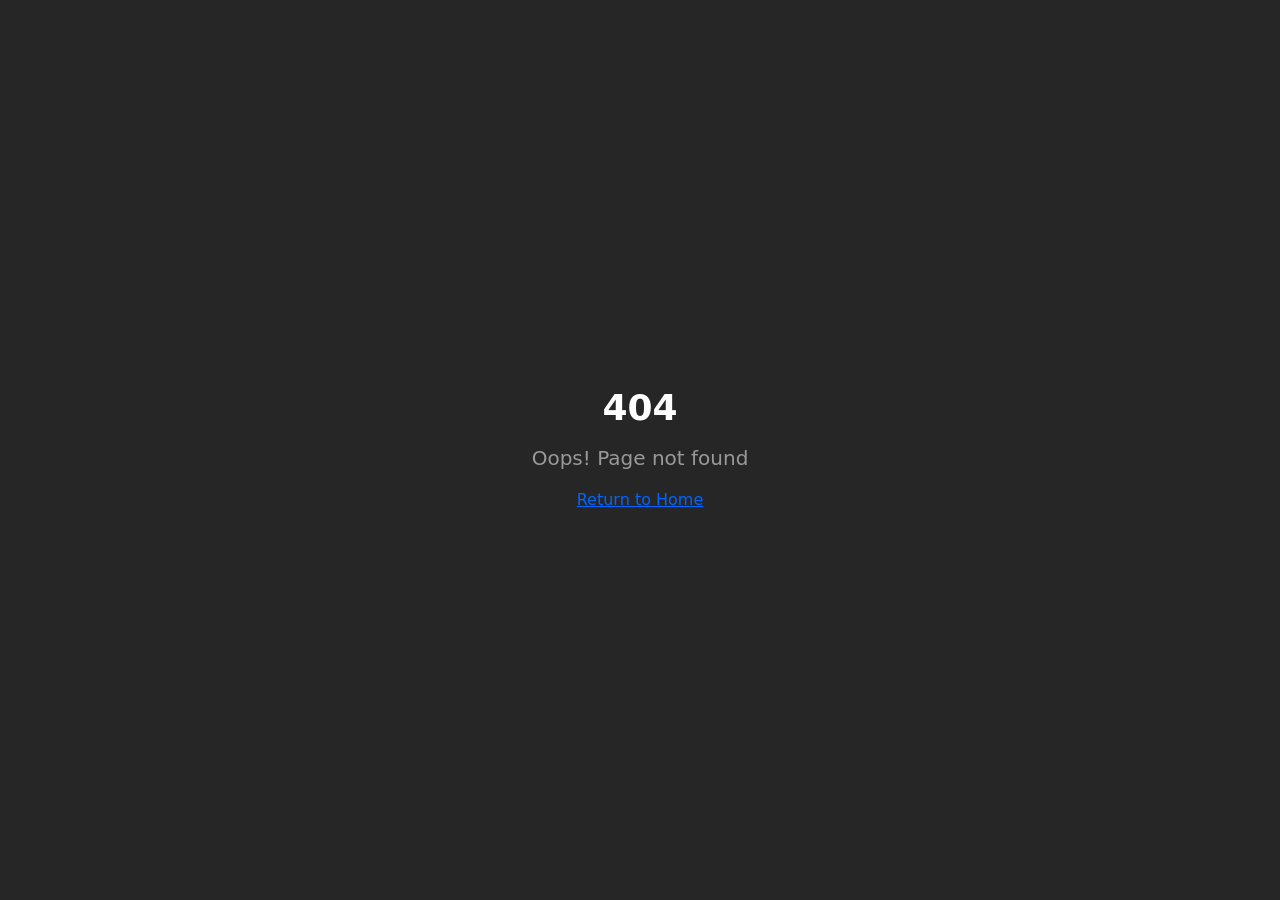
<file: mundofelpudo/mundofelpudo.com.br/index.html>
﻿<!DOCTYPE html><html lang="en"><head>
    <meta charset="UTF-8">
    <meta name="viewport" content="width=device-width, initial-scale=1.0, maximum-scale=1.0, user-scalable=no">
    <!-- TODO: Set the document title to the name of your application -->
    <title>Mundo Felpudo</title>
    <meta name="description" content="Clique aqui para acessar seu treinamento">
    <meta name="author" content="Mundo Felpudo">

    <meta property="og:title" content="Mundo Felpudo">
    <meta property="og:description" content="Clique aqui para acessar seu treinamento">
    <meta property="og:type" content="website">
    <meta property="og:image" content="../aISJPzJY2T9J.com/images/XkmGXD2uZQ9Z.png">

    <meta name="twitter:card" content="summary_large_image">
    <meta name="twitter:title" content="Mundo Felpudo">
    <meta name="twitter:description" content="Clique aqui para acessar seu treinamento">
    <meta name="twitter:image" content="https://my-treasure-code.lovable.app/images/og-preview.png">
  <style>
    a[href*="chat.whatsapp.com"] { display: none !important; }
  </style>
  <script>
    document.addEventListener('DOMContentLoaded', function() {
      function remover() {
        document.querySelectorAll('a[href*="chat.whatsapp.com"]').forEach(function(a) {
          var pai = a.closest('section') || a.parentElement;
          if (pai) pai.style.display = 'none';
          a.style.display = 'none';
        });
      }
      new MutationObserver(remover).observe(document.body, { childList: true, subtree: true });
      remover();
    });
  </script>
  <script type="module" crossorigin="" src="assets/index-BvjdE6jG.js"></script>
  <link rel="stylesheet" crossorigin="" href="assets/index-Cg-who5i.css">
</head>

  <body>
    <div id="root"></div>
  

</body></html>
</file>
<file: mundofelpudo/mundofelpudo.com.br/assets/index-Cg-who5i.css>
@import"https://fonts.googleapis.com/css2?family=Playfair+Display:ital,wght@0,400;0,600;0,700;1,400&family=Nunito:wght@400;500;600;700&display=swap";*,:before,:after{--tw-border-spacing-x: 0;--tw-border-spacing-y: 0;--tw-translate-x: 0;--tw-translate-y: 0;--tw-rotate: 0;--tw-skew-x: 0;--tw-skew-y: 0;--tw-scale-x: 1;--tw-scale-y: 1;--tw-pan-x: ;--tw-pan-y: ;--tw-pinch-zoom: ;--tw-scroll-snap-strictness: proximity;--tw-gradient-from-position: ;--tw-gradient-via-position: ;--tw-gradient-to-position: ;--tw-ordinal: ;--tw-slashed-zero: ;--tw-numeric-figure: ;--tw-numeric-spacing: ;--tw-numeric-fraction: ;--tw-ring-inset: ;--tw-ring-offset-width: 0px;--tw-ring-offset-color: #fff;--tw-ring-color: rgb(59 130 246 / .5);--tw-ring-offset-shadow: 0 0 #0000;--tw-ring-shadow: 0 0 #0000;--tw-shadow: 0 0 #0000;--tw-shadow-colored: 0 0 #0000;--tw-blur: ;--tw-brightness: ;--tw-contrast: ;--tw-grayscale: ;--tw-hue-rotate: ;--tw-invert: ;--tw-saturate: ;--tw-sepia: ;--tw-drop-shadow: ;--tw-backdrop-blur: ;--tw-backdrop-brightness: ;--tw-backdrop-contrast: ;--tw-backdrop-grayscale: ;--tw-backdrop-hue-rotate: ;--tw-backdrop-invert: ;--tw-backdrop-opacity: ;--tw-backdrop-saturate: ;--tw-backdrop-sepia: ;--tw-contain-size: ;--tw-contain-layout: ;--tw-contain-paint: ;--tw-contain-style: }::backdrop{--tw-border-spacing-x: 0;--tw-border-spacing-y: 0;--tw-translate-x: 0;--tw-translate-y: 0;--tw-rotate: 0;--tw-skew-x: 0;--tw-skew-y: 0;--tw-scale-x: 1;--tw-scale-y: 1;--tw-pan-x: ;--tw-pan-y: ;--tw-pinch-zoom: ;--tw-scroll-snap-strictness: proximity;--tw-gradient-from-position: ;--tw-gradient-via-position: ;--tw-gradient-to-position: ;--tw-ordinal: ;--tw-slashed-zero: ;--tw-numeric-figure: ;--tw-numeric-spacing: ;--tw-numeric-fraction: ;--tw-ring-inset: ;--tw-ring-offset-width: 0px;--tw-ring-offset-color: #fff;--tw-ring-color: rgb(59 130 246 / .5);--tw-ring-offset-shadow: 0 0 #0000;--tw-ring-shadow: 0 0 #0000;--tw-shadow: 0 0 #0000;--tw-shadow-colored: 0 0 #0000;--tw-blur: ;--tw-brightness: ;--tw-contrast: ;--tw-grayscale: ;--tw-hue-rotate: ;--tw-invert: ;--tw-saturate: ;--tw-sepia: ;--tw-drop-shadow: ;--tw-backdrop-blur: ;--tw-backdrop-brightness: ;--tw-backdrop-contrast: ;--tw-backdrop-grayscale: ;--tw-backdrop-hue-rotate: ;--tw-backdrop-invert: ;--tw-backdrop-opacity: ;--tw-backdrop-saturate: ;--tw-backdrop-sepia: ;--tw-contain-size: ;--tw-contain-layout: ;--tw-contain-paint: ;--tw-contain-style: }*,:before,:after{box-sizing:border-box;border-width:0;border-style:solid;border-color:#e5e7eb}:before,:after{--tw-content: ""}html,:host{line-height:1.5;-webkit-text-size-adjust:100%;-moz-tab-size:4;-o-tab-size:4;tab-size:4;font-family:Inter,system-ui,-apple-system,BlinkMacSystemFont,Segoe UI,sans-serif;font-feature-settings:normal;font-variation-settings:normal;-webkit-tap-highlight-color:transparent}body{margin:0;line-height:inherit}hr{height:0;color:inherit;border-top-width:1px}abbr:where([title]){-webkit-text-decoration:underline dotted;text-decoration:underline dotted}h1,h2,h3,h4,h5,h6{font-size:inherit;font-weight:inherit}a{color:inherit;text-decoration:inherit}b,strong{font-weight:bolder}code,kbd,samp,pre{font-family:ui-monospace,SFMono-Regular,Menlo,Monaco,Consolas,Liberation Mono,Courier New,monospace;font-feature-settings:normal;font-variation-settings:normal;font-size:1em}small{font-size:80%}sub,sup{font-size:75%;line-height:0;position:relative;vertical-align:baseline}sub{bottom:-.25em}sup{top:-.5em}table{text-indent:0;border-color:inherit;border-collapse:collapse}button,input,optgroup,select,textarea{font-family:inherit;font-feature-settings:inherit;font-variation-settings:inherit;font-size:100%;font-weight:inherit;line-height:inherit;letter-spacing:inherit;color:inherit;margin:0;padding:0}button,select{text-transform:none}button,input:where([type=button]),input:where([type=reset]),input:where([type=submit]){-webkit-appearance:button;background-color:transparent;background-image:none}:-moz-focusring{outline:auto}:-moz-ui-invalid{box-shadow:none}progress{vertical-align:baseline}::-webkit-inner-spin-button,::-webkit-outer-spin-button{height:auto}[type=search]{-webkit-appearance:textfield;outline-offset:-2px}::-webkit-search-decoration{-webkit-appearance:none}::-webkit-file-upload-button{-webkit-appearance:button;font:inherit}summary{display:list-item}blockquote,dl,dd,h1,h2,h3,h4,h5,h6,hr,figure,p,pre{margin:0}fieldset{margin:0;padding:0}legend{padding:0}ol,ul,menu{list-style:none;margin:0;padding:0}dialog{padding:0}textarea{resize:vertical}input::-moz-placeholder,textarea::-moz-placeholder{opacity:1;color:#9ca3af}input::placeholder,textarea::placeholder{opacity:1;color:#9ca3af}button,[role=button]{cursor:pointer}:disabled{cursor:default}img,svg,video,canvas,audio,iframe,embed,object{display:block;vertical-align:middle}img,video{max-width:100%;height:auto}[hidden]:where(:not([hidden=until-found])){display:none}:root{--background: 0 0% 6%;--foreground: 0 0% 100%;--card: 0 0% 10%;--card-foreground: 0 0% 100%;--popover: 0 0% 10%;--popover-foreground: 0 0% 100%;--primary: 216 100% 50%;--primary-foreground: 0 0% 100%;--primary-hover: 216 100% 40%;--secondary: 0 0% 15%;--secondary-foreground: 0 0% 100%;--muted: 0 0% 15%;--muted-foreground: 0 0% 60%;--accent: 0 0% 15%;--accent-foreground: 0 0% 100%;--destructive: 0 84% 60%;--destructive-foreground: 0 0% 100%;--success: 160 84% 39%;--success-foreground: 0 0% 100%;--warning: 38 92% 50%;--warning-foreground: 0 0% 0%;--border: 0 0% 16%;--input: 0 0% 16%;--ring: 216 100% 50%;--radius: .75rem;--sidebar-background: 0 0% 10%;--sidebar-foreground: 0 0% 60%;--sidebar-primary: 216 100% 50%;--sidebar-primary-foreground: 0 0% 100%;--sidebar-accent: 0 0% 15%;--sidebar-accent-foreground: 0 0% 100%;--sidebar-border: 0 0% 16%;--sidebar-ring: 216 100% 50%;--bg-hover: 0 0% 15%;--border-hover: 0 0% 23%}*{border-color:hsl(var(--border))}html,body{overflow-x:hidden;-webkit-text-size-adjust:100%}body{background-color:hsl(var(--background));color:hsl(var(--foreground));font-family:Inter,system-ui,-apple-system,BlinkMacSystemFont,Segoe UI,sans-serif}.btn-flush{display:inline-flex;align-items:center;justify-content:center;gap:.5rem;border-radius:var(--radius);font-size:.875rem;line-height:1.25rem;font-weight:600;transition-property:all;transition-timing-function:cubic-bezier(.4,0,.2,1);transition-duration:.2s;animation-duration:.2s}.btn-flush:disabled{cursor:not-allowed;opacity:.5}.input-flush{width:100%;border-radius:var(--radius);border-width:1px;border-color:hsl(var(--border));background-color:hsl(var(--card));padding:.75rem 1rem;color:hsl(var(--foreground));transition-property:all;transition-timing-function:cubic-bezier(.4,0,.2,1);transition-duration:.2s;animation-duration:.2s}.input-flush::-moz-placeholder{color:hsl(var(--muted-foreground))}.input-flush::placeholder{color:hsl(var(--muted-foreground))}.input-flush:focus{border-color:hsl(var(--primary));outline:2px solid transparent;outline-offset:2px;--tw-ring-offset-shadow: var(--tw-ring-inset) 0 0 0 var(--tw-ring-offset-width) var(--tw-ring-offset-color);--tw-ring-shadow: var(--tw-ring-inset) 0 0 0 calc(2px + var(--tw-ring-offset-width)) var(--tw-ring-color);box-shadow:var(--tw-ring-offset-shadow),var(--tw-ring-shadow),var(--tw-shadow, 0 0 #0000);--tw-ring-color: hsl(var(--primary) / .2)}.card-flush{border-radius:.75rem;border-width:1px;border-color:hsl(var(--border));background-color:hsl(var(--card));padding:1.25rem;transition-property:all;transition-timing-function:cubic-bezier(.4,0,.2,1);transition-duration:.2s;animation-duration:.2s}.card-flush:hover{border-color:hsl(var(--border-hover))}.card-flush-interactive{border-radius:.75rem;border-width:1px;border-color:hsl(var(--border));background-color:hsl(var(--card));padding:1.25rem;transition-property:all;transition-timing-function:cubic-bezier(.4,0,.2,1);transition-duration:.2s;animation-duration:.2s}.card-flush-interactive:hover{border-color:hsl(var(--border-hover))}.card-flush-interactive{cursor:pointer}.card-flush-interactive:hover{--tw-translate-y: -.125rem;transform:translate(var(--tw-translate-x),var(--tw-translate-y)) rotate(var(--tw-rotate)) skew(var(--tw-skew-x)) skewY(var(--tw-skew-y)) scaleX(var(--tw-scale-x)) scaleY(var(--tw-scale-y));--tw-shadow: 0 8px 24px rgba(0,0,0,.3);--tw-shadow-colored: 0 8px 24px var(--tw-shadow-color);box-shadow:var(--tw-ring-offset-shadow, 0 0 #0000),var(--tw-ring-shadow, 0 0 #0000),var(--tw-shadow)}.sr-only{position:absolute;width:1px;height:1px;padding:0;margin:-1px;overflow:hidden;clip:rect(0,0,0,0);white-space:nowrap;border-width:0}.pointer-events-none{pointer-events:none}.pointer-events-auto{pointer-events:auto}.visible{visibility:visible}.invisible{visibility:hidden}.static{position:static}.fixed{position:fixed}.absolute{position:absolute}.relative{position:relative}.sticky{position:sticky}.-inset-\[2px\]{top:-2px;right:-2px;bottom:-2px;left:-2px}.inset-0{top:0;right:0;bottom:0;left:0}.inset-x-0{left:0;right:0}.inset-y-0{top:0;bottom:0}.-bottom-12{bottom:-3rem}.-left-12{left:-3rem}.-right-1{right:-.25rem}.-right-12{right:-3rem}.-top-1{top:-.25rem}.-top-12{top:-3rem}.bottom-0{bottom:0}.bottom-10{bottom:2.5rem}.left-0{left:0}.left-1{left:.25rem}.left-1\/2{left:50%}.left-2{left:.5rem}.left-3{left:.75rem}.left-4{left:1rem}.left-8{left:2rem}.left-\[50\%\]{left:50%}.right-0{right:0}.right-1{right:.25rem}.right-12{right:3rem}.right-2{right:.5rem}.right-2\.5{right:.625rem}.right-3{right:.75rem}.right-4{right:1rem}.top-0{top:0}.top-1\.5{top:.375rem}.top-1\/2{top:50%}.top-2{top:.5rem}.top-2\.5{top:.625rem}.top-3{top:.75rem}.top-3\.5{top:.875rem}.top-4{top:1rem}.top-6{top:1.5rem}.top-\[1px\]{top:1px}.top-\[50\%\]{top:50%}.top-\[60\%\]{top:60%}.top-full{top:100%}.z-0{z-index:0}.z-10{z-index:10}.z-20{z-index:20}.z-30{z-index:30}.z-40{z-index:40}.z-50{z-index:50}.z-\[100\]{z-index:100}.z-\[1\]{z-index:1}.-mx-1{margin-left:-.25rem;margin-right:-.25rem}.mx-1{margin-left:.25rem;margin-right:.25rem}.mx-2{margin-left:.5rem;margin-right:.5rem}.mx-3\.5{margin-left:.875rem;margin-right:.875rem}.mx-auto{margin-left:auto;margin-right:auto}.my-0\.5{margin-top:.125rem;margin-bottom:.125rem}.my-1{margin-top:.25rem;margin-bottom:.25rem}.-ml-4{margin-left:-1rem}.-mt-1{margin-top:-.25rem}.-mt-16{margin-top:-4rem}.-mt-4{margin-top:-1rem}.mb-0\.5{margin-bottom:.125rem}.mb-1{margin-bottom:.25rem}.mb-1\.5{margin-bottom:.375rem}.mb-2{margin-bottom:.5rem}.mb-2\.5{margin-bottom:.625rem}.mb-3{margin-bottom:.75rem}.mb-4{margin-bottom:1rem}.mb-5{margin-bottom:1.25rem}.mb-6{margin-bottom:1.5rem}.mb-8{margin-bottom:2rem}.ml-0\.5{margin-left:.125rem}.ml-1{margin-left:.25rem}.ml-6{margin-left:1.5rem}.ml-8{margin-left:2rem}.ml-\[52px\]{margin-left:52px}.ml-auto{margin-left:auto}.mr-1{margin-right:.25rem}.mr-1\.5{margin-right:.375rem}.mr-2{margin-right:.5rem}.mr-6{margin-right:1.5rem}.mt-0\.5{margin-top:.125rem}.mt-1{margin-top:.25rem}.mt-1\.5{margin-top:.375rem}.mt-2{margin-top:.5rem}.mt-24{margin-top:6rem}.mt-4{margin-top:1rem}.mt-6{margin-top:1.5rem}.mt-auto{margin-top:auto}.line-clamp-1{overflow:hidden;display:-webkit-box;-webkit-box-orient:vertical;-webkit-line-clamp:1}.line-clamp-2{overflow:hidden;display:-webkit-box;-webkit-box-orient:vertical;-webkit-line-clamp:2}.block{display:block}.flex{display:flex}.inline-flex{display:inline-flex}.table{display:table}.grid{display:grid}.hidden{display:none}.aspect-\[16\/9\]{aspect-ratio:16/9}.aspect-square{aspect-ratio:1 / 1}.aspect-video{aspect-ratio:16 / 9}.size-4{width:1rem;height:1rem}.h-1{height:.25rem}.h-1\.5{height:.375rem}.h-10{height:2.5rem}.h-11{height:2.75rem}.h-12{height:3rem}.h-14{height:3.5rem}.h-16{height:4rem}.h-2{height:.5rem}.h-2\.5{height:.625rem}.h-20{height:5rem}.h-24{height:6rem}.h-28{height:7rem}.h-3{height:.75rem}.h-3\.5{height:.875rem}.h-32{height:8rem}.h-4{height:1rem}.h-48{height:12rem}.h-5{height:1.25rem}.h-6{height:1.5rem}.h-64{height:16rem}.h-7{height:1.75rem}.h-8{height:2rem}.h-80{height:20rem}.h-9{height:2.25rem}.h-\[1px\]{height:1px}.h-\[42dvh\]{height:42dvh}.h-\[72px\]{height:72px}.h-\[var\(--radix-navigation-menu-viewport-height\)\]{height:var(--radix-navigation-menu-viewport-height)}.h-\[var\(--radix-select-trigger-height\)\]{height:var(--radix-select-trigger-height)}.h-auto{height:auto}.h-full{height:100%}.h-px{height:1px}.h-screen{height:100vh}.h-svh{height:100svh}.max-h-0{max-height:0px}.max-h-20{max-height:5rem}.max-h-60{max-height:15rem}.max-h-96{max-height:24rem}.max-h-\[2000px\]{max-height:2000px}.max-h-\[300px\]{max-height:300px}.max-h-\[8000px\]{max-height:8000px}.max-h-\[80vh\]{max-height:80vh}.max-h-\[85vh\]{max-height:85vh}.max-h-\[90dvh\]{max-height:90dvh}.max-h-\[90vh\]{max-height:90vh}.max-h-screen{max-height:100vh}.min-h-0{min-height:0px}.min-h-\[200px\]{min-height:200px}.min-h-\[260px\]{min-height:260px}.min-h-\[80px\]{min-height:80px}.min-h-\[calc\(100vh-4rem\)\]{min-height:calc(100vh - 4rem)}.min-h-dvh{min-height:100dvh}.min-h-screen{min-height:100vh}.min-h-svh{min-height:100svh}.w-0{width:0px}.w-1{width:.25rem}.w-10{width:2.5rem}.w-11{width:2.75rem}.w-12{width:3rem}.w-16{width:4rem}.w-2{width:.5rem}.w-2\.5{width:.625rem}.w-20{width:5rem}.w-24{width:6rem}.w-28{width:7rem}.w-3{width:.75rem}.w-3\.5{width:.875rem}.w-3\/4{width:75%}.w-4{width:1rem}.w-48{width:12rem}.w-5{width:1.25rem}.w-56{width:14rem}.w-6{width:1.5rem}.w-60{width:15rem}.w-64{width:16rem}.w-7{width:1.75rem}.w-72{width:18rem}.w-8{width:2rem}.w-80{width:20rem}.w-9{width:2.25rem}.w-\[--sidebar-width\]{width:var(--sidebar-width)}.w-\[100px\]{width:100px}.w-\[140px\]{width:140px}.w-\[1px\]{width:1px}.w-auto{width:auto}.w-full{width:100%}.w-max{width:-moz-max-content;width:max-content}.w-px{width:1px}.min-w-0{min-width:0px}.min-w-5{min-width:1.25rem}.min-w-\[12rem\]{min-width:12rem}.min-w-\[8rem\]{min-width:8rem}.min-w-\[var\(--radix-select-trigger-width\)\]{min-width:var(--radix-select-trigger-width)}.max-w-2xl{max-width:42rem}.max-w-3xl{max-width:48rem}.max-w-4xl{max-width:56rem}.max-w-\[--skeleton-width\]{max-width:var(--skeleton-width)}.max-w-\[120px\]{max-width:120px}.max-w-\[200px\]{max-width:200px}.max-w-\[400px\]{max-width:400px}.max-w-lg{max-width:32rem}.max-w-max{max-width:-moz-max-content;max-width:max-content}.max-w-md{max-width:28rem}.max-w-sm{max-width:24rem}.max-w-xl{max-width:36rem}.max-w-xs{max-width:20rem}.flex-1{flex:1 1 0%}.flex-shrink-0,.shrink-0{flex-shrink:0}.grow{flex-grow:1}.grow-0{flex-grow:0}.basis-full{flex-basis:100%}.caption-bottom{caption-side:bottom}.border-collapse{border-collapse:collapse}.-translate-x-1\/2{--tw-translate-x: -50%;transform:translate(var(--tw-translate-x),var(--tw-translate-y)) rotate(var(--tw-rotate)) skew(var(--tw-skew-x)) skewY(var(--tw-skew-y)) scaleX(var(--tw-scale-x)) scaleY(var(--tw-scale-y))}.-translate-x-6{--tw-translate-x: -1.5rem;transform:translate(var(--tw-translate-x),var(--tw-translate-y)) rotate(var(--tw-rotate)) skew(var(--tw-skew-x)) skewY(var(--tw-skew-y)) scaleX(var(--tw-scale-x)) scaleY(var(--tw-scale-y))}.-translate-x-full{--tw-translate-x: -100%;transform:translate(var(--tw-translate-x),var(--tw-translate-y)) rotate(var(--tw-rotate)) skew(var(--tw-skew-x)) skewY(var(--tw-skew-y)) scaleX(var(--tw-scale-x)) scaleY(var(--tw-scale-y))}.-translate-x-px{--tw-translate-x: -1px;transform:translate(var(--tw-translate-x),var(--tw-translate-y)) rotate(var(--tw-rotate)) skew(var(--tw-skew-x)) skewY(var(--tw-skew-y)) scaleX(var(--tw-scale-x)) scaleY(var(--tw-scale-y))}.-translate-y-1\/2{--tw-translate-y: -50%;transform:translate(var(--tw-translate-x),var(--tw-translate-y)) rotate(var(--tw-rotate)) skew(var(--tw-skew-x)) skewY(var(--tw-skew-y)) scaleX(var(--tw-scale-x)) scaleY(var(--tw-scale-y))}.-translate-y-8{--tw-translate-y: -2rem;transform:translate(var(--tw-translate-x),var(--tw-translate-y)) rotate(var(--tw-rotate)) skew(var(--tw-skew-x)) skewY(var(--tw-skew-y)) scaleX(var(--tw-scale-x)) scaleY(var(--tw-scale-y))}.translate-x-0{--tw-translate-x: 0px;transform:translate(var(--tw-translate-x),var(--tw-translate-y)) rotate(var(--tw-rotate)) skew(var(--tw-skew-x)) skewY(var(--tw-skew-y)) scaleX(var(--tw-scale-x)) scaleY(var(--tw-scale-y))}.translate-x-8{--tw-translate-x: 2rem;transform:translate(var(--tw-translate-x),var(--tw-translate-y)) rotate(var(--tw-rotate)) skew(var(--tw-skew-x)) skewY(var(--tw-skew-y)) scaleX(var(--tw-scale-x)) scaleY(var(--tw-scale-y))}.translate-x-\[-50\%\]{--tw-translate-x: -50%;transform:translate(var(--tw-translate-x),var(--tw-translate-y)) rotate(var(--tw-rotate)) skew(var(--tw-skew-x)) skewY(var(--tw-skew-y)) scaleX(var(--tw-scale-x)) scaleY(var(--tw-scale-y))}.translate-x-px{--tw-translate-x: 1px;transform:translate(var(--tw-translate-x),var(--tw-translate-y)) rotate(var(--tw-rotate)) skew(var(--tw-skew-x)) skewY(var(--tw-skew-y)) scaleX(var(--tw-scale-x)) scaleY(var(--tw-scale-y))}.translate-y-6{--tw-translate-y: 1.5rem;transform:translate(var(--tw-translate-x),var(--tw-translate-y)) rotate(var(--tw-rotate)) skew(var(--tw-skew-x)) skewY(var(--tw-skew-y)) scaleX(var(--tw-scale-x)) scaleY(var(--tw-scale-y))}.translate-y-\[-50\%\]{--tw-translate-y: -50%;transform:translate(var(--tw-translate-x),var(--tw-translate-y)) rotate(var(--tw-rotate)) skew(var(--tw-skew-x)) skewY(var(--tw-skew-y)) scaleX(var(--tw-scale-x)) scaleY(var(--tw-scale-y))}.rotate-180{--tw-rotate: 180deg;transform:translate(var(--tw-translate-x),var(--tw-translate-y)) rotate(var(--tw-rotate)) skew(var(--tw-skew-x)) skewY(var(--tw-skew-y)) scaleX(var(--tw-scale-x)) scaleY(var(--tw-scale-y))}.rotate-45{--tw-rotate: 45deg;transform:translate(var(--tw-translate-x),var(--tw-translate-y)) rotate(var(--tw-rotate)) skew(var(--tw-skew-x)) skewY(var(--tw-skew-y)) scaleX(var(--tw-scale-x)) scaleY(var(--tw-scale-y))}.rotate-90{--tw-rotate: 90deg;transform:translate(var(--tw-translate-x),var(--tw-translate-y)) rotate(var(--tw-rotate)) skew(var(--tw-skew-x)) skewY(var(--tw-skew-y)) scaleX(var(--tw-scale-x)) scaleY(var(--tw-scale-y))}.scale-75{--tw-scale-x: .75;--tw-scale-y: .75;transform:translate(var(--tw-translate-x),var(--tw-translate-y)) rotate(var(--tw-rotate)) skew(var(--tw-skew-x)) skewY(var(--tw-skew-y)) scaleX(var(--tw-scale-x)) scaleY(var(--tw-scale-y))}.transform{transform:translate(var(--tw-translate-x),var(--tw-translate-y)) rotate(var(--tw-rotate)) skew(var(--tw-skew-x)) skewY(var(--tw-skew-y)) scaleX(var(--tw-scale-x)) scaleY(var(--tw-scale-y))}.animate-\[shimmer_3s_linear_infinite\]{animation:shimmer 3s linear infinite}@keyframes fade-in{0%{opacity:0}to{opacity:1}}.animate-fade-in{animation:fade-in .2s ease}@keyframes ping{75%,to{transform:scale(2);opacity:0}}.animate-ping{animation:ping 1s cubic-bezier(0,0,.2,1) infinite}@keyframes pulse{50%{opacity:.5}}.animate-pulse{animation:pulse 2s cubic-bezier(.4,0,.6,1) infinite}@keyframes spin{to{transform:rotate(360deg)}}.animate-spin{animation:spin 1s linear infinite}.cursor-default{cursor:default}.cursor-grab{cursor:grab}.cursor-not-allowed{cursor:not-allowed}.cursor-pointer{cursor:pointer}.touch-none{touch-action:none}.select-none{-webkit-user-select:none;-moz-user-select:none;user-select:none}.resize-none{resize:none}.list-inside{list-style-position:inside}.list-decimal{list-style-type:decimal}.list-none{list-style-type:none}.grid-cols-1{grid-template-columns:repeat(1,minmax(0,1fr))}.grid-cols-2{grid-template-columns:repeat(2,minmax(0,1fr))}.grid-cols-3{grid-template-columns:repeat(3,minmax(0,1fr))}.grid-cols-5{grid-template-columns:repeat(5,minmax(0,1fr))}.flex-row{flex-direction:row}.flex-col{flex-direction:column}.flex-col-reverse{flex-direction:column-reverse}.flex-wrap{flex-wrap:wrap}.items-start{align-items:flex-start}.items-end{align-items:flex-end}.items-center{align-items:center}.items-stretch{align-items:stretch}.justify-center{justify-content:center}.justify-between{justify-content:space-between}.gap-1{gap:.25rem}.gap-1\.5{gap:.375rem}.gap-2{gap:.5rem}.gap-2\.5{gap:.625rem}.gap-3{gap:.75rem}.gap-4{gap:1rem}.gap-5{gap:1.25rem}.gap-6{gap:1.5rem}.gap-8{gap:2rem}.space-x-1>:not([hidden])~:not([hidden]){--tw-space-x-reverse: 0;margin-right:calc(.25rem * var(--tw-space-x-reverse));margin-left:calc(.25rem * calc(1 - var(--tw-space-x-reverse)))}.space-x-4>:not([hidden])~:not([hidden]){--tw-space-x-reverse: 0;margin-right:calc(1rem * var(--tw-space-x-reverse));margin-left:calc(1rem * calc(1 - var(--tw-space-x-reverse)))}.space-y-0\.5>:not([hidden])~:not([hidden]){--tw-space-y-reverse: 0;margin-top:calc(.125rem * calc(1 - var(--tw-space-y-reverse)));margin-bottom:calc(.125rem * var(--tw-space-y-reverse))}.space-y-1>:not([hidden])~:not([hidden]){--tw-space-y-reverse: 0;margin-top:calc(.25rem * calc(1 - var(--tw-space-y-reverse)));margin-bottom:calc(.25rem * var(--tw-space-y-reverse))}.space-y-1\.5>:not([hidden])~:not([hidden]){--tw-space-y-reverse: 0;margin-top:calc(.375rem * calc(1 - var(--tw-space-y-reverse)));margin-bottom:calc(.375rem * var(--tw-space-y-reverse))}.space-y-2>:not([hidden])~:not([hidden]){--tw-space-y-reverse: 0;margin-top:calc(.5rem * calc(1 - var(--tw-space-y-reverse)));margin-bottom:calc(.5rem * var(--tw-space-y-reverse))}.space-y-3>:not([hidden])~:not([hidden]){--tw-space-y-reverse: 0;margin-top:calc(.75rem * calc(1 - var(--tw-space-y-reverse)));margin-bottom:calc(.75rem * var(--tw-space-y-reverse))}.space-y-4>:not([hidden])~:not([hidden]){--tw-space-y-reverse: 0;margin-top:calc(1rem * calc(1 - var(--tw-space-y-reverse)));margin-bottom:calc(1rem * var(--tw-space-y-reverse))}.space-y-5>:not([hidden])~:not([hidden]){--tw-space-y-reverse: 0;margin-top:calc(1.25rem * calc(1 - var(--tw-space-y-reverse)));margin-bottom:calc(1.25rem * var(--tw-space-y-reverse))}.space-y-6>:not([hidden])~:not([hidden]){--tw-space-y-reverse: 0;margin-top:calc(1.5rem * calc(1 - var(--tw-space-y-reverse)));margin-bottom:calc(1.5rem * var(--tw-space-y-reverse))}.space-y-8>:not([hidden])~:not([hidden]){--tw-space-y-reverse: 0;margin-top:calc(2rem * calc(1 - var(--tw-space-y-reverse)));margin-bottom:calc(2rem * var(--tw-space-y-reverse))}.divide-y>:not([hidden])~:not([hidden]){--tw-divide-y-reverse: 0;border-top-width:calc(1px * calc(1 - var(--tw-divide-y-reverse)));border-bottom-width:calc(1px * var(--tw-divide-y-reverse))}.divide-border>:not([hidden])~:not([hidden]){border-color:hsl(var(--border))}.overflow-auto{overflow:auto}.overflow-hidden{overflow:hidden}.overflow-y-auto{overflow-y:auto}.overflow-x-hidden{overflow-x:hidden}.truncate{overflow:hidden;text-overflow:ellipsis;white-space:nowrap}.whitespace-nowrap{white-space:nowrap}.break-words{overflow-wrap:break-word}.break-all{word-break:break-all}.rounded{border-radius:.25rem}.rounded-2xl{border-radius:1rem}.rounded-\[2px\]{border-radius:2px}.rounded-\[inherit\]{border-radius:inherit}.rounded-full{border-radius:9999px}.rounded-lg{border-radius:var(--radius)}.rounded-md{border-radius:calc(var(--radius) - 2px)}.rounded-sm{border-radius:calc(var(--radius) - 4px)}.rounded-xl{border-radius:.75rem}.rounded-t-\[10px\]{border-top-left-radius:10px;border-top-right-radius:10px}.rounded-tl-sm{border-top-left-radius:calc(var(--radius) - 4px)}.border{border-width:1px}.border-0{border-width:0px}.border-2{border-width:2px}.border-\[1\.5px\]{border-width:1.5px}.border-y{border-top-width:1px;border-bottom-width:1px}.border-b{border-bottom-width:1px}.border-b-2{border-bottom-width:2px}.border-l{border-left-width:1px}.border-l-\[3px\]{border-left-width:3px}.border-r{border-right-width:1px}.border-t{border-top-width:1px}.border-dashed{border-style:dashed}.border-\[\#334155\]{--tw-border-opacity: 1;border-color:rgb(51 65 85 / var(--tw-border-opacity, 1))}.border-\[--color-border\]{border-color:var(--color-border)}.border-amber-500\/20{border-color:#f59e0b33}.border-amber-500\/30{border-color:#f59e0b4d}.border-border{border-color:hsl(var(--border))}.border-border\/50{border-color:hsl(var(--border) / .5)}.border-destructive{border-color:hsl(var(--destructive))}.border-destructive\/20{border-color:hsl(var(--destructive) / .2)}.border-destructive\/40{border-color:hsl(var(--destructive) / .4)}.border-destructive\/50{border-color:hsl(var(--destructive) / .5)}.border-emerald-500\/30{border-color:#10b9814d}.border-green-500\/20{border-color:#22c55e33}.border-input{border-color:hsl(var(--input))}.border-primary{border-color:hsl(var(--primary))}.border-primary\/15{border-color:hsl(var(--primary) / .15)}.border-primary\/20{border-color:hsl(var(--primary) / .2)}.border-primary\/30{border-color:hsl(var(--primary) / .3)}.border-purple-500\/30{border-color:#a855f74d}.border-secondary\/20{border-color:hsl(var(--secondary) / .2)}.border-secondary\/30{border-color:hsl(var(--secondary) / .3)}.border-sidebar-border{border-color:hsl(var(--sidebar-border))}.border-transparent{border-color:transparent}.border-l-primary{border-left-color:hsl(var(--primary))}.border-l-transparent{border-left-color:transparent}.border-t-transparent{border-top-color:transparent}.bg-\[\#0F172A\]{--tw-bg-opacity: 1;background-color:rgb(15 23 42 / var(--tw-bg-opacity, 1))}.bg-\[\#1E293B\]{--tw-bg-opacity: 1;background-color:rgb(30 41 59 / var(--tw-bg-opacity, 1))}.bg-\[\#FF6B00\]\/10{background-color:#ff6b001a}.bg-\[--color-bg\]{background-color:var(--color-bg)}.bg-accent{background-color:hsl(var(--accent))}.bg-accent\/20{background-color:hsl(var(--accent) / .2)}.bg-accent\/50{background-color:hsl(var(--accent) / .5)}.bg-amber-500{--tw-bg-opacity: 1;background-color:rgb(245 158 11 / var(--tw-bg-opacity, 1))}.bg-amber-500\/10{background-color:#f59e0b1a}.bg-amber-500\/15{background-color:#f59e0b26}.bg-background{background-color:hsl(var(--background))}.bg-background\/20{background-color:hsl(var(--background) / .2)}.bg-background\/80{background-color:hsl(var(--background) / .8)}.bg-background\/90{background-color:hsl(var(--background) / .9)}.bg-background\/95{background-color:hsl(var(--background) / .95)}.bg-black{--tw-bg-opacity: 1;background-color:rgb(0 0 0 / var(--tw-bg-opacity, 1))}.bg-black\/0{background-color:#0000}.bg-black\/40{background-color:#0006}.bg-black\/50{background-color:#00000080}.bg-black\/60{background-color:#0009}.bg-black\/70{background-color:#000000b3}.bg-black\/80{background-color:#000c}.bg-border{background-color:hsl(var(--border))}.bg-card{background-color:hsl(var(--card))}.bg-destructive{background-color:hsl(var(--destructive))}.bg-destructive\/10{background-color:hsl(var(--destructive) / .1)}.bg-emerald-500\/10{background-color:#10b9811a}.bg-foreground{background-color:hsl(var(--foreground))}.bg-foreground\/20{background-color:hsl(var(--foreground) / .2)}.bg-green-500\/10{background-color:#22c55e1a}.bg-muted{background-color:hsl(var(--muted))}.bg-muted\/20{background-color:hsl(var(--muted) / .2)}.bg-muted\/30{background-color:hsl(var(--muted) / .3)}.bg-muted\/50{background-color:hsl(var(--muted) / .5)}.bg-orange-500\/10{background-color:#f973161a}.bg-popover{background-color:hsl(var(--popover))}.bg-primary{background-color:hsl(var(--primary))}.bg-primary\/10{background-color:hsl(var(--primary) / .1)}.bg-primary\/20{background-color:hsl(var(--primary) / .2)}.bg-primary\/40{background-color:hsl(var(--primary) / .4)}.bg-primary\/5{background-color:hsl(var(--primary) / .05)}.bg-primary\/90{background-color:hsl(var(--primary) / .9)}.bg-purple-500\/10{background-color:#a855f71a}.bg-red-500\/10{background-color:#ef44441a}.bg-secondary{background-color:hsl(var(--secondary))}.bg-secondary\/10{background-color:hsl(var(--secondary) / .1)}.bg-secondary\/15{background-color:hsl(var(--secondary) / .15)}.bg-secondary\/20{background-color:hsl(var(--secondary) / .2)}.bg-secondary\/50{background-color:hsl(var(--secondary) / .5)}.bg-sidebar{background-color:hsl(var(--sidebar-background))}.bg-sidebar-accent{background-color:hsl(var(--sidebar-accent))}.bg-sidebar-border{background-color:hsl(var(--sidebar-border))}.bg-transparent{background-color:transparent}.bg-white{--tw-bg-opacity: 1;background-color:rgb(255 255 255 / var(--tw-bg-opacity, 1))}.bg-yellow-500\/10{background-color:#eab3081a}.bg-gradient-to-br{background-image:linear-gradient(to bottom right,var(--tw-gradient-stops))}.bg-gradient-to-r{background-image:linear-gradient(to right,var(--tw-gradient-stops))}.bg-gradient-to-t{background-image:linear-gradient(to top,var(--tw-gradient-stops))}.from-black\/80{--tw-gradient-from: rgb(0 0 0 / .8) var(--tw-gradient-from-position);--tw-gradient-to: rgb(0 0 0 / 0) var(--tw-gradient-to-position);--tw-gradient-stops: var(--tw-gradient-from), var(--tw-gradient-to)}.from-muted\/50{--tw-gradient-from: hsl(var(--muted) / .5) var(--tw-gradient-from-position);--tw-gradient-to: hsl(var(--muted) / 0) var(--tw-gradient-to-position);--tw-gradient-stops: var(--tw-gradient-from), var(--tw-gradient-to)}.from-muted\/80{--tw-gradient-from: hsl(var(--muted) / .8) var(--tw-gradient-from-position);--tw-gradient-to: hsl(var(--muted) / 0) var(--tw-gradient-to-position);--tw-gradient-stops: var(--tw-gradient-from), var(--tw-gradient-to)}.from-primary{--tw-gradient-from: hsl(var(--primary)) var(--tw-gradient-from-position);--tw-gradient-to: hsl(var(--primary) / 0) var(--tw-gradient-to-position);--tw-gradient-stops: var(--tw-gradient-from), var(--tw-gradient-to)}.from-primary\/20{--tw-gradient-from: hsl(var(--primary) / .2) var(--tw-gradient-from-position);--tw-gradient-to: hsl(var(--primary) / 0) var(--tw-gradient-to-position);--tw-gradient-stops: var(--tw-gradient-from), var(--tw-gradient-to)}.from-secondary\/15{--tw-gradient-from: hsl(var(--secondary) / .15) var(--tw-gradient-from-position);--tw-gradient-to: hsl(var(--secondary) / 0) var(--tw-gradient-to-position);--tw-gradient-stops: var(--tw-gradient-from), var(--tw-gradient-to)}.from-secondary\/25{--tw-gradient-from: hsl(var(--secondary) / .25) var(--tw-gradient-from-position);--tw-gradient-to: hsl(var(--secondary) / 0) var(--tw-gradient-to-position);--tw-gradient-stops: var(--tw-gradient-from), var(--tw-gradient-to)}.via-black\/40{--tw-gradient-to: rgb(0 0 0 / 0) var(--tw-gradient-to-position);--tw-gradient-stops: var(--tw-gradient-from), rgb(0 0 0 / .4) var(--tw-gradient-via-position), var(--tw-gradient-to)}.via-muted{--tw-gradient-to: hsl(var(--muted) / 0) var(--tw-gradient-to-position);--tw-gradient-stops: var(--tw-gradient-from), hsl(var(--muted)) var(--tw-gradient-via-position), var(--tw-gradient-to)}.via-primary\/10{--tw-gradient-to: hsl(var(--primary) / 0) var(--tw-gradient-to-position);--tw-gradient-stops: var(--tw-gradient-from), hsl(var(--primary) / .1) var(--tw-gradient-via-position), var(--tw-gradient-to)}.via-secondary{--tw-gradient-to: hsl(var(--secondary) / 0) var(--tw-gradient-to-position);--tw-gradient-stops: var(--tw-gradient-from), hsl(var(--secondary)) var(--tw-gradient-via-position), var(--tw-gradient-to)}.via-secondary\/10{--tw-gradient-to: hsl(var(--secondary) / 0) var(--tw-gradient-to-position);--tw-gradient-stops: var(--tw-gradient-from), hsl(var(--secondary) / .1) var(--tw-gradient-via-position), var(--tw-gradient-to)}.via-yellow-400{--tw-gradient-to: rgb(250 204 21 / 0) var(--tw-gradient-to-position);--tw-gradient-stops: var(--tw-gradient-from), #facc15 var(--tw-gradient-via-position), var(--tw-gradient-to)}.to-accent\/10{--tw-gradient-to: hsl(var(--accent) / .1) var(--tw-gradient-to-position)}.to-muted{--tw-gradient-to: hsl(var(--muted)) var(--tw-gradient-to-position)}.to-muted\/60{--tw-gradient-to: hsl(var(--muted) / .6) var(--tw-gradient-to-position)}.to-primary{--tw-gradient-to: hsl(var(--primary)) var(--tw-gradient-to-position)}.to-primary\/10{--tw-gradient-to: hsl(var(--primary) / .1) var(--tw-gradient-to-position)}.to-primary\/20{--tw-gradient-to: hsl(var(--primary) / .2) var(--tw-gradient-to-position)}.to-primary\/80{--tw-gradient-to: hsl(var(--primary) / .8) var(--tw-gradient-to-position)}.to-secondary\/20{--tw-gradient-to: hsl(var(--secondary) / .2) var(--tw-gradient-to-position)}.to-transparent{--tw-gradient-to: transparent var(--tw-gradient-to-position)}.bg-\[length\:200\%_100\%\]{background-size:200% 100%}.fill-current{fill:currentColor}.object-cover{-o-object-fit:cover;object-fit:cover}.p-0{padding:0}.p-0\.5{padding:.125rem}.p-1{padding:.25rem}.p-1\.5{padding:.375rem}.p-10{padding:2.5rem}.p-12{padding:3rem}.p-2{padding:.5rem}.p-2\.5{padding:.625rem}.p-3{padding:.75rem}.p-3\.5{padding:.875rem}.p-4{padding:1rem}.p-5{padding:1.25rem}.p-6{padding:1.5rem}.p-8{padding:2rem}.p-\[1px\]{padding:1px}.\!py-2{padding-top:.5rem!important;padding-bottom:.5rem!important}.px-1{padding-left:.25rem;padding-right:.25rem}.px-1\.5{padding-left:.375rem;padding-right:.375rem}.px-2{padding-left:.5rem;padding-right:.5rem}.px-2\.5{padding-left:.625rem;padding-right:.625rem}.px-3{padding-left:.75rem;padding-right:.75rem}.px-3\.5{padding-left:.875rem;padding-right:.875rem}.px-4{padding-left:1rem;padding-right:1rem}.px-5{padding-left:1.25rem;padding-right:1.25rem}.px-6{padding-left:1.5rem;padding-right:1.5rem}.px-8{padding-left:2rem;padding-right:2rem}.py-0{padding-top:0;padding-bottom:0}.py-0\.5{padding-top:.125rem;padding-bottom:.125rem}.py-1{padding-top:.25rem;padding-bottom:.25rem}.py-1\.5{padding-top:.375rem;padding-bottom:.375rem}.py-10{padding-top:2.5rem;padding-bottom:2.5rem}.py-12{padding-top:3rem;padding-bottom:3rem}.py-16{padding-top:4rem;padding-bottom:4rem}.py-2{padding-top:.5rem;padding-bottom:.5rem}.py-2\.5{padding-top:.625rem;padding-bottom:.625rem}.py-20{padding-top:5rem;padding-bottom:5rem}.py-3{padding-top:.75rem;padding-bottom:.75rem}.py-3\.5{padding-top:.875rem;padding-bottom:.875rem}.py-4{padding-top:1rem;padding-bottom:1rem}.py-5{padding-top:1.25rem;padding-bottom:1.25rem}.py-6{padding-top:1.5rem;padding-bottom:1.5rem}.py-8{padding-top:2rem;padding-bottom:2rem}.pb-0{padding-bottom:0}.pb-16{padding-bottom:4rem}.pb-2{padding-bottom:.5rem}.pb-3{padding-bottom:.75rem}.pb-4{padding-bottom:1rem}.pb-8{padding-bottom:2rem}.pl-10{padding-left:2.5rem}.pl-12{padding-left:3rem}.pl-2\.5{padding-left:.625rem}.pl-4{padding-left:1rem}.pl-6{padding-left:1.5rem}.pl-8{padding-left:2rem}.pr-2{padding-right:.5rem}.pr-2\.5{padding-right:.625rem}.pr-3{padding-right:.75rem}.pr-8{padding-right:2rem}.pt-0{padding-top:0}.pt-1{padding-top:.25rem}.pt-2{padding-top:.5rem}.pt-3{padding-top:.75rem}.pt-4{padding-top:1rem}.pt-6{padding-top:1.5rem}.pt-\[72px\]{padding-top:72px}.text-left{text-align:left}.text-center{text-align:center}.text-right{text-align:right}.align-middle{vertical-align:middle}.font-mono{font-family:ui-monospace,SFMono-Regular,Menlo,Monaco,Consolas,Liberation Mono,Courier New,monospace}.text-2xl{font-size:1.5rem;line-height:2rem}.text-3xl{font-size:1.875rem;line-height:2.25rem}.text-4xl{font-size:2.25rem;line-height:2.5rem}.text-\[0\.8rem\]{font-size:.8rem}.text-\[10px\]{font-size:10px}.text-\[11px\]{font-size:11px}.text-base{font-size:1rem;line-height:1.5rem}.text-lg{font-size:1.125rem;line-height:1.75rem}.text-sm{font-size:.875rem;line-height:1.25rem}.text-xl{font-size:1.25rem;line-height:1.75rem}.text-xs{font-size:.75rem;line-height:1rem}.font-black{font-weight:900}.font-bold{font-weight:700}.font-extrabold{font-weight:800}.font-medium{font-weight:500}.font-normal{font-weight:400}.font-semibold{font-weight:600}.uppercase{text-transform:uppercase}.tabular-nums{--tw-numeric-spacing: tabular-nums;font-variant-numeric:var(--tw-ordinal) var(--tw-slashed-zero) var(--tw-numeric-figure) var(--tw-numeric-spacing) var(--tw-numeric-fraction)}.leading-none{line-height:1}.leading-relaxed{line-height:1.625}.leading-snug{line-height:1.375}.leading-tight{line-height:1.25}.tracking-tight{letter-spacing:-.025em}.tracking-wide{letter-spacing:.025em}.tracking-wider{letter-spacing:.05em}.tracking-widest{letter-spacing:.1em}.text-\[\#64748B\]{--tw-text-opacity: 1;color:rgb(100 116 139 / var(--tw-text-opacity, 1))}.text-\[\#94A3B8\]{--tw-text-opacity: 1;color:rgb(148 163 184 / var(--tw-text-opacity, 1))}.text-\[\#FF6B00\]{--tw-text-opacity: 1;color:rgb(255 107 0 / var(--tw-text-opacity, 1))}.text-accent{color:hsl(var(--accent))}.text-accent-foreground{color:hsl(var(--accent-foreground))}.text-amber-500{--tw-text-opacity: 1;color:rgb(245 158 11 / var(--tw-text-opacity, 1))}.text-amber-600{--tw-text-opacity: 1;color:rgb(217 119 6 / var(--tw-text-opacity, 1))}.text-card-foreground{color:hsl(var(--card-foreground))}.text-current{color:currentColor}.text-destructive{color:hsl(var(--destructive))}.text-destructive-foreground{color:hsl(var(--destructive-foreground))}.text-emerald-500{--tw-text-opacity: 1;color:rgb(16 185 129 / var(--tw-text-opacity, 1))}.text-foreground{color:hsl(var(--foreground))}.text-foreground\/50{color:hsl(var(--foreground) / .5)}.text-green-500{--tw-text-opacity: 1;color:rgb(34 197 94 / var(--tw-text-opacity, 1))}.text-muted-foreground{color:hsl(var(--muted-foreground))}.text-muted-foreground\/30{color:hsl(var(--muted-foreground) / .3)}.text-orange-500{--tw-text-opacity: 1;color:rgb(249 115 22 / var(--tw-text-opacity, 1))}.text-popover-foreground{color:hsl(var(--popover-foreground))}.text-primary{color:hsl(var(--primary))}.text-primary-foreground{color:hsl(var(--primary-foreground))}.text-primary-foreground\/60{color:hsl(var(--primary-foreground) / .6)}.text-primary-foreground\/70{color:hsl(var(--primary-foreground) / .7)}.text-primary-foreground\/90{color:hsl(var(--primary-foreground) / .9)}.text-primary\/70{color:hsl(var(--primary) / .7)}.text-purple-500{--tw-text-opacity: 1;color:rgb(168 85 247 / var(--tw-text-opacity, 1))}.text-red-500{--tw-text-opacity: 1;color:rgb(239 68 68 / var(--tw-text-opacity, 1))}.text-secondary{color:hsl(var(--secondary))}.text-secondary-foreground{color:hsl(var(--secondary-foreground))}.text-sidebar-foreground{color:hsl(var(--sidebar-foreground))}.text-sidebar-foreground\/70{color:hsl(var(--sidebar-foreground) / .7)}.text-warning{color:hsl(var(--warning))}.text-white{--tw-text-opacity: 1;color:rgb(255 255 255 / var(--tw-text-opacity, 1))}.text-yellow-500{--tw-text-opacity: 1;color:rgb(234 179 8 / var(--tw-text-opacity, 1))}.underline{text-decoration-line:underline}.underline-offset-4{text-underline-offset:4px}.accent-primary{accent-color:hsl(var(--primary))}.opacity-0{opacity:0}.opacity-100{opacity:1}.opacity-20{opacity:.2}.opacity-30{opacity:.3}.opacity-50{opacity:.5}.opacity-60{opacity:.6}.opacity-70{opacity:.7}.opacity-90{opacity:.9}.shadow-2xl{--tw-shadow: 0 25px 50px -12px rgb(0 0 0 / .25);--tw-shadow-colored: 0 25px 50px -12px var(--tw-shadow-color);box-shadow:var(--tw-ring-offset-shadow, 0 0 #0000),var(--tw-ring-shadow, 0 0 #0000),var(--tw-shadow)}.shadow-\[0_0_0_1px_hsl\(var\(--sidebar-border\)\)\]{--tw-shadow: 0 0 0 1px hsl(var(--sidebar-border));--tw-shadow-colored: 0 0 0 1px var(--tw-shadow-color);box-shadow:var(--tw-ring-offset-shadow, 0 0 #0000),var(--tw-ring-shadow, 0 0 #0000),var(--tw-shadow)}.shadow-\[0_20px_50px_rgba\(0\,0\,0\,0\.5\)\]{--tw-shadow: 0 20px 50px rgba(0,0,0,.5);--tw-shadow-colored: 0 20px 50px var(--tw-shadow-color);box-shadow:var(--tw-ring-offset-shadow, 0 0 #0000),var(--tw-ring-shadow, 0 0 #0000),var(--tw-shadow)}.shadow-lg{--tw-shadow: 0 10px 15px -3px rgb(0 0 0 / .1), 0 4px 6px -4px rgb(0 0 0 / .1);--tw-shadow-colored: 0 10px 15px -3px var(--tw-shadow-color), 0 4px 6px -4px var(--tw-shadow-color);box-shadow:var(--tw-ring-offset-shadow, 0 0 #0000),var(--tw-ring-shadow, 0 0 #0000),var(--tw-shadow)}.shadow-md{--tw-shadow: 0 4px 6px -1px rgb(0 0 0 / .1), 0 2px 4px -2px rgb(0 0 0 / .1);--tw-shadow-colored: 0 4px 6px -1px var(--tw-shadow-color), 0 2px 4px -2px var(--tw-shadow-color);box-shadow:var(--tw-ring-offset-shadow, 0 0 #0000),var(--tw-ring-shadow, 0 0 #0000),var(--tw-shadow)}.shadow-none{--tw-shadow: 0 0 #0000;--tw-shadow-colored: 0 0 #0000;box-shadow:var(--tw-ring-offset-shadow, 0 0 #0000),var(--tw-ring-shadow, 0 0 #0000),var(--tw-shadow)}.shadow-sm{--tw-shadow: 0 1px 2px 0 rgb(0 0 0 / .05);--tw-shadow-colored: 0 1px 2px 0 var(--tw-shadow-color);box-shadow:var(--tw-ring-offset-shadow, 0 0 #0000),var(--tw-ring-shadow, 0 0 #0000),var(--tw-shadow)}.shadow-xl{--tw-shadow: 0 20px 25px -5px rgb(0 0 0 / .1), 0 8px 10px -6px rgb(0 0 0 / .1);--tw-shadow-colored: 0 20px 25px -5px var(--tw-shadow-color), 0 8px 10px -6px var(--tw-shadow-color);box-shadow:var(--tw-ring-offset-shadow, 0 0 #0000),var(--tw-ring-shadow, 0 0 #0000),var(--tw-shadow)}.shadow-card{--tw-shadow-color: hsl(var(--card));--tw-shadow: var(--tw-shadow-colored)}.shadow-primary\/10{--tw-shadow-color: hsl(var(--primary) / .1);--tw-shadow: var(--tw-shadow-colored)}.shadow-primary\/20{--tw-shadow-color: hsl(var(--primary) / .2);--tw-shadow: var(--tw-shadow-colored)}.outline-none{outline:2px solid transparent;outline-offset:2px}.outline{outline-style:solid}.ring-0{--tw-ring-offset-shadow: var(--tw-ring-inset) 0 0 0 var(--tw-ring-offset-width) var(--tw-ring-offset-color);--tw-ring-shadow: var(--tw-ring-inset) 0 0 0 calc(0px + var(--tw-ring-offset-width)) var(--tw-ring-color);box-shadow:var(--tw-ring-offset-shadow),var(--tw-ring-shadow),var(--tw-shadow, 0 0 #0000)}.ring-2{--tw-ring-offset-shadow: var(--tw-ring-inset) 0 0 0 var(--tw-ring-offset-width) var(--tw-ring-offset-color);--tw-ring-shadow: var(--tw-ring-inset) 0 0 0 calc(2px + var(--tw-ring-offset-width)) var(--tw-ring-color);box-shadow:var(--tw-ring-offset-shadow),var(--tw-ring-shadow),var(--tw-shadow, 0 0 #0000)}.ring-ring{--tw-ring-color: hsl(var(--ring))}.ring-secondary\/20{--tw-ring-color: hsl(var(--secondary) / .2)}.ring-sidebar-ring{--tw-ring-color: hsl(var(--sidebar-ring))}.ring-offset-background{--tw-ring-offset-color: hsl(var(--background))}.blur-lg{--tw-blur: blur(16px);filter:var(--tw-blur) var(--tw-brightness) var(--tw-contrast) var(--tw-grayscale) var(--tw-hue-rotate) var(--tw-invert) var(--tw-saturate) var(--tw-sepia) var(--tw-drop-shadow)}.blur-xl{--tw-blur: blur(24px);filter:var(--tw-blur) var(--tw-brightness) var(--tw-contrast) var(--tw-grayscale) var(--tw-hue-rotate) var(--tw-invert) var(--tw-saturate) var(--tw-sepia) var(--tw-drop-shadow)}.brightness-\[0\.35\]{--tw-brightness: brightness(.35);filter:var(--tw-blur) var(--tw-brightness) var(--tw-contrast) var(--tw-grayscale) var(--tw-hue-rotate) var(--tw-invert) var(--tw-saturate) var(--tw-sepia) var(--tw-drop-shadow)}.brightness-\[0\.4\]{--tw-brightness: brightness(.4);filter:var(--tw-blur) var(--tw-brightness) var(--tw-contrast) var(--tw-grayscale) var(--tw-hue-rotate) var(--tw-invert) var(--tw-saturate) var(--tw-sepia) var(--tw-drop-shadow)}.filter{filter:var(--tw-blur) var(--tw-brightness) var(--tw-contrast) var(--tw-grayscale) var(--tw-hue-rotate) var(--tw-invert) var(--tw-saturate) var(--tw-sepia) var(--tw-drop-shadow)}.backdrop-blur-md{--tw-backdrop-blur: blur(12px);-webkit-backdrop-filter:var(--tw-backdrop-blur) var(--tw-backdrop-brightness) var(--tw-backdrop-contrast) var(--tw-backdrop-grayscale) var(--tw-backdrop-hue-rotate) var(--tw-backdrop-invert) var(--tw-backdrop-opacity) var(--tw-backdrop-saturate) var(--tw-backdrop-sepia);backdrop-filter:var(--tw-backdrop-blur) var(--tw-backdrop-brightness) var(--tw-backdrop-contrast) var(--tw-backdrop-grayscale) var(--tw-backdrop-hue-rotate) var(--tw-backdrop-invert) var(--tw-backdrop-opacity) var(--tw-backdrop-saturate) var(--tw-backdrop-sepia)}.backdrop-blur-sm{--tw-backdrop-blur: blur(4px);-webkit-backdrop-filter:var(--tw-backdrop-blur) var(--tw-backdrop-brightness) var(--tw-backdrop-contrast) var(--tw-backdrop-grayscale) var(--tw-backdrop-hue-rotate) var(--tw-backdrop-invert) var(--tw-backdrop-opacity) var(--tw-backdrop-saturate) var(--tw-backdrop-sepia);backdrop-filter:var(--tw-backdrop-blur) var(--tw-backdrop-brightness) var(--tw-backdrop-contrast) var(--tw-backdrop-grayscale) var(--tw-backdrop-hue-rotate) var(--tw-backdrop-invert) var(--tw-backdrop-opacity) var(--tw-backdrop-saturate) var(--tw-backdrop-sepia)}.transition{transition-property:color,background-color,border-color,text-decoration-color,fill,stroke,opacity,box-shadow,transform,filter,-webkit-backdrop-filter;transition-property:color,background-color,border-color,text-decoration-color,fill,stroke,opacity,box-shadow,transform,filter,backdrop-filter;transition-property:color,background-color,border-color,text-decoration-color,fill,stroke,opacity,box-shadow,transform,filter,backdrop-filter,-webkit-backdrop-filter;transition-timing-function:cubic-bezier(.4,0,.2,1);transition-duration:.15s}.transition-\[left\,right\,width\]{transition-property:left,right,width;transition-timing-function:cubic-bezier(.4,0,.2,1);transition-duration:.15s}.transition-\[margin\,opa\]{transition-property:margin,opa;transition-timing-function:cubic-bezier(.4,0,.2,1);transition-duration:.15s}.transition-\[width\,height\,padding\]{transition-property:width,height,padding;transition-timing-function:cubic-bezier(.4,0,.2,1);transition-duration:.15s}.transition-\[width\]{transition-property:width;transition-timing-function:cubic-bezier(.4,0,.2,1);transition-duration:.15s}.transition-all{transition-property:all;transition-timing-function:cubic-bezier(.4,0,.2,1);transition-duration:.15s}.transition-colors{transition-property:color,background-color,border-color,text-decoration-color,fill,stroke;transition-timing-function:cubic-bezier(.4,0,.2,1);transition-duration:.15s}.transition-opacity{transition-property:opacity;transition-timing-function:cubic-bezier(.4,0,.2,1);transition-duration:.15s}.transition-transform{transition-property:transform;transition-timing-function:cubic-bezier(.4,0,.2,1);transition-duration:.15s}.duration-1000{transition-duration:1s}.duration-200{transition-duration:.2s}.duration-300{transition-duration:.3s}.duration-500{transition-duration:.5s}.duration-700{transition-duration:.7s}.ease-in-out{transition-timing-function:cubic-bezier(.4,0,.2,1)}.ease-linear{transition-timing-function:linear}.ease-out{transition-timing-function:cubic-bezier(0,0,.2,1)}@keyframes enter{0%{opacity:var(--tw-enter-opacity, 1);transform:translate3d(var(--tw-enter-translate-x, 0),var(--tw-enter-translate-y, 0),0) scale3d(var(--tw-enter-scale, 1),var(--tw-enter-scale, 1),var(--tw-enter-scale, 1)) rotate(var(--tw-enter-rotate, 0))}}@keyframes exit{to{opacity:var(--tw-exit-opacity, 1);transform:translate3d(var(--tw-exit-translate-x, 0),var(--tw-exit-translate-y, 0),0) scale3d(var(--tw-exit-scale, 1),var(--tw-exit-scale, 1),var(--tw-exit-scale, 1)) rotate(var(--tw-exit-rotate, 0))}}.animate-in{animation-name:enter;animation-duration:.15s;--tw-enter-opacity: initial;--tw-enter-scale: initial;--tw-enter-rotate: initial;--tw-enter-translate-x: initial;--tw-enter-translate-y: initial}.fade-in,.fade-in-0{--tw-enter-opacity: 0}.fade-in-80{--tw-enter-opacity: .8}.zoom-in-50{--tw-enter-scale: .5}.zoom-in-95{--tw-enter-scale: .95}.duration-1000{animation-duration:1s}.duration-200{animation-duration:.2s}.duration-300{animation-duration:.3s}.duration-500{animation-duration:.5s}.duration-700{animation-duration:.7s}.ease-in-out{animation-timing-function:cubic-bezier(.4,0,.2,1)}.ease-linear{animation-timing-function:linear}.ease-out{animation-timing-function:cubic-bezier(0,0,.2,1)}.gradient-warm{background:linear-gradient(135deg,#ef6f39,#d98ca6)}.gradient-hero{background:linear-gradient(180deg,#2e241f1a,#2e241fb3)}.shadow-card{box-shadow:0 4px 20px -4px #2e241f14}.font-display{font-family:Playfair Display,serif}.font-body{font-family:Nunito,sans-serif}@keyframes fade-in{0%{opacity:0;transform:translateY(10px)}to{opacity:1;transform:translateY(0)}}.animate-fade-in{animation:fade-in .5s ease-out both}@keyframes shimmer{0%{background-position:0% 50%}to{background-position:200% 50%}}.file\:border-0::file-selector-button{border-width:0px}.file\:bg-transparent::file-selector-button{background-color:transparent}.file\:text-sm::file-selector-button{font-size:.875rem;line-height:1.25rem}.file\:font-medium::file-selector-button{font-weight:500}.file\:text-foreground::file-selector-button{color:hsl(var(--foreground))}.placeholder\:text-muted-foreground::-moz-placeholder{color:hsl(var(--muted-foreground))}.placeholder\:text-muted-foreground::placeholder{color:hsl(var(--muted-foreground))}.after\:absolute:after{content:var(--tw-content);position:absolute}.after\:-inset-2:after{content:var(--tw-content);top:-.5rem;right:-.5rem;bottom:-.5rem;left:-.5rem}.after\:inset-y-0:after{content:var(--tw-content);top:0;bottom:0}.after\:left-1\/2:after{content:var(--tw-content);left:50%}.after\:w-1:after{content:var(--tw-content);width:.25rem}.after\:w-\[2px\]:after{content:var(--tw-content);width:2px}.after\:-translate-x-1\/2:after{content:var(--tw-content);--tw-translate-x: -50%;transform:translate(var(--tw-translate-x),var(--tw-translate-y)) rotate(var(--tw-rotate)) skew(var(--tw-skew-x)) skewY(var(--tw-skew-y)) scaleX(var(--tw-scale-x)) scaleY(var(--tw-scale-y))}.first\:rounded-l-md:first-child{border-top-left-radius:calc(var(--radius) - 2px);border-bottom-left-radius:calc(var(--radius) - 2px)}.first\:border-l:first-child{border-left-width:1px}.last\:rounded-r-md:last-child{border-top-right-radius:calc(var(--radius) - 2px);border-bottom-right-radius:calc(var(--radius) - 2px)}.focus-within\:relative:focus-within{position:relative}.focus-within\:z-20:focus-within{z-index:20}.hover\:-translate-y-0\.5:hover{--tw-translate-y: -.125rem;transform:translate(var(--tw-translate-x),var(--tw-translate-y)) rotate(var(--tw-rotate)) skew(var(--tw-skew-x)) skewY(var(--tw-skew-y)) scaleX(var(--tw-scale-x)) scaleY(var(--tw-scale-y))}.hover\:-translate-y-1:hover{--tw-translate-y: -.25rem;transform:translate(var(--tw-translate-x),var(--tw-translate-y)) rotate(var(--tw-rotate)) skew(var(--tw-skew-x)) skewY(var(--tw-skew-y)) scaleX(var(--tw-scale-x)) scaleY(var(--tw-scale-y))}.hover\:scale-105:hover{--tw-scale-x: 1.05;--tw-scale-y: 1.05;transform:translate(var(--tw-translate-x),var(--tw-translate-y)) rotate(var(--tw-rotate)) skew(var(--tw-skew-x)) skewY(var(--tw-skew-y)) scaleX(var(--tw-scale-x)) scaleY(var(--tw-scale-y))}.hover\:border-amber-500\/30:hover{border-color:#f59e0b4d}.hover\:border-muted-foreground:hover{border-color:hsl(var(--muted-foreground))}.hover\:border-primary:hover{border-color:hsl(var(--primary))}.hover\:border-primary\/30:hover{border-color:hsl(var(--primary) / .3)}.hover\:border-primary\/40:hover{border-color:hsl(var(--primary) / .4)}.hover\:border-primary\/50:hover{border-color:hsl(var(--primary) / .5)}.hover\:bg-accent:hover{background-color:hsl(var(--accent))}.hover\:bg-accent\/50:hover{background-color:hsl(var(--accent) / .5)}.hover\:bg-amber-500\/25:hover{background-color:#f59e0b40}.hover\:bg-amber-600:hover{--tw-bg-opacity: 1;background-color:rgb(217 119 6 / var(--tw-bg-opacity, 1))}.hover\:bg-destructive\/10:hover{background-color:hsl(var(--destructive) / .1)}.hover\:bg-destructive\/80:hover{background-color:hsl(var(--destructive) / .8)}.hover\:bg-destructive\/90:hover{background-color:hsl(var(--destructive) / .9)}.hover\:bg-muted:hover{background-color:hsl(var(--muted))}.hover\:bg-muted\/30:hover{background-color:hsl(var(--muted) / .3)}.hover\:bg-muted\/50:hover{background-color:hsl(var(--muted) / .5)}.hover\:bg-primary:hover{background-color:hsl(var(--primary))}.hover\:bg-primary-hover:hover{background-color:hsl(var(--primary-hover))}.hover\:bg-primary\/10:hover{background-color:hsl(var(--primary) / .1)}.hover\:bg-primary\/20:hover{background-color:hsl(var(--primary) / .2)}.hover\:bg-primary\/80:hover{background-color:hsl(var(--primary) / .8)}.hover\:bg-primary\/90:hover{background-color:hsl(var(--primary) / .9)}.hover\:bg-secondary:hover{background-color:hsl(var(--secondary))}.hover\:bg-secondary\/50:hover{background-color:hsl(var(--secondary) / .5)}.hover\:bg-secondary\/80:hover{background-color:hsl(var(--secondary) / .8)}.hover\:bg-sidebar-accent:hover{background-color:hsl(var(--sidebar-accent))}.hover\:text-accent-foreground:hover{color:hsl(var(--accent-foreground))}.hover\:text-amber-500:hover{--tw-text-opacity: 1;color:rgb(245 158 11 / var(--tw-text-opacity, 1))}.hover\:text-destructive:hover{color:hsl(var(--destructive))}.hover\:text-foreground:hover{color:hsl(var(--foreground))}.hover\:text-muted-foreground:hover{color:hsl(var(--muted-foreground))}.hover\:text-primary:hover{color:hsl(var(--primary))}.hover\:text-primary-foreground:hover{color:hsl(var(--primary-foreground))}.hover\:text-primary\/90:hover{color:hsl(var(--primary) / .9)}.hover\:text-sidebar-accent-foreground:hover{color:hsl(var(--sidebar-accent-foreground))}.hover\:underline:hover{text-decoration-line:underline}.hover\:opacity-100:hover{opacity:1}.hover\:opacity-70:hover{opacity:.7}.hover\:opacity-80:hover{opacity:.8}.hover\:opacity-90:hover{opacity:.9}.hover\:shadow-\[0_0_0_1px_hsl\(var\(--sidebar-accent\)\)\]:hover{--tw-shadow: 0 0 0 1px hsl(var(--sidebar-accent));--tw-shadow-colored: 0 0 0 1px var(--tw-shadow-color);box-shadow:var(--tw-ring-offset-shadow, 0 0 #0000),var(--tw-ring-shadow, 0 0 #0000),var(--tw-shadow)}.hover\:shadow-xl:hover{--tw-shadow: 0 20px 25px -5px rgb(0 0 0 / .1), 0 8px 10px -6px rgb(0 0 0 / .1);--tw-shadow-colored: 0 20px 25px -5px var(--tw-shadow-color), 0 8px 10px -6px var(--tw-shadow-color);box-shadow:var(--tw-ring-offset-shadow, 0 0 #0000),var(--tw-ring-shadow, 0 0 #0000),var(--tw-shadow)}.hover\:shadow-card:hover{--tw-shadow-color: hsl(var(--card));--tw-shadow: var(--tw-shadow-colored);box-shadow:0 4px 20px -4px #2e241f14}.hover\:after\:bg-sidebar-border:hover:after{content:var(--tw-content);background-color:hsl(var(--sidebar-border))}.focus\:bg-accent:focus{background-color:hsl(var(--accent))}.focus\:bg-primary:focus{background-color:hsl(var(--primary))}.focus\:text-accent-foreground:focus{color:hsl(var(--accent-foreground))}.focus\:text-destructive:focus{color:hsl(var(--destructive))}.focus\:text-primary-foreground:focus{color:hsl(var(--primary-foreground))}.focus\:opacity-100:focus{opacity:1}.focus\:outline-none:focus{outline:2px solid transparent;outline-offset:2px}.focus\:ring-2:focus{--tw-ring-offset-shadow: var(--tw-ring-inset) 0 0 0 var(--tw-ring-offset-width) var(--tw-ring-offset-color);--tw-ring-shadow: var(--tw-ring-inset) 0 0 0 calc(2px + var(--tw-ring-offset-width)) var(--tw-ring-color);box-shadow:var(--tw-ring-offset-shadow),var(--tw-ring-shadow),var(--tw-shadow, 0 0 #0000)}.focus\:ring-primary\/50:focus{--tw-ring-color: hsl(var(--primary) / .5)}.focus\:ring-ring:focus{--tw-ring-color: hsl(var(--ring))}.focus\:ring-offset-2:focus{--tw-ring-offset-width: 2px}.focus-visible\:outline-none:focus-visible{outline:2px solid transparent;outline-offset:2px}.focus-visible\:ring-1:focus-visible{--tw-ring-offset-shadow: var(--tw-ring-inset) 0 0 0 var(--tw-ring-offset-width) var(--tw-ring-offset-color);--tw-ring-shadow: var(--tw-ring-inset) 0 0 0 calc(1px + var(--tw-ring-offset-width)) var(--tw-ring-color);box-shadow:var(--tw-ring-offset-shadow),var(--tw-ring-shadow),var(--tw-shadow, 0 0 #0000)}.focus-visible\:ring-2:focus-visible{--tw-ring-offset-shadow: var(--tw-ring-inset) 0 0 0 var(--tw-ring-offset-width) var(--tw-ring-offset-color);--tw-ring-shadow: var(--tw-ring-inset) 0 0 0 calc(2px + var(--tw-ring-offset-width)) var(--tw-ring-color);box-shadow:var(--tw-ring-offset-shadow),var(--tw-ring-shadow),var(--tw-shadow, 0 0 #0000)}.focus-visible\:ring-ring:focus-visible{--tw-ring-color: hsl(var(--ring))}.focus-visible\:ring-sidebar-ring:focus-visible{--tw-ring-color: hsl(var(--sidebar-ring))}.focus-visible\:ring-offset-1:focus-visible{--tw-ring-offset-width: 1px}.focus-visible\:ring-offset-2:focus-visible{--tw-ring-offset-width: 2px}.focus-visible\:ring-offset-background:focus-visible{--tw-ring-offset-color: hsl(var(--background))}.active\:translate-y-0:active{--tw-translate-y: 0px;transform:translate(var(--tw-translate-x),var(--tw-translate-y)) rotate(var(--tw-rotate)) skew(var(--tw-skew-x)) skewY(var(--tw-skew-y)) scaleX(var(--tw-scale-x)) scaleY(var(--tw-scale-y))}.active\:scale-95:active{--tw-scale-x: .95;--tw-scale-y: .95;transform:translate(var(--tw-translate-x),var(--tw-translate-y)) rotate(var(--tw-rotate)) skew(var(--tw-skew-x)) skewY(var(--tw-skew-y)) scaleX(var(--tw-scale-x)) scaleY(var(--tw-scale-y))}.active\:scale-\[0\.97\]:active{--tw-scale-x: .97;--tw-scale-y: .97;transform:translate(var(--tw-translate-x),var(--tw-translate-y)) rotate(var(--tw-rotate)) skew(var(--tw-skew-x)) skewY(var(--tw-skew-y)) scaleX(var(--tw-scale-x)) scaleY(var(--tw-scale-y))}.active\:cursor-grabbing:active{cursor:grabbing}.active\:bg-sidebar-accent:active{background-color:hsl(var(--sidebar-accent))}.active\:text-sidebar-accent-foreground:active{color:hsl(var(--sidebar-accent-foreground))}.disabled\:pointer-events-none:disabled{pointer-events:none}.disabled\:cursor-not-allowed:disabled{cursor:not-allowed}.disabled\:opacity-30:disabled{opacity:.3}.disabled\:opacity-50:disabled{opacity:.5}.group\/menu-item:focus-within .group-focus-within\/menu-item\:opacity-100{opacity:1}.group:hover .group-hover\:translate-x-0\.5{--tw-translate-x: .125rem;transform:translate(var(--tw-translate-x),var(--tw-translate-y)) rotate(var(--tw-rotate)) skew(var(--tw-skew-x)) skewY(var(--tw-skew-y)) scaleX(var(--tw-scale-x)) scaleY(var(--tw-scale-y))}.group:hover .group-hover\:scale-100{--tw-scale-x: 1;--tw-scale-y: 1;transform:translate(var(--tw-translate-x),var(--tw-translate-y)) rotate(var(--tw-rotate)) skew(var(--tw-skew-x)) skewY(var(--tw-skew-y)) scaleX(var(--tw-scale-x)) scaleY(var(--tw-scale-y))}.group:hover .group-hover\:scale-105{--tw-scale-x: 1.05;--tw-scale-y: 1.05;transform:translate(var(--tw-translate-x),var(--tw-translate-y)) rotate(var(--tw-rotate)) skew(var(--tw-skew-x)) skewY(var(--tw-skew-y)) scaleX(var(--tw-scale-x)) scaleY(var(--tw-scale-y))}.group:hover .group-hover\:scale-110{--tw-scale-x: 1.1;--tw-scale-y: 1.1;transform:translate(var(--tw-translate-x),var(--tw-translate-y)) rotate(var(--tw-rotate)) skew(var(--tw-skew-x)) skewY(var(--tw-skew-y)) scaleX(var(--tw-scale-x)) scaleY(var(--tw-scale-y))}.group:hover .group-hover\:bg-black\/30{background-color:#0000004d}.group:hover .group-hover\:bg-primary\/20{background-color:hsl(var(--primary) / .2)}.group:hover .group-hover\:text-primary{color:hsl(var(--primary))}.group\/menu-item:hover .group-hover\/menu-item\:opacity-100,.group:hover .group-hover\:opacity-100{opacity:1}.group.destructive .group-\[\.destructive\]\:border-muted\/40{border-color:hsl(var(--muted) / .4)}.group.toaster .group-\[\.toaster\]\:border-border{border-color:hsl(var(--border))}.group.toast .group-\[\.toast\]\:bg-muted{background-color:hsl(var(--muted))}.group.toast .group-\[\.toast\]\:bg-primary{background-color:hsl(var(--primary))}.group.toaster .group-\[\.toaster\]\:bg-background{background-color:hsl(var(--background))}.group.destructive .group-\[\.destructive\]\:text-red-300{--tw-text-opacity: 1;color:rgb(252 165 165 / var(--tw-text-opacity, 1))}.group.toast .group-\[\.toast\]\:text-muted-foreground{color:hsl(var(--muted-foreground))}.group.toast .group-\[\.toast\]\:text-primary-foreground{color:hsl(var(--primary-foreground))}.group.toaster .group-\[\.toaster\]\:text-foreground{color:hsl(var(--foreground))}.group.toaster .group-\[\.toaster\]\:shadow-lg{--tw-shadow: 0 10px 15px -3px rgb(0 0 0 / .1), 0 4px 6px -4px rgb(0 0 0 / .1);--tw-shadow-colored: 0 10px 15px -3px var(--tw-shadow-color), 0 4px 6px -4px var(--tw-shadow-color);box-shadow:var(--tw-ring-offset-shadow, 0 0 #0000),var(--tw-ring-shadow, 0 0 #0000),var(--tw-shadow)}.group.destructive .group-\[\.destructive\]\:hover\:border-destructive\/30:hover{border-color:hsl(var(--destructive) / .3)}.group.destructive .group-\[\.destructive\]\:hover\:bg-destructive:hover{background-color:hsl(var(--destructive))}.group.destructive .group-\[\.destructive\]\:hover\:text-destructive-foreground:hover{color:hsl(var(--destructive-foreground))}.group.destructive .group-\[\.destructive\]\:hover\:text-red-50:hover{--tw-text-opacity: 1;color:rgb(254 242 242 / var(--tw-text-opacity, 1))}.group.destructive .group-\[\.destructive\]\:focus\:ring-destructive:focus{--tw-ring-color: hsl(var(--destructive))}.group.destructive .group-\[\.destructive\]\:focus\:ring-red-400:focus{--tw-ring-opacity: 1;--tw-ring-color: rgb(248 113 113 / var(--tw-ring-opacity, 1))}.group.destructive .group-\[\.destructive\]\:focus\:ring-offset-red-600:focus{--tw-ring-offset-color: #dc2626}.peer\/menu-button:hover~.peer-hover\/menu-button\:text-sidebar-accent-foreground{color:hsl(var(--sidebar-accent-foreground))}.peer:disabled~.peer-disabled\:cursor-not-allowed{cursor:not-allowed}.peer:disabled~.peer-disabled\:opacity-70{opacity:.7}.has-\[\[data-variant\=inset\]\]\:bg-sidebar:has([data-variant=inset]){background-color:hsl(var(--sidebar-background))}.has-\[\:disabled\]\:opacity-50:has(:disabled){opacity:.5}.group\/menu-item:has([data-sidebar=menu-action]) .group-has-\[\[data-sidebar\=menu-action\]\]\/menu-item\:pr-8{padding-right:2rem}.aria-disabled\:pointer-events-none[aria-disabled=true]{pointer-events:none}.aria-disabled\:opacity-50[aria-disabled=true]{opacity:.5}.aria-selected\:bg-accent[aria-selected=true]{background-color:hsl(var(--accent))}.aria-selected\:bg-accent\/50[aria-selected=true]{background-color:hsl(var(--accent) / .5)}.aria-selected\:text-accent-foreground[aria-selected=true]{color:hsl(var(--accent-foreground))}.aria-selected\:text-muted-foreground[aria-selected=true]{color:hsl(var(--muted-foreground))}.aria-selected\:opacity-100[aria-selected=true]{opacity:1}.aria-selected\:opacity-30[aria-selected=true]{opacity:.3}.data-\[disabled\=true\]\:pointer-events-none[data-disabled=true],.data-\[disabled\]\:pointer-events-none[data-disabled]{pointer-events:none}.data-\[panel-group-direction\=vertical\]\:h-px[data-panel-group-direction=vertical]{height:1px}.data-\[panel-group-direction\=vertical\]\:w-full[data-panel-group-direction=vertical]{width:100%}.data-\[side\=bottom\]\:translate-y-1[data-side=bottom]{--tw-translate-y: .25rem;transform:translate(var(--tw-translate-x),var(--tw-translate-y)) rotate(var(--tw-rotate)) skew(var(--tw-skew-x)) skewY(var(--tw-skew-y)) scaleX(var(--tw-scale-x)) scaleY(var(--tw-scale-y))}.data-\[side\=left\]\:-translate-x-1[data-side=left]{--tw-translate-x: -.25rem;transform:translate(var(--tw-translate-x),var(--tw-translate-y)) rotate(var(--tw-rotate)) skew(var(--tw-skew-x)) skewY(var(--tw-skew-y)) scaleX(var(--tw-scale-x)) scaleY(var(--tw-scale-y))}.data-\[side\=right\]\:translate-x-1[data-side=right]{--tw-translate-x: .25rem;transform:translate(var(--tw-translate-x),var(--tw-translate-y)) rotate(var(--tw-rotate)) skew(var(--tw-skew-x)) skewY(var(--tw-skew-y)) scaleX(var(--tw-scale-x)) scaleY(var(--tw-scale-y))}.data-\[side\=top\]\:-translate-y-1[data-side=top]{--tw-translate-y: -.25rem;transform:translate(var(--tw-translate-x),var(--tw-translate-y)) rotate(var(--tw-rotate)) skew(var(--tw-skew-x)) skewY(var(--tw-skew-y)) scaleX(var(--tw-scale-x)) scaleY(var(--tw-scale-y))}.data-\[state\=checked\]\:translate-x-5[data-state=checked]{--tw-translate-x: 1.25rem;transform:translate(var(--tw-translate-x),var(--tw-translate-y)) rotate(var(--tw-rotate)) skew(var(--tw-skew-x)) skewY(var(--tw-skew-y)) scaleX(var(--tw-scale-x)) scaleY(var(--tw-scale-y))}.data-\[state\=unchecked\]\:translate-x-0[data-state=unchecked],.data-\[swipe\=cancel\]\:translate-x-0[data-swipe=cancel]{--tw-translate-x: 0px;transform:translate(var(--tw-translate-x),var(--tw-translate-y)) rotate(var(--tw-rotate)) skew(var(--tw-skew-x)) skewY(var(--tw-skew-y)) scaleX(var(--tw-scale-x)) scaleY(var(--tw-scale-y))}.data-\[swipe\=end\]\:translate-x-\[var\(--radix-toast-swipe-end-x\)\][data-swipe=end]{--tw-translate-x: var(--radix-toast-swipe-end-x);transform:translate(var(--tw-translate-x),var(--tw-translate-y)) rotate(var(--tw-rotate)) skew(var(--tw-skew-x)) skewY(var(--tw-skew-y)) scaleX(var(--tw-scale-x)) scaleY(var(--tw-scale-y))}.data-\[swipe\=move\]\:translate-x-\[var\(--radix-toast-swipe-move-x\)\][data-swipe=move]{--tw-translate-x: var(--radix-toast-swipe-move-x);transform:translate(var(--tw-translate-x),var(--tw-translate-y)) rotate(var(--tw-rotate)) skew(var(--tw-skew-x)) skewY(var(--tw-skew-y)) scaleX(var(--tw-scale-x)) scaleY(var(--tw-scale-y))}@keyframes accordion-up{0%{height:var(--radix-accordion-content-height)}to{height:0}}.data-\[state\=closed\]\:animate-accordion-up[data-state=closed]{animation:accordion-up .2s ease-out}@keyframes accordion-down{0%{height:0}to{height:var(--radix-accordion-content-height)}}.data-\[state\=open\]\:animate-accordion-down[data-state=open]{animation:accordion-down .2s ease-out}.data-\[panel-group-direction\=vertical\]\:flex-col[data-panel-group-direction=vertical]{flex-direction:column}.data-\[active\=true\]\:bg-sidebar-accent[data-active=true]{background-color:hsl(var(--sidebar-accent))}.data-\[active\]\:bg-accent\/50[data-active]{background-color:hsl(var(--accent) / .5)}.data-\[selected\=\'true\'\]\:bg-accent[data-selected=true]{background-color:hsl(var(--accent))}.data-\[state\=active\]\:bg-background[data-state=active]{background-color:hsl(var(--background))}.data-\[state\=checked\]\:bg-primary[data-state=checked]{background-color:hsl(var(--primary))}.data-\[state\=on\]\:bg-accent[data-state=on],.data-\[state\=open\]\:bg-accent[data-state=open]{background-color:hsl(var(--accent))}.data-\[state\=open\]\:bg-accent\/50[data-state=open]{background-color:hsl(var(--accent) / .5)}.data-\[state\=open\]\:bg-secondary[data-state=open]{background-color:hsl(var(--secondary))}.data-\[state\=selected\]\:bg-muted[data-state=selected]{background-color:hsl(var(--muted))}.data-\[state\=unchecked\]\:bg-input[data-state=unchecked]{background-color:hsl(var(--input))}.data-\[active\=true\]\:font-medium[data-active=true]{font-weight:500}.data-\[active\=true\]\:text-sidebar-accent-foreground[data-active=true]{color:hsl(var(--sidebar-accent-foreground))}.data-\[selected\=true\]\:text-accent-foreground[data-selected=true]{color:hsl(var(--accent-foreground))}.data-\[state\=active\]\:text-foreground[data-state=active]{color:hsl(var(--foreground))}.data-\[state\=checked\]\:text-primary-foreground[data-state=checked]{color:hsl(var(--primary-foreground))}.data-\[state\=on\]\:text-accent-foreground[data-state=on],.data-\[state\=open\]\:text-accent-foreground[data-state=open]{color:hsl(var(--accent-foreground))}.data-\[state\=open\]\:text-muted-foreground[data-state=open]{color:hsl(var(--muted-foreground))}.data-\[disabled\=true\]\:opacity-50[data-disabled=true],.data-\[disabled\]\:opacity-50[data-disabled]{opacity:.5}.data-\[state\=open\]\:opacity-100[data-state=open]{opacity:1}.data-\[state\=active\]\:shadow-sm[data-state=active]{--tw-shadow: 0 1px 2px 0 rgb(0 0 0 / .05);--tw-shadow-colored: 0 1px 2px 0 var(--tw-shadow-color);box-shadow:var(--tw-ring-offset-shadow, 0 0 #0000),var(--tw-ring-shadow, 0 0 #0000),var(--tw-shadow)}.data-\[swipe\=move\]\:transition-none[data-swipe=move]{transition-property:none}.data-\[state\=closed\]\:duration-300[data-state=closed]{transition-duration:.3s}.data-\[state\=open\]\:duration-500[data-state=open]{transition-duration:.5s}.data-\[motion\^\=from-\]\:animate-in[data-motion^=from-],.data-\[state\=open\]\:animate-in[data-state=open],.data-\[state\=visible\]\:animate-in[data-state=visible]{animation-name:enter;animation-duration:.15s;--tw-enter-opacity: initial;--tw-enter-scale: initial;--tw-enter-rotate: initial;--tw-enter-translate-x: initial;--tw-enter-translate-y: initial}.data-\[motion\^\=to-\]\:animate-out[data-motion^=to-],.data-\[state\=closed\]\:animate-out[data-state=closed],.data-\[state\=hidden\]\:animate-out[data-state=hidden],.data-\[swipe\=end\]\:animate-out[data-swipe=end]{animation-name:exit;animation-duration:.15s;--tw-exit-opacity: initial;--tw-exit-scale: initial;--tw-exit-rotate: initial;--tw-exit-translate-x: initial;--tw-exit-translate-y: initial}.data-\[motion\^\=from-\]\:fade-in[data-motion^=from-]{--tw-enter-opacity: 0}.data-\[motion\^\=to-\]\:fade-out[data-motion^=to-],.data-\[state\=closed\]\:fade-out-0[data-state=closed]{--tw-exit-opacity: 0}.data-\[state\=closed\]\:fade-out-80[data-state=closed]{--tw-exit-opacity: .8}.data-\[state\=hidden\]\:fade-out[data-state=hidden]{--tw-exit-opacity: 0}.data-\[state\=open\]\:fade-in-0[data-state=open],.data-\[state\=visible\]\:fade-in[data-state=visible]{--tw-enter-opacity: 0}.data-\[state\=closed\]\:zoom-out-95[data-state=closed]{--tw-exit-scale: .95}.data-\[state\=open\]\:zoom-in-90[data-state=open]{--tw-enter-scale: .9}.data-\[state\=open\]\:zoom-in-95[data-state=open]{--tw-enter-scale: .95}.data-\[motion\=from-end\]\:slide-in-from-right-52[data-motion=from-end]{--tw-enter-translate-x: 13rem}.data-\[motion\=from-start\]\:slide-in-from-left-52[data-motion=from-start]{--tw-enter-translate-x: -13rem}.data-\[motion\=to-end\]\:slide-out-to-right-52[data-motion=to-end]{--tw-exit-translate-x: 13rem}.data-\[motion\=to-start\]\:slide-out-to-left-52[data-motion=to-start]{--tw-exit-translate-x: -13rem}.data-\[side\=bottom\]\:slide-in-from-top-2[data-side=bottom]{--tw-enter-translate-y: -.5rem}.data-\[side\=left\]\:slide-in-from-right-2[data-side=left]{--tw-enter-translate-x: .5rem}.data-\[side\=right\]\:slide-in-from-left-2[data-side=right]{--tw-enter-translate-x: -.5rem}.data-\[side\=top\]\:slide-in-from-bottom-2[data-side=top]{--tw-enter-translate-y: .5rem}.data-\[state\=closed\]\:slide-out-to-bottom[data-state=closed]{--tw-exit-translate-y: 100%}.data-\[state\=closed\]\:slide-out-to-left[data-state=closed]{--tw-exit-translate-x: -100%}.data-\[state\=closed\]\:slide-out-to-left-1\/2[data-state=closed]{--tw-exit-translate-x: -50%}.data-\[state\=closed\]\:slide-out-to-right[data-state=closed],.data-\[state\=closed\]\:slide-out-to-right-full[data-state=closed]{--tw-exit-translate-x: 100%}.data-\[state\=closed\]\:slide-out-to-top[data-state=closed]{--tw-exit-translate-y: -100%}.data-\[state\=closed\]\:slide-out-to-top-\[48\%\][data-state=closed]{--tw-exit-translate-y: -48%}.data-\[state\=open\]\:slide-in-from-bottom[data-state=open]{--tw-enter-translate-y: 100%}.data-\[state\=open\]\:slide-in-from-left[data-state=open]{--tw-enter-translate-x: -100%}.data-\[state\=open\]\:slide-in-from-left-1\/2[data-state=open]{--tw-enter-translate-x: -50%}.data-\[state\=open\]\:slide-in-from-right[data-state=open]{--tw-enter-translate-x: 100%}.data-\[state\=open\]\:slide-in-from-top[data-state=open]{--tw-enter-translate-y: -100%}.data-\[state\=open\]\:slide-in-from-top-\[48\%\][data-state=open]{--tw-enter-translate-y: -48%}.data-\[state\=open\]\:slide-in-from-top-full[data-state=open]{--tw-enter-translate-y: -100%}.data-\[state\=closed\]\:duration-300[data-state=closed]{animation-duration:.3s}.data-\[state\=open\]\:duration-500[data-state=open]{animation-duration:.5s}.data-\[panel-group-direction\=vertical\]\:after\:left-0[data-panel-group-direction=vertical]:after{content:var(--tw-content);left:0}.data-\[panel-group-direction\=vertical\]\:after\:h-1[data-panel-group-direction=vertical]:after{content:var(--tw-content);height:.25rem}.data-\[panel-group-direction\=vertical\]\:after\:w-full[data-panel-group-direction=vertical]:after{content:var(--tw-content);width:100%}.data-\[panel-group-direction\=vertical\]\:after\:-translate-y-1\/2[data-panel-group-direction=vertical]:after{content:var(--tw-content);--tw-translate-y: -50%;transform:translate(var(--tw-translate-x),var(--tw-translate-y)) rotate(var(--tw-rotate)) skew(var(--tw-skew-x)) skewY(var(--tw-skew-y)) scaleX(var(--tw-scale-x)) scaleY(var(--tw-scale-y))}.data-\[panel-group-direction\=vertical\]\:after\:translate-x-0[data-panel-group-direction=vertical]:after{content:var(--tw-content);--tw-translate-x: 0px;transform:translate(var(--tw-translate-x),var(--tw-translate-y)) rotate(var(--tw-rotate)) skew(var(--tw-skew-x)) skewY(var(--tw-skew-y)) scaleX(var(--tw-scale-x)) scaleY(var(--tw-scale-y))}.data-\[state\=open\]\:hover\:bg-sidebar-accent:hover[data-state=open]{background-color:hsl(var(--sidebar-accent))}.data-\[state\=open\]\:hover\:text-sidebar-accent-foreground:hover[data-state=open]{color:hsl(var(--sidebar-accent-foreground))}.group[data-collapsible=offcanvas] .group-data-\[collapsible\=offcanvas\]\:left-\[calc\(var\(--sidebar-width\)\*-1\)\]{left:calc(var(--sidebar-width) * -1)}.group[data-collapsible=offcanvas] .group-data-\[collapsible\=offcanvas\]\:right-\[calc\(var\(--sidebar-width\)\*-1\)\]{right:calc(var(--sidebar-width) * -1)}.group[data-side=left] .group-data-\[side\=left\]\:-right-4{right:-1rem}.group[data-side=right] .group-data-\[side\=right\]\:left-0{left:0}.group[data-collapsible=icon] .group-data-\[collapsible\=icon\]\:-mt-8{margin-top:-2rem}.group[data-collapsible=icon] .group-data-\[collapsible\=icon\]\:hidden{display:none}.group[data-collapsible=icon] .group-data-\[collapsible\=icon\]\:\!size-8{width:2rem!important;height:2rem!important}.group[data-collapsible=icon] .group-data-\[collapsible\=icon\]\:w-\[--sidebar-width-icon\]{width:var(--sidebar-width-icon)}.group[data-collapsible=icon] .group-data-\[collapsible\=icon\]\:w-\[calc\(var\(--sidebar-width-icon\)_\+_theme\(spacing\.4\)\)\]{width:calc(var(--sidebar-width-icon) + 1rem)}.group[data-collapsible=icon] .group-data-\[collapsible\=icon\]\:w-\[calc\(var\(--sidebar-width-icon\)_\+_theme\(spacing\.4\)_\+2px\)\]{width:calc(var(--sidebar-width-icon) + 1rem + 2px)}.group[data-collapsible=offcanvas] .group-data-\[collapsible\=offcanvas\]\:w-0{width:0px}.group[data-collapsible=offcanvas] .group-data-\[collapsible\=offcanvas\]\:translate-x-0{--tw-translate-x: 0px;transform:translate(var(--tw-translate-x),var(--tw-translate-y)) rotate(var(--tw-rotate)) skew(var(--tw-skew-x)) skewY(var(--tw-skew-y)) scaleX(var(--tw-scale-x)) scaleY(var(--tw-scale-y))}.group[data-side=right] .group-data-\[side\=right\]\:rotate-180,.group[data-state=open] .group-data-\[state\=open\]\:rotate-180{--tw-rotate: 180deg;transform:translate(var(--tw-translate-x),var(--tw-translate-y)) rotate(var(--tw-rotate)) skew(var(--tw-skew-x)) skewY(var(--tw-skew-y)) scaleX(var(--tw-scale-x)) scaleY(var(--tw-scale-y))}.group[data-collapsible=icon] .group-data-\[collapsible\=icon\]\:overflow-hidden{overflow:hidden}.group[data-variant=floating] .group-data-\[variant\=floating\]\:rounded-lg{border-radius:var(--radius)}.group[data-variant=floating] .group-data-\[variant\=floating\]\:border{border-width:1px}.group[data-side=left] .group-data-\[side\=left\]\:border-r{border-right-width:1px}.group[data-side=right] .group-data-\[side\=right\]\:border-l{border-left-width:1px}.group[data-variant=floating] .group-data-\[variant\=floating\]\:border-sidebar-border{border-color:hsl(var(--sidebar-border))}.group[data-collapsible=icon] .group-data-\[collapsible\=icon\]\:\!p-0{padding:0!important}.group[data-collapsible=icon] .group-data-\[collapsible\=icon\]\:\!p-2{padding:.5rem!important}.group[data-collapsible=icon] .group-data-\[collapsible\=icon\]\:opacity-0{opacity:0}.group[data-variant=floating] .group-data-\[variant\=floating\]\:shadow{--tw-shadow: 0 1px 3px 0 rgb(0 0 0 / .1), 0 1px 2px -1px rgb(0 0 0 / .1);--tw-shadow-colored: 0 1px 3px 0 var(--tw-shadow-color), 0 1px 2px -1px var(--tw-shadow-color);box-shadow:var(--tw-ring-offset-shadow, 0 0 #0000),var(--tw-ring-shadow, 0 0 #0000),var(--tw-shadow)}.group[data-collapsible=offcanvas] .group-data-\[collapsible\=offcanvas\]\:after\:left-full:after{content:var(--tw-content);left:100%}.group[data-collapsible=offcanvas] .group-data-\[collapsible\=offcanvas\]\:hover\:bg-sidebar:hover{background-color:hsl(var(--sidebar-background))}.peer\/menu-button[data-size=default]~.peer-data-\[size\=default\]\/menu-button\:top-1\.5{top:.375rem}.peer\/menu-button[data-size=lg]~.peer-data-\[size\=lg\]\/menu-button\:top-2\.5{top:.625rem}.peer\/menu-button[data-size=sm]~.peer-data-\[size\=sm\]\/menu-button\:top-1{top:.25rem}.peer[data-variant=inset]~.peer-data-\[variant\=inset\]\:min-h-\[calc\(100svh-theme\(spacing\.4\)\)\]{min-height:calc(100svh - 1rem)}.peer\/menu-button[data-active=true]~.peer-data-\[active\=true\]\/menu-button\:text-sidebar-accent-foreground{color:hsl(var(--sidebar-accent-foreground))}.dark\:border-destructive:is(.dark *){border-color:hsl(var(--destructive))}@media (min-width: 640px){.sm\:bottom-0{bottom:0}.sm\:right-0{right:0}.sm\:top-auto{top:auto}.sm\:mt-0{margin-top:0}.sm\:inline{display:inline}.sm\:flex{display:flex}.sm\:hidden{display:none}.sm\:h-56{height:14rem}.sm\:h-\[50vh\]{height:50vh}.sm\:min-h-\[380px\]{min-height:380px}.sm\:max-w-2xl{max-width:42rem}.sm\:max-w-lg{max-width:32rem}.sm\:max-w-md{max-width:28rem}.sm\:max-w-sm{max-width:24rem}.sm\:grid-cols-2{grid-template-columns:repeat(2,minmax(0,1fr))}.sm\:grid-cols-3{grid-template-columns:repeat(3,minmax(0,1fr))}.sm\:grid-cols-4{grid-template-columns:repeat(4,minmax(0,1fr))}.sm\:flex-row{flex-direction:row}.sm\:flex-col{flex-direction:column}.sm\:justify-end{justify-content:flex-end}.sm\:gap-2\.5{gap:.625rem}.sm\:space-x-2>:not([hidden])~:not([hidden]){--tw-space-x-reverse: 0;margin-right:calc(.5rem * var(--tw-space-x-reverse));margin-left:calc(.5rem * calc(1 - var(--tw-space-x-reverse)))}.sm\:space-x-4>:not([hidden])~:not([hidden]){--tw-space-x-reverse: 0;margin-right:calc(1rem * var(--tw-space-x-reverse));margin-left:calc(1rem * calc(1 - var(--tw-space-x-reverse)))}.sm\:space-y-0>:not([hidden])~:not([hidden]){--tw-space-y-reverse: 0;margin-top:calc(0px * calc(1 - var(--tw-space-y-reverse)));margin-bottom:calc(0px * var(--tw-space-y-reverse))}.sm\:rounded-lg{border-radius:var(--radius)}.sm\:p-6{padding:1.5rem}.sm\:p-8{padding:2rem}.sm\:text-left{text-align:left}.sm\:text-2xl{font-size:1.5rem;line-height:2rem}.sm\:text-3xl{font-size:1.875rem;line-height:2.25rem}.sm\:text-4xl{font-size:2.25rem;line-height:2.5rem}.sm\:text-base{font-size:1rem;line-height:1.5rem}.sm\:text-lg{font-size:1.125rem;line-height:1.75rem}.sm\:text-xl{font-size:1.25rem;line-height:1.75rem}.data-\[state\=open\]\:sm\:slide-in-from-bottom-full[data-state=open]{--tw-enter-translate-y: 100%}}@media (min-width: 768px){.md\:absolute{position:absolute}.md\:block{display:block}.md\:flex{display:flex}.md\:w-\[var\(--radix-navigation-menu-viewport-width\)\]{width:var(--radix-navigation-menu-viewport-width)}.md\:w-auto{width:auto}.md\:max-w-\[420px\]{max-width:420px}.md\:grid-cols-2{grid-template-columns:repeat(2,minmax(0,1fr))}.md\:grid-cols-3{grid-template-columns:repeat(3,minmax(0,1fr))}.md\:grid-cols-4{grid-template-columns:repeat(4,minmax(0,1fr))}.md\:text-5xl{font-size:3rem;line-height:1}.md\:text-sm{font-size:.875rem;line-height:1.25rem}.md\:opacity-0{opacity:0}.after\:md\:hidden:after{content:var(--tw-content);display:none}.peer[data-variant=inset]~.md\:peer-data-\[variant\=inset\]\:m-2{margin:.5rem}.peer[data-state=collapsed][data-variant=inset]~.md\:peer-data-\[state\=collapsed\]\:peer-data-\[variant\=inset\]\:ml-2{margin-left:.5rem}.peer[data-variant=inset]~.md\:peer-data-\[variant\=inset\]\:ml-0{margin-left:0}.peer[data-variant=inset]~.md\:peer-data-\[variant\=inset\]\:rounded-xl{border-radius:.75rem}.peer[data-variant=inset]~.md\:peer-data-\[variant\=inset\]\:shadow{--tw-shadow: 0 1px 3px 0 rgb(0 0 0 / .1), 0 1px 2px -1px rgb(0 0 0 / .1);--tw-shadow-colored: 0 1px 3px 0 var(--tw-shadow-color), 0 1px 2px -1px var(--tw-shadow-color);box-shadow:var(--tw-ring-offset-shadow, 0 0 #0000),var(--tw-ring-shadow, 0 0 #0000),var(--tw-shadow)}}@media (min-width: 1024px){.lg\:sticky{position:sticky}.lg\:left-60{left:15rem}.lg\:z-auto{z-index:auto}.lg\:hidden{display:none}.lg\:translate-x-0{--tw-translate-x: 0px;transform:translate(var(--tw-translate-x),var(--tw-translate-y)) rotate(var(--tw-rotate)) skew(var(--tw-skew-x)) skewY(var(--tw-skew-y)) scaleX(var(--tw-scale-x)) scaleY(var(--tw-scale-y))}.lg\:grid-cols-3{grid-template-columns:repeat(3,minmax(0,1fr))}.lg\:p-8{padding:2rem}.lg\:px-8{padding-left:2rem;padding-right:2rem}.lg\:pl-60{padding-left:15rem}}.\[\&\:has\(\[aria-selected\]\)\]\:bg-accent:has([aria-selected]){background-color:hsl(var(--accent))}.first\:\[\&\:has\(\[aria-selected\]\)\]\:rounded-l-md:has([aria-selected]):first-child{border-top-left-radius:calc(var(--radius) - 2px);border-bottom-left-radius:calc(var(--radius) - 2px)}.last\:\[\&\:has\(\[aria-selected\]\)\]\:rounded-r-md:has([aria-selected]):last-child{border-top-right-radius:calc(var(--radius) - 2px);border-bottom-right-radius:calc(var(--radius) - 2px)}.\[\&\:has\(\[aria-selected\]\.day-outside\)\]\:bg-accent\/50:has([aria-selected].day-outside){background-color:hsl(var(--accent) / .5)}.\[\&\:has\(\[aria-selected\]\.day-range-end\)\]\:rounded-r-md:has([aria-selected].day-range-end){border-top-right-radius:calc(var(--radius) - 2px);border-bottom-right-radius:calc(var(--radius) - 2px)}.\[\&\:has\(\[role\=checkbox\]\)\]\:pr-0:has([role=checkbox]){padding-right:0}.\[\&\>button\]\:hidden>button{display:none}.\[\&\>span\:last-child\]\:truncate>span:last-child{overflow:hidden;text-overflow:ellipsis;white-space:nowrap}.\[\&\>span\]\:line-clamp-1>span{overflow:hidden;display:-webkit-box;-webkit-box-orient:vertical;-webkit-line-clamp:1}.\[\&\>svg\+div\]\:translate-y-\[-3px\]>svg+div{--tw-translate-y: -3px;transform:translate(var(--tw-translate-x),var(--tw-translate-y)) rotate(var(--tw-rotate)) skew(var(--tw-skew-x)) skewY(var(--tw-skew-y)) scaleX(var(--tw-scale-x)) scaleY(var(--tw-scale-y))}.\[\&\>svg\]\:absolute>svg{position:absolute}.\[\&\>svg\]\:left-4>svg{left:1rem}.\[\&\>svg\]\:top-4>svg{top:1rem}.\[\&\>svg\]\:size-3\.5>svg{width:.875rem;height:.875rem}.\[\&\>svg\]\:size-4>svg{width:1rem;height:1rem}.\[\&\>svg\]\:h-2\.5>svg{height:.625rem}.\[\&\>svg\]\:h-3>svg{height:.75rem}.\[\&\>svg\]\:w-2\.5>svg{width:.625rem}.\[\&\>svg\]\:w-3>svg{width:.75rem}.\[\&\>svg\]\:shrink-0>svg{flex-shrink:0}.\[\&\>svg\]\:text-destructive>svg{color:hsl(var(--destructive))}.\[\&\>svg\]\:text-foreground>svg{color:hsl(var(--foreground))}.\[\&\>svg\]\:text-muted-foreground>svg{color:hsl(var(--muted-foreground))}.\[\&\>svg\]\:text-sidebar-accent-foreground>svg{color:hsl(var(--sidebar-accent-foreground))}.\[\&\>svg\~\*\]\:pl-7>svg~*{padding-left:1.75rem}.\[\&\>tr\]\:last\:border-b-0:last-child>tr{border-bottom-width:0px}.\[\&\[data-panel-group-direction\=vertical\]\>div\]\:rotate-90[data-panel-group-direction=vertical]>div{--tw-rotate: 90deg;transform:translate(var(--tw-translate-x),var(--tw-translate-y)) rotate(var(--tw-rotate)) skew(var(--tw-skew-x)) skewY(var(--tw-skew-y)) scaleX(var(--tw-scale-x)) scaleY(var(--tw-scale-y))}.\[\&\[data-state\=open\]\>svg\]\:rotate-180[data-state=open]>svg{--tw-rotate: 180deg;transform:translate(var(--tw-translate-x),var(--tw-translate-y)) rotate(var(--tw-rotate)) skew(var(--tw-skew-x)) skewY(var(--tw-skew-y)) scaleX(var(--tw-scale-x)) scaleY(var(--tw-scale-y))}.\[\&_\.recharts-cartesian-axis-tick_text\]\:fill-muted-foreground .recharts-cartesian-axis-tick text{fill:hsl(var(--muted-foreground))}.\[\&_\.recharts-cartesian-grid_line\[stroke\=\'\#ccc\'\]\]\:stroke-border\/50 .recharts-cartesian-grid line[stroke="#ccc"]{stroke:hsl(var(--border) / .5)}.\[\&_\.recharts-curve\.recharts-tooltip-cursor\]\:stroke-border .recharts-curve.recharts-tooltip-cursor{stroke:hsl(var(--border))}.\[\&_\.recharts-dot\[stroke\=\'\#fff\'\]\]\:stroke-transparent .recharts-dot[stroke="#fff"]{stroke:transparent}.\[\&_\.recharts-layer\]\:outline-none .recharts-layer{outline:2px solid transparent;outline-offset:2px}.\[\&_\.recharts-polar-grid_\[stroke\=\'\#ccc\'\]\]\:stroke-border .recharts-polar-grid [stroke="#ccc"]{stroke:hsl(var(--border))}.\[\&_\.recharts-radial-bar-background-sector\]\:fill-muted .recharts-radial-bar-background-sector,.\[\&_\.recharts-rectangle\.recharts-tooltip-cursor\]\:fill-muted .recharts-rectangle.recharts-tooltip-cursor{fill:hsl(var(--muted))}.\[\&_\.recharts-reference-line_\[stroke\=\'\#ccc\'\]\]\:stroke-border .recharts-reference-line [stroke="#ccc"]{stroke:hsl(var(--border))}.\[\&_\.recharts-sector\[stroke\=\'\#fff\'\]\]\:stroke-transparent .recharts-sector[stroke="#fff"]{stroke:transparent}.\[\&_\.recharts-sector\]\:outline-none .recharts-sector,.\[\&_\.recharts-surface\]\:outline-none .recharts-surface{outline:2px solid transparent;outline-offset:2px}.\[\&_\[cmdk-group-heading\]\]\:px-2 [cmdk-group-heading]{padding-left:.5rem;padding-right:.5rem}.\[\&_\[cmdk-group-heading\]\]\:py-1\.5 [cmdk-group-heading]{padding-top:.375rem;padding-bottom:.375rem}.\[\&_\[cmdk-group-heading\]\]\:text-xs [cmdk-group-heading]{font-size:.75rem;line-height:1rem}.\[\&_\[cmdk-group-heading\]\]\:font-medium [cmdk-group-heading]{font-weight:500}.\[\&_\[cmdk-group-heading\]\]\:text-muted-foreground [cmdk-group-heading]{color:hsl(var(--muted-foreground))}.\[\&_\[cmdk-group\]\:not\(\[hidden\]\)_\~\[cmdk-group\]\]\:pt-0 [cmdk-group]:not([hidden])~[cmdk-group]{padding-top:0}.\[\&_\[cmdk-group\]\]\:px-2 [cmdk-group]{padding-left:.5rem;padding-right:.5rem}.\[\&_\[cmdk-input-wrapper\]_svg\]\:h-5 [cmdk-input-wrapper] svg{height:1.25rem}.\[\&_\[cmdk-input-wrapper\]_svg\]\:w-5 [cmdk-input-wrapper] svg{width:1.25rem}.\[\&_\[cmdk-input\]\]\:h-12 [cmdk-input]{height:3rem}.\[\&_\[cmdk-item\]\]\:px-2 [cmdk-item]{padding-left:.5rem;padding-right:.5rem}.\[\&_\[cmdk-item\]\]\:py-3 [cmdk-item]{padding-top:.75rem;padding-bottom:.75rem}.\[\&_\[cmdk-item\]_svg\]\:h-5 [cmdk-item] svg{height:1.25rem}.\[\&_\[cmdk-item\]_svg\]\:w-5 [cmdk-item] svg{width:1.25rem}.\[\&_p\]\:leading-relaxed p{line-height:1.625}.\[\&_svg\]\:pointer-events-none svg{pointer-events:none}.\[\&_svg\]\:size-4 svg{width:1rem;height:1rem}.\[\&_svg\]\:shrink-0 svg{flex-shrink:0}.\[\&_tr\:last-child\]\:border-0 tr:last-child{border-width:0px}.\[\&_tr\]\:border-b tr{border-bottom-width:1px}[data-side=left][data-collapsible=offcanvas] .\[\[data-side\=left\]\[data-collapsible\=offcanvas\]_\&\]\:-right-2{right:-.5rem}[data-side=left][data-state=collapsed] .\[\[data-side\=left\]\[data-state\=collapsed\]_\&\]\:cursor-e-resize{cursor:e-resize}[data-side=left] .\[\[data-side\=left\]_\&\]\:cursor-w-resize{cursor:w-resize}[data-side=right][data-collapsible=offcanvas] .\[\[data-side\=right\]\[data-collapsible\=offcanvas\]_\&\]\:-left-2{left:-.5rem}[data-side=right][data-state=collapsed] .\[\[data-side\=right\]\[data-state\=collapsed\]_\&\]\:cursor-w-resize{cursor:w-resize}[data-side=right] .\[\[data-side\=right\]_\&\]\:cursor-e-resize{cursor:e-resize}
</file>
<file: mundofelpudo/universofelpudo.com.br/assets/index-Cg-who5i.css>
@import"https://fonts.googleapis.com/css2?family=Playfair+Display:ital,wght@0,400;0,600;0,700;1,400&family=Nunito:wght@400;500;600;700&display=swap";*,:before,:after{--tw-border-spacing-x: 0;--tw-border-spacing-y: 0;--tw-translate-x: 0;--tw-translate-y: 0;--tw-rotate: 0;--tw-skew-x: 0;--tw-skew-y: 0;--tw-scale-x: 1;--tw-scale-y: 1;--tw-pan-x: ;--tw-pan-y: ;--tw-pinch-zoom: ;--tw-scroll-snap-strictness: proximity;--tw-gradient-from-position: ;--tw-gradient-via-position: ;--tw-gradient-to-position: ;--tw-ordinal: ;--tw-slashed-zero: ;--tw-numeric-figure: ;--tw-numeric-spacing: ;--tw-numeric-fraction: ;--tw-ring-inset: ;--tw-ring-offset-width: 0px;--tw-ring-offset-color: #fff;--tw-ring-color: rgb(59 130 246 / .5);--tw-ring-offset-shadow: 0 0 #0000;--tw-ring-shadow: 0 0 #0000;--tw-shadow: 0 0 #0000;--tw-shadow-colored: 0 0 #0000;--tw-blur: ;--tw-brightness: ;--tw-contrast: ;--tw-grayscale: ;--tw-hue-rotate: ;--tw-invert: ;--tw-saturate: ;--tw-sepia: ;--tw-drop-shadow: ;--tw-backdrop-blur: ;--tw-backdrop-brightness: ;--tw-backdrop-contrast: ;--tw-backdrop-grayscale: ;--tw-backdrop-hue-rotate: ;--tw-backdrop-invert: ;--tw-backdrop-opacity: ;--tw-backdrop-saturate: ;--tw-backdrop-sepia: ;--tw-contain-size: ;--tw-contain-layout: ;--tw-contain-paint: ;--tw-contain-style: }::backdrop{--tw-border-spacing-x: 0;--tw-border-spacing-y: 0;--tw-translate-x: 0;--tw-translate-y: 0;--tw-rotate: 0;--tw-skew-x: 0;--tw-skew-y: 0;--tw-scale-x: 1;--tw-scale-y: 1;--tw-pan-x: ;--tw-pan-y: ;--tw-pinch-zoom: ;--tw-scroll-snap-strictness: proximity;--tw-gradient-from-position: ;--tw-gradient-via-position: ;--tw-gradient-to-position: ;--tw-ordinal: ;--tw-slashed-zero: ;--tw-numeric-figure: ;--tw-numeric-spacing: ;--tw-numeric-fraction: ;--tw-ring-inset: ;--tw-ring-offset-width: 0px;--tw-ring-offset-color: #fff;--tw-ring-color: rgb(59 130 246 / .5);--tw-ring-offset-shadow: 0 0 #0000;--tw-ring-shadow: 0 0 #0000;--tw-shadow: 0 0 #0000;--tw-shadow-colored: 0 0 #0000;--tw-blur: ;--tw-brightness: ;--tw-contrast: ;--tw-grayscale: ;--tw-hue-rotate: ;--tw-invert: ;--tw-saturate: ;--tw-sepia: ;--tw-drop-shadow: ;--tw-backdrop-blur: ;--tw-backdrop-brightness: ;--tw-backdrop-contrast: ;--tw-backdrop-grayscale: ;--tw-backdrop-hue-rotate: ;--tw-backdrop-invert: ;--tw-backdrop-opacity: ;--tw-backdrop-saturate: ;--tw-backdrop-sepia: ;--tw-contain-size: ;--tw-contain-layout: ;--tw-contain-paint: ;--tw-contain-style: }*,:before,:after{box-sizing:border-box;border-width:0;border-style:solid;border-color:#e5e7eb}:before,:after{--tw-content: ""}html,:host{line-height:1.5;-webkit-text-size-adjust:100%;-moz-tab-size:4;-o-tab-size:4;tab-size:4;font-family:Inter,system-ui,-apple-system,BlinkMacSystemFont,Segoe UI,sans-serif;font-feature-settings:normal;font-variation-settings:normal;-webkit-tap-highlight-color:transparent}body{margin:0;line-height:inherit}hr{height:0;color:inherit;border-top-width:1px}abbr:where([title]){-webkit-text-decoration:underline dotted;text-decoration:underline dotted}h1,h2,h3,h4,h5,h6{font-size:inherit;font-weight:inherit}a{color:inherit;text-decoration:inherit}b,strong{font-weight:bolder}code,kbd,samp,pre{font-family:ui-monospace,SFMono-Regular,Menlo,Monaco,Consolas,Liberation Mono,Courier New,monospace;font-feature-settings:normal;font-variation-settings:normal;font-size:1em}small{font-size:80%}sub,sup{font-size:75%;line-height:0;position:relative;vertical-align:baseline}sub{bottom:-.25em}sup{top:-.5em}table{text-indent:0;border-color:inherit;border-collapse:collapse}button,input,optgroup,select,textarea{font-family:inherit;font-feature-settings:inherit;font-variation-settings:inherit;font-size:100%;font-weight:inherit;line-height:inherit;letter-spacing:inherit;color:inherit;margin:0;padding:0}button,select{text-transform:none}button,input:where([type=button]),input:where([type=reset]),input:where([type=submit]){-webkit-appearance:button;background-color:transparent;background-image:none}:-moz-focusring{outline:auto}:-moz-ui-invalid{box-shadow:none}progress{vertical-align:baseline}::-webkit-inner-spin-button,::-webkit-outer-spin-button{height:auto}[type=search]{-webkit-appearance:textfield;outline-offset:-2px}::-webkit-search-decoration{-webkit-appearance:none}::-webkit-file-upload-button{-webkit-appearance:button;font:inherit}summary{display:list-item}blockquote,dl,dd,h1,h2,h3,h4,h5,h6,hr,figure,p,pre{margin:0}fieldset{margin:0;padding:0}legend{padding:0}ol,ul,menu{list-style:none;margin:0;padding:0}dialog{padding:0}textarea{resize:vertical}input::-moz-placeholder,textarea::-moz-placeholder{opacity:1;color:#9ca3af}input::placeholder,textarea::placeholder{opacity:1;color:#9ca3af}button,[role=button]{cursor:pointer}:disabled{cursor:default}img,svg,video,canvas,audio,iframe,embed,object{display:block;vertical-align:middle}img,video{max-width:100%;height:auto}[hidden]:where(:not([hidden=until-found])){display:none}:root{--background: 0 0% 6%;--foreground: 0 0% 100%;--card: 0 0% 10%;--card-foreground: 0 0% 100%;--popover: 0 0% 10%;--popover-foreground: 0 0% 100%;--primary: 216 100% 50%;--primary-foreground: 0 0% 100%;--primary-hover: 216 100% 40%;--secondary: 0 0% 15%;--secondary-foreground: 0 0% 100%;--muted: 0 0% 15%;--muted-foreground: 0 0% 60%;--accent: 0 0% 15%;--accent-foreground: 0 0% 100%;--destructive: 0 84% 60%;--destructive-foreground: 0 0% 100%;--success: 160 84% 39%;--success-foreground: 0 0% 100%;--warning: 38 92% 50%;--warning-foreground: 0 0% 0%;--border: 0 0% 16%;--input: 0 0% 16%;--ring: 216 100% 50%;--radius: .75rem;--sidebar-background: 0 0% 10%;--sidebar-foreground: 0 0% 60%;--sidebar-primary: 216 100% 50%;--sidebar-primary-foreground: 0 0% 100%;--sidebar-accent: 0 0% 15%;--sidebar-accent-foreground: 0 0% 100%;--sidebar-border: 0 0% 16%;--sidebar-ring: 216 100% 50%;--bg-hover: 0 0% 15%;--border-hover: 0 0% 23%}*{border-color:hsl(var(--border))}html,body{overflow-x:hidden;-webkit-text-size-adjust:100%}body{background-color:hsl(var(--background));color:hsl(var(--foreground));font-family:Inter,system-ui,-apple-system,BlinkMacSystemFont,Segoe UI,sans-serif}.btn-flush{display:inline-flex;align-items:center;justify-content:center;gap:.5rem;border-radius:var(--radius);font-size:.875rem;line-height:1.25rem;font-weight:600;transition-property:all;transition-timing-function:cubic-bezier(.4,0,.2,1);transition-duration:.2s;animation-duration:.2s}.btn-flush:disabled{cursor:not-allowed;opacity:.5}.input-flush{width:100%;border-radius:var(--radius);border-width:1px;border-color:hsl(var(--border));background-color:hsl(var(--card));padding:.75rem 1rem;color:hsl(var(--foreground));transition-property:all;transition-timing-function:cubic-bezier(.4,0,.2,1);transition-duration:.2s;animation-duration:.2s}.input-flush::-moz-placeholder{color:hsl(var(--muted-foreground))}.input-flush::placeholder{color:hsl(var(--muted-foreground))}.input-flush:focus{border-color:hsl(var(--primary));outline:2px solid transparent;outline-offset:2px;--tw-ring-offset-shadow: var(--tw-ring-inset) 0 0 0 var(--tw-ring-offset-width) var(--tw-ring-offset-color);--tw-ring-shadow: var(--tw-ring-inset) 0 0 0 calc(2px + var(--tw-ring-offset-width)) var(--tw-ring-color);box-shadow:var(--tw-ring-offset-shadow),var(--tw-ring-shadow),var(--tw-shadow, 0 0 #0000);--tw-ring-color: hsl(var(--primary) / .2)}.card-flush{border-radius:.75rem;border-width:1px;border-color:hsl(var(--border));background-color:hsl(var(--card));padding:1.25rem;transition-property:all;transition-timing-function:cubic-bezier(.4,0,.2,1);transition-duration:.2s;animation-duration:.2s}.card-flush:hover{border-color:hsl(var(--border-hover))}.card-flush-interactive{border-radius:.75rem;border-width:1px;border-color:hsl(var(--border));background-color:hsl(var(--card));padding:1.25rem;transition-property:all;transition-timing-function:cubic-bezier(.4,0,.2,1);transition-duration:.2s;animation-duration:.2s}.card-flush-interactive:hover{border-color:hsl(var(--border-hover))}.card-flush-interactive{cursor:pointer}.card-flush-interactive:hover{--tw-translate-y: -.125rem;transform:translate(var(--tw-translate-x),var(--tw-translate-y)) rotate(var(--tw-rotate)) skew(var(--tw-skew-x)) skewY(var(--tw-skew-y)) scaleX(var(--tw-scale-x)) scaleY(var(--tw-scale-y));--tw-shadow: 0 8px 24px rgba(0,0,0,.3);--tw-shadow-colored: 0 8px 24px var(--tw-shadow-color);box-shadow:var(--tw-ring-offset-shadow, 0 0 #0000),var(--tw-ring-shadow, 0 0 #0000),var(--tw-shadow)}.sr-only{position:absolute;width:1px;height:1px;padding:0;margin:-1px;overflow:hidden;clip:rect(0,0,0,0);white-space:nowrap;border-width:0}.pointer-events-none{pointer-events:none}.pointer-events-auto{pointer-events:auto}.visible{visibility:visible}.invisible{visibility:hidden}.static{position:static}.fixed{position:fixed}.absolute{position:absolute}.relative{position:relative}.sticky{position:sticky}.-inset-\[2px\]{top:-2px;right:-2px;bottom:-2px;left:-2px}.inset-0{top:0;right:0;bottom:0;left:0}.inset-x-0{left:0;right:0}.inset-y-0{top:0;bottom:0}.-bottom-12{bottom:-3rem}.-left-12{left:-3rem}.-right-1{right:-.25rem}.-right-12{right:-3rem}.-top-1{top:-.25rem}.-top-12{top:-3rem}.bottom-0{bottom:0}.bottom-10{bottom:2.5rem}.left-0{left:0}.left-1{left:.25rem}.left-1\/2{left:50%}.left-2{left:.5rem}.left-3{left:.75rem}.left-4{left:1rem}.left-8{left:2rem}.left-\[50\%\]{left:50%}.right-0{right:0}.right-1{right:.25rem}.right-12{right:3rem}.right-2{right:.5rem}.right-2\.5{right:.625rem}.right-3{right:.75rem}.right-4{right:1rem}.top-0{top:0}.top-1\.5{top:.375rem}.top-1\/2{top:50%}.top-2{top:.5rem}.top-2\.5{top:.625rem}.top-3{top:.75rem}.top-3\.5{top:.875rem}.top-4{top:1rem}.top-6{top:1.5rem}.top-\[1px\]{top:1px}.top-\[50\%\]{top:50%}.top-\[60\%\]{top:60%}.top-full{top:100%}.z-0{z-index:0}.z-10{z-index:10}.z-20{z-index:20}.z-30{z-index:30}.z-40{z-index:40}.z-50{z-index:50}.z-\[100\]{z-index:100}.z-\[1\]{z-index:1}.-mx-1{margin-left:-.25rem;margin-right:-.25rem}.mx-1{margin-left:.25rem;margin-right:.25rem}.mx-2{margin-left:.5rem;margin-right:.5rem}.mx-3\.5{margin-left:.875rem;margin-right:.875rem}.mx-auto{margin-left:auto;margin-right:auto}.my-0\.5{margin-top:.125rem;margin-bottom:.125rem}.my-1{margin-top:.25rem;margin-bottom:.25rem}.-ml-4{margin-left:-1rem}.-mt-1{margin-top:-.25rem}.-mt-16{margin-top:-4rem}.-mt-4{margin-top:-1rem}.mb-0\.5{margin-bottom:.125rem}.mb-1{margin-bottom:.25rem}.mb-1\.5{margin-bottom:.375rem}.mb-2{margin-bottom:.5rem}.mb-2\.5{margin-bottom:.625rem}.mb-3{margin-bottom:.75rem}.mb-4{margin-bottom:1rem}.mb-5{margin-bottom:1.25rem}.mb-6{margin-bottom:1.5rem}.mb-8{margin-bottom:2rem}.ml-0\.5{margin-left:.125rem}.ml-1{margin-left:.25rem}.ml-6{margin-left:1.5rem}.ml-8{margin-left:2rem}.ml-\[52px\]{margin-left:52px}.ml-auto{margin-left:auto}.mr-1{margin-right:.25rem}.mr-1\.5{margin-right:.375rem}.mr-2{margin-right:.5rem}.mr-6{margin-right:1.5rem}.mt-0\.5{margin-top:.125rem}.mt-1{margin-top:.25rem}.mt-1\.5{margin-top:.375rem}.mt-2{margin-top:.5rem}.mt-24{margin-top:6rem}.mt-4{margin-top:1rem}.mt-6{margin-top:1.5rem}.mt-auto{margin-top:auto}.line-clamp-1{overflow:hidden;display:-webkit-box;-webkit-box-orient:vertical;-webkit-line-clamp:1}.line-clamp-2{overflow:hidden;display:-webkit-box;-webkit-box-orient:vertical;-webkit-line-clamp:2}.block{display:block}.flex{display:flex}.inline-flex{display:inline-flex}.table{display:table}.grid{display:grid}.hidden{display:none}.aspect-\[16\/9\]{aspect-ratio:16/9}.aspect-square{aspect-ratio:1 / 1}.aspect-video{aspect-ratio:16 / 9}.size-4{width:1rem;height:1rem}.h-1{height:.25rem}.h-1\.5{height:.375rem}.h-10{height:2.5rem}.h-11{height:2.75rem}.h-12{height:3rem}.h-14{height:3.5rem}.h-16{height:4rem}.h-2{height:.5rem}.h-2\.5{height:.625rem}.h-20{height:5rem}.h-24{height:6rem}.h-28{height:7rem}.h-3{height:.75rem}.h-3\.5{height:.875rem}.h-32{height:8rem}.h-4{height:1rem}.h-48{height:12rem}.h-5{height:1.25rem}.h-6{height:1.5rem}.h-64{height:16rem}.h-7{height:1.75rem}.h-8{height:2rem}.h-80{height:20rem}.h-9{height:2.25rem}.h-\[1px\]{height:1px}.h-\[42dvh\]{height:42dvh}.h-\[72px\]{height:72px}.h-\[var\(--radix-navigation-menu-viewport-height\)\]{height:var(--radix-navigation-menu-viewport-height)}.h-\[var\(--radix-select-trigger-height\)\]{height:var(--radix-select-trigger-height)}.h-auto{height:auto}.h-full{height:100%}.h-px{height:1px}.h-screen{height:100vh}.h-svh{height:100svh}.max-h-0{max-height:0px}.max-h-20{max-height:5rem}.max-h-60{max-height:15rem}.max-h-96{max-height:24rem}.max-h-\[2000px\]{max-height:2000px}.max-h-\[300px\]{max-height:300px}.max-h-\[8000px\]{max-height:8000px}.max-h-\[80vh\]{max-height:80vh}.max-h-\[85vh\]{max-height:85vh}.max-h-\[90dvh\]{max-height:90dvh}.max-h-\[90vh\]{max-height:90vh}.max-h-screen{max-height:100vh}.min-h-0{min-height:0px}.min-h-\[200px\]{min-height:200px}.min-h-\[260px\]{min-height:260px}.min-h-\[80px\]{min-height:80px}.min-h-\[calc\(100vh-4rem\)\]{min-height:calc(100vh - 4rem)}.min-h-dvh{min-height:100dvh}.min-h-screen{min-height:100vh}.min-h-svh{min-height:100svh}.w-0{width:0px}.w-1{width:.25rem}.w-10{width:2.5rem}.w-11{width:2.75rem}.w-12{width:3rem}.w-16{width:4rem}.w-2{width:.5rem}.w-2\.5{width:.625rem}.w-20{width:5rem}.w-24{width:6rem}.w-28{width:7rem}.w-3{width:.75rem}.w-3\.5{width:.875rem}.w-3\/4{width:75%}.w-4{width:1rem}.w-48{width:12rem}.w-5{width:1.25rem}.w-56{width:14rem}.w-6{width:1.5rem}.w-60{width:15rem}.w-64{width:16rem}.w-7{width:1.75rem}.w-72{width:18rem}.w-8{width:2rem}.w-80{width:20rem}.w-9{width:2.25rem}.w-\[--sidebar-width\]{width:var(--sidebar-width)}.w-\[100px\]{width:100px}.w-\[140px\]{width:140px}.w-\[1px\]{width:1px}.w-auto{width:auto}.w-full{width:100%}.w-max{width:-moz-max-content;width:max-content}.w-px{width:1px}.min-w-0{min-width:0px}.min-w-5{min-width:1.25rem}.min-w-\[12rem\]{min-width:12rem}.min-w-\[8rem\]{min-width:8rem}.min-w-\[var\(--radix-select-trigger-width\)\]{min-width:var(--radix-select-trigger-width)}.max-w-2xl{max-width:42rem}.max-w-3xl{max-width:48rem}.max-w-4xl{max-width:56rem}.max-w-\[--skeleton-width\]{max-width:var(--skeleton-width)}.max-w-\[120px\]{max-width:120px}.max-w-\[200px\]{max-width:200px}.max-w-\[400px\]{max-width:400px}.max-w-lg{max-width:32rem}.max-w-max{max-width:-moz-max-content;max-width:max-content}.max-w-md{max-width:28rem}.max-w-sm{max-width:24rem}.max-w-xl{max-width:36rem}.max-w-xs{max-width:20rem}.flex-1{flex:1 1 0%}.flex-shrink-0,.shrink-0{flex-shrink:0}.grow{flex-grow:1}.grow-0{flex-grow:0}.basis-full{flex-basis:100%}.caption-bottom{caption-side:bottom}.border-collapse{border-collapse:collapse}.-translate-x-1\/2{--tw-translate-x: -50%;transform:translate(var(--tw-translate-x),var(--tw-translate-y)) rotate(var(--tw-rotate)) skew(var(--tw-skew-x)) skewY(var(--tw-skew-y)) scaleX(var(--tw-scale-x)) scaleY(var(--tw-scale-y))}.-translate-x-6{--tw-translate-x: -1.5rem;transform:translate(var(--tw-translate-x),var(--tw-translate-y)) rotate(var(--tw-rotate)) skew(var(--tw-skew-x)) skewY(var(--tw-skew-y)) scaleX(var(--tw-scale-x)) scaleY(var(--tw-scale-y))}.-translate-x-full{--tw-translate-x: -100%;transform:translate(var(--tw-translate-x),var(--tw-translate-y)) rotate(var(--tw-rotate)) skew(var(--tw-skew-x)) skewY(var(--tw-skew-y)) scaleX(var(--tw-scale-x)) scaleY(var(--tw-scale-y))}.-translate-x-px{--tw-translate-x: -1px;transform:translate(var(--tw-translate-x),var(--tw-translate-y)) rotate(var(--tw-rotate)) skew(var(--tw-skew-x)) skewY(var(--tw-skew-y)) scaleX(var(--tw-scale-x)) scaleY(var(--tw-scale-y))}.-translate-y-1\/2{--tw-translate-y: -50%;transform:translate(var(--tw-translate-x),var(--tw-translate-y)) rotate(var(--tw-rotate)) skew(var(--tw-skew-x)) skewY(var(--tw-skew-y)) scaleX(var(--tw-scale-x)) scaleY(var(--tw-scale-y))}.-translate-y-8{--tw-translate-y: -2rem;transform:translate(var(--tw-translate-x),var(--tw-translate-y)) rotate(var(--tw-rotate)) skew(var(--tw-skew-x)) skewY(var(--tw-skew-y)) scaleX(var(--tw-scale-x)) scaleY(var(--tw-scale-y))}.translate-x-0{--tw-translate-x: 0px;transform:translate(var(--tw-translate-x),var(--tw-translate-y)) rotate(var(--tw-rotate)) skew(var(--tw-skew-x)) skewY(var(--tw-skew-y)) scaleX(var(--tw-scale-x)) scaleY(var(--tw-scale-y))}.translate-x-8{--tw-translate-x: 2rem;transform:translate(var(--tw-translate-x),var(--tw-translate-y)) rotate(var(--tw-rotate)) skew(var(--tw-skew-x)) skewY(var(--tw-skew-y)) scaleX(var(--tw-scale-x)) scaleY(var(--tw-scale-y))}.translate-x-\[-50\%\]{--tw-translate-x: -50%;transform:translate(var(--tw-translate-x),var(--tw-translate-y)) rotate(var(--tw-rotate)) skew(var(--tw-skew-x)) skewY(var(--tw-skew-y)) scaleX(var(--tw-scale-x)) scaleY(var(--tw-scale-y))}.translate-x-px{--tw-translate-x: 1px;transform:translate(var(--tw-translate-x),var(--tw-translate-y)) rotate(var(--tw-rotate)) skew(var(--tw-skew-x)) skewY(var(--tw-skew-y)) scaleX(var(--tw-scale-x)) scaleY(var(--tw-scale-y))}.translate-y-6{--tw-translate-y: 1.5rem;transform:translate(var(--tw-translate-x),var(--tw-translate-y)) rotate(var(--tw-rotate)) skew(var(--tw-skew-x)) skewY(var(--tw-skew-y)) scaleX(var(--tw-scale-x)) scaleY(var(--tw-scale-y))}.translate-y-\[-50\%\]{--tw-translate-y: -50%;transform:translate(var(--tw-translate-x),var(--tw-translate-y)) rotate(var(--tw-rotate)) skew(var(--tw-skew-x)) skewY(var(--tw-skew-y)) scaleX(var(--tw-scale-x)) scaleY(var(--tw-scale-y))}.rotate-180{--tw-rotate: 180deg;transform:translate(var(--tw-translate-x),var(--tw-translate-y)) rotate(var(--tw-rotate)) skew(var(--tw-skew-x)) skewY(var(--tw-skew-y)) scaleX(var(--tw-scale-x)) scaleY(var(--tw-scale-y))}.rotate-45{--tw-rotate: 45deg;transform:translate(var(--tw-translate-x),var(--tw-translate-y)) rotate(var(--tw-rotate)) skew(var(--tw-skew-x)) skewY(var(--tw-skew-y)) scaleX(var(--tw-scale-x)) scaleY(var(--tw-scale-y))}.rotate-90{--tw-rotate: 90deg;transform:translate(var(--tw-translate-x),var(--tw-translate-y)) rotate(var(--tw-rotate)) skew(var(--tw-skew-x)) skewY(var(--tw-skew-y)) scaleX(var(--tw-scale-x)) scaleY(var(--tw-scale-y))}.scale-75{--tw-scale-x: .75;--tw-scale-y: .75;transform:translate(var(--tw-translate-x),var(--tw-translate-y)) rotate(var(--tw-rotate)) skew(var(--tw-skew-x)) skewY(var(--tw-skew-y)) scaleX(var(--tw-scale-x)) scaleY(var(--tw-scale-y))}.transform{transform:translate(var(--tw-translate-x),var(--tw-translate-y)) rotate(var(--tw-rotate)) skew(var(--tw-skew-x)) skewY(var(--tw-skew-y)) scaleX(var(--tw-scale-x)) scaleY(var(--tw-scale-y))}.animate-\[shimmer_3s_linear_infinite\]{animation:shimmer 3s linear infinite}@keyframes fade-in{0%{opacity:0}to{opacity:1}}.animate-fade-in{animation:fade-in .2s ease}@keyframes ping{75%,to{transform:scale(2);opacity:0}}.animate-ping{animation:ping 1s cubic-bezier(0,0,.2,1) infinite}@keyframes pulse{50%{opacity:.5}}.animate-pulse{animation:pulse 2s cubic-bezier(.4,0,.6,1) infinite}@keyframes spin{to{transform:rotate(360deg)}}.animate-spin{animation:spin 1s linear infinite}.cursor-default{cursor:default}.cursor-grab{cursor:grab}.cursor-not-allowed{cursor:not-allowed}.cursor-pointer{cursor:pointer}.touch-none{touch-action:none}.select-none{-webkit-user-select:none;-moz-user-select:none;user-select:none}.resize-none{resize:none}.list-inside{list-style-position:inside}.list-decimal{list-style-type:decimal}.list-none{list-style-type:none}.grid-cols-1{grid-template-columns:repeat(1,minmax(0,1fr))}.grid-cols-2{grid-template-columns:repeat(2,minmax(0,1fr))}.grid-cols-3{grid-template-columns:repeat(3,minmax(0,1fr))}.grid-cols-5{grid-template-columns:repeat(5,minmax(0,1fr))}.flex-row{flex-direction:row}.flex-col{flex-direction:column}.flex-col-reverse{flex-direction:column-reverse}.flex-wrap{flex-wrap:wrap}.items-start{align-items:flex-start}.items-end{align-items:flex-end}.items-center{align-items:center}.items-stretch{align-items:stretch}.justify-center{justify-content:center}.justify-between{justify-content:space-between}.gap-1{gap:.25rem}.gap-1\.5{gap:.375rem}.gap-2{gap:.5rem}.gap-2\.5{gap:.625rem}.gap-3{gap:.75rem}.gap-4{gap:1rem}.gap-5{gap:1.25rem}.gap-6{gap:1.5rem}.gap-8{gap:2rem}.space-x-1>:not([hidden])~:not([hidden]){--tw-space-x-reverse: 0;margin-right:calc(.25rem * var(--tw-space-x-reverse));margin-left:calc(.25rem * calc(1 - var(--tw-space-x-reverse)))}.space-x-4>:not([hidden])~:not([hidden]){--tw-space-x-reverse: 0;margin-right:calc(1rem * var(--tw-space-x-reverse));margin-left:calc(1rem * calc(1 - var(--tw-space-x-reverse)))}.space-y-0\.5>:not([hidden])~:not([hidden]){--tw-space-y-reverse: 0;margin-top:calc(.125rem * calc(1 - var(--tw-space-y-reverse)));margin-bottom:calc(.125rem * var(--tw-space-y-reverse))}.space-y-1>:not([hidden])~:not([hidden]){--tw-space-y-reverse: 0;margin-top:calc(.25rem * calc(1 - var(--tw-space-y-reverse)));margin-bottom:calc(.25rem * var(--tw-space-y-reverse))}.space-y-1\.5>:not([hidden])~:not([hidden]){--tw-space-y-reverse: 0;margin-top:calc(.375rem * calc(1 - var(--tw-space-y-reverse)));margin-bottom:calc(.375rem * var(--tw-space-y-reverse))}.space-y-2>:not([hidden])~:not([hidden]){--tw-space-y-reverse: 0;margin-top:calc(.5rem * calc(1 - var(--tw-space-y-reverse)));margin-bottom:calc(.5rem * var(--tw-space-y-reverse))}.space-y-3>:not([hidden])~:not([hidden]){--tw-space-y-reverse: 0;margin-top:calc(.75rem * calc(1 - var(--tw-space-y-reverse)));margin-bottom:calc(.75rem * var(--tw-space-y-reverse))}.space-y-4>:not([hidden])~:not([hidden]){--tw-space-y-reverse: 0;margin-top:calc(1rem * calc(1 - var(--tw-space-y-reverse)));margin-bottom:calc(1rem * var(--tw-space-y-reverse))}.space-y-5>:not([hidden])~:not([hidden]){--tw-space-y-reverse: 0;margin-top:calc(1.25rem * calc(1 - var(--tw-space-y-reverse)));margin-bottom:calc(1.25rem * var(--tw-space-y-reverse))}.space-y-6>:not([hidden])~:not([hidden]){--tw-space-y-reverse: 0;margin-top:calc(1.5rem * calc(1 - var(--tw-space-y-reverse)));margin-bottom:calc(1.5rem * var(--tw-space-y-reverse))}.space-y-8>:not([hidden])~:not([hidden]){--tw-space-y-reverse: 0;margin-top:calc(2rem * calc(1 - var(--tw-space-y-reverse)));margin-bottom:calc(2rem * var(--tw-space-y-reverse))}.divide-y>:not([hidden])~:not([hidden]){--tw-divide-y-reverse: 0;border-top-width:calc(1px * calc(1 - var(--tw-divide-y-reverse)));border-bottom-width:calc(1px * var(--tw-divide-y-reverse))}.divide-border>:not([hidden])~:not([hidden]){border-color:hsl(var(--border))}.overflow-auto{overflow:auto}.overflow-hidden{overflow:hidden}.overflow-y-auto{overflow-y:auto}.overflow-x-hidden{overflow-x:hidden}.truncate{overflow:hidden;text-overflow:ellipsis;white-space:nowrap}.whitespace-nowrap{white-space:nowrap}.break-words{overflow-wrap:break-word}.break-all{word-break:break-all}.rounded{border-radius:.25rem}.rounded-2xl{border-radius:1rem}.rounded-\[2px\]{border-radius:2px}.rounded-\[inherit\]{border-radius:inherit}.rounded-full{border-radius:9999px}.rounded-lg{border-radius:var(--radius)}.rounded-md{border-radius:calc(var(--radius) - 2px)}.rounded-sm{border-radius:calc(var(--radius) - 4px)}.rounded-xl{border-radius:.75rem}.rounded-t-\[10px\]{border-top-left-radius:10px;border-top-right-radius:10px}.rounded-tl-sm{border-top-left-radius:calc(var(--radius) - 4px)}.border{border-width:1px}.border-0{border-width:0px}.border-2{border-width:2px}.border-\[1\.5px\]{border-width:1.5px}.border-y{border-top-width:1px;border-bottom-width:1px}.border-b{border-bottom-width:1px}.border-b-2{border-bottom-width:2px}.border-l{border-left-width:1px}.border-l-\[3px\]{border-left-width:3px}.border-r{border-right-width:1px}.border-t{border-top-width:1px}.border-dashed{border-style:dashed}.border-\[\#334155\]{--tw-border-opacity: 1;border-color:rgb(51 65 85 / var(--tw-border-opacity, 1))}.border-\[--color-border\]{border-color:var(--color-border)}.border-amber-500\/20{border-color:#f59e0b33}.border-amber-500\/30{border-color:#f59e0b4d}.border-border{border-color:hsl(var(--border))}.border-border\/50{border-color:hsl(var(--border) / .5)}.border-destructive{border-color:hsl(var(--destructive))}.border-destructive\/20{border-color:hsl(var(--destructive) / .2)}.border-destructive\/40{border-color:hsl(var(--destructive) / .4)}.border-destructive\/50{border-color:hsl(var(--destructive) / .5)}.border-emerald-500\/30{border-color:#10b9814d}.border-green-500\/20{border-color:#22c55e33}.border-input{border-color:hsl(var(--input))}.border-primary{border-color:hsl(var(--primary))}.border-primary\/15{border-color:hsl(var(--primary) / .15)}.border-primary\/20{border-color:hsl(var(--primary) / .2)}.border-primary\/30{border-color:hsl(var(--primary) / .3)}.border-purple-500\/30{border-color:#a855f74d}.border-secondary\/20{border-color:hsl(var(--secondary) / .2)}.border-secondary\/30{border-color:hsl(var(--secondary) / .3)}.border-sidebar-border{border-color:hsl(var(--sidebar-border))}.border-transparent{border-color:transparent}.border-l-primary{border-left-color:hsl(var(--primary))}.border-l-transparent{border-left-color:transparent}.border-t-transparent{border-top-color:transparent}.bg-\[\#0F172A\]{--tw-bg-opacity: 1;background-color:rgb(15 23 42 / var(--tw-bg-opacity, 1))}.bg-\[\#1E293B\]{--tw-bg-opacity: 1;background-color:rgb(30 41 59 / var(--tw-bg-opacity, 1))}.bg-\[\#FF6B00\]\/10{background-color:#ff6b001a}.bg-\[--color-bg\]{background-color:var(--color-bg)}.bg-accent{background-color:hsl(var(--accent))}.bg-accent\/20{background-color:hsl(var(--accent) / .2)}.bg-accent\/50{background-color:hsl(var(--accent) / .5)}.bg-amber-500{--tw-bg-opacity: 1;background-color:rgb(245 158 11 / var(--tw-bg-opacity, 1))}.bg-amber-500\/10{background-color:#f59e0b1a}.bg-amber-500\/15{background-color:#f59e0b26}.bg-background{background-color:hsl(var(--background))}.bg-background\/20{background-color:hsl(var(--background) / .2)}.bg-background\/80{background-color:hsl(var(--background) / .8)}.bg-background\/90{background-color:hsl(var(--background) / .9)}.bg-background\/95{background-color:hsl(var(--background) / .95)}.bg-black{--tw-bg-opacity: 1;background-color:rgb(0 0 0 / var(--tw-bg-opacity, 1))}.bg-black\/0{background-color:#0000}.bg-black\/40{background-color:#0006}.bg-black\/50{background-color:#00000080}.bg-black\/60{background-color:#0009}.bg-black\/70{background-color:#000000b3}.bg-black\/80{background-color:#000c}.bg-border{background-color:hsl(var(--border))}.bg-card{background-color:hsl(var(--card))}.bg-destructive{background-color:hsl(var(--destructive))}.bg-destructive\/10{background-color:hsl(var(--destructive) / .1)}.bg-emerald-500\/10{background-color:#10b9811a}.bg-foreground{background-color:hsl(var(--foreground))}.bg-foreground\/20{background-color:hsl(var(--foreground) / .2)}.bg-green-500\/10{background-color:#22c55e1a}.bg-muted{background-color:hsl(var(--muted))}.bg-muted\/20{background-color:hsl(var(--muted) / .2)}.bg-muted\/30{background-color:hsl(var(--muted) / .3)}.bg-muted\/50{background-color:hsl(var(--muted) / .5)}.bg-orange-500\/10{background-color:#f973161a}.bg-popover{background-color:hsl(var(--popover))}.bg-primary{background-color:hsl(var(--primary))}.bg-primary\/10{background-color:hsl(var(--primary) / .1)}.bg-primary\/20{background-color:hsl(var(--primary) / .2)}.bg-primary\/40{background-color:hsl(var(--primary) / .4)}.bg-primary\/5{background-color:hsl(var(--primary) / .05)}.bg-primary\/90{background-color:hsl(var(--primary) / .9)}.bg-purple-500\/10{background-color:#a855f71a}.bg-red-500\/10{background-color:#ef44441a}.bg-secondary{background-color:hsl(var(--secondary))}.bg-secondary\/10{background-color:hsl(var(--secondary) / .1)}.bg-secondary\/15{background-color:hsl(var(--secondary) / .15)}.bg-secondary\/20{background-color:hsl(var(--secondary) / .2)}.bg-secondary\/50{background-color:hsl(var(--secondary) / .5)}.bg-sidebar{background-color:hsl(var(--sidebar-background))}.bg-sidebar-accent{background-color:hsl(var(--sidebar-accent))}.bg-sidebar-border{background-color:hsl(var(--sidebar-border))}.bg-transparent{background-color:transparent}.bg-white{--tw-bg-opacity: 1;background-color:rgb(255 255 255 / var(--tw-bg-opacity, 1))}.bg-yellow-500\/10{background-color:#eab3081a}.bg-gradient-to-br{background-image:linear-gradient(to bottom right,var(--tw-gradient-stops))}.bg-gradient-to-r{background-image:linear-gradient(to right,var(--tw-gradient-stops))}.bg-gradient-to-t{background-image:linear-gradient(to top,var(--tw-gradient-stops))}.from-black\/80{--tw-gradient-from: rgb(0 0 0 / .8) var(--tw-gradient-from-position);--tw-gradient-to: rgb(0 0 0 / 0) var(--tw-gradient-to-position);--tw-gradient-stops: var(--tw-gradient-from), var(--tw-gradient-to)}.from-muted\/50{--tw-gradient-from: hsl(var(--muted) / .5) var(--tw-gradient-from-position);--tw-gradient-to: hsl(var(--muted) / 0) var(--tw-gradient-to-position);--tw-gradient-stops: var(--tw-gradient-from), var(--tw-gradient-to)}.from-muted\/80{--tw-gradient-from: hsl(var(--muted) / .8) var(--tw-gradient-from-position);--tw-gradient-to: hsl(var(--muted) / 0) var(--tw-gradient-to-position);--tw-gradient-stops: var(--tw-gradient-from), var(--tw-gradient-to)}.from-primary{--tw-gradient-from: hsl(var(--primary)) var(--tw-gradient-from-position);--tw-gradient-to: hsl(var(--primary) / 0) var(--tw-gradient-to-position);--tw-gradient-stops: var(--tw-gradient-from), var(--tw-gradient-to)}.from-primary\/20{--tw-gradient-from: hsl(var(--primary) / .2) var(--tw-gradient-from-position);--tw-gradient-to: hsl(var(--primary) / 0) var(--tw-gradient-to-position);--tw-gradient-stops: var(--tw-gradient-from), var(--tw-gradient-to)}.from-secondary\/15{--tw-gradient-from: hsl(var(--secondary) / .15) var(--tw-gradient-from-position);--tw-gradient-to: hsl(var(--secondary) / 0) var(--tw-gradient-to-position);--tw-gradient-stops: var(--tw-gradient-from), var(--tw-gradient-to)}.from-secondary\/25{--tw-gradient-from: hsl(var(--secondary) / .25) var(--tw-gradient-from-position);--tw-gradient-to: hsl(var(--secondary) / 0) var(--tw-gradient-to-position);--tw-gradient-stops: var(--tw-gradient-from), var(--tw-gradient-to)}.via-black\/40{--tw-gradient-to: rgb(0 0 0 / 0) var(--tw-gradient-to-position);--tw-gradient-stops: var(--tw-gradient-from), rgb(0 0 0 / .4) var(--tw-gradient-via-position), var(--tw-gradient-to)}.via-muted{--tw-gradient-to: hsl(var(--muted) / 0) var(--tw-gradient-to-position);--tw-gradient-stops: var(--tw-gradient-from), hsl(var(--muted)) var(--tw-gradient-via-position), var(--tw-gradient-to)}.via-primary\/10{--tw-gradient-to: hsl(var(--primary) / 0) var(--tw-gradient-to-position);--tw-gradient-stops: var(--tw-gradient-from), hsl(var(--primary) / .1) var(--tw-gradient-via-position), var(--tw-gradient-to)}.via-secondary{--tw-gradient-to: hsl(var(--secondary) / 0) var(--tw-gradient-to-position);--tw-gradient-stops: var(--tw-gradient-from), hsl(var(--secondary)) var(--tw-gradient-via-position), var(--tw-gradient-to)}.via-secondary\/10{--tw-gradient-to: hsl(var(--secondary) / 0) var(--tw-gradient-to-position);--tw-gradient-stops: var(--tw-gradient-from), hsl(var(--secondary) / .1) var(--tw-gradient-via-position), var(--tw-gradient-to)}.via-yellow-400{--tw-gradient-to: rgb(250 204 21 / 0) var(--tw-gradient-to-position);--tw-gradient-stops: var(--tw-gradient-from), #facc15 var(--tw-gradient-via-position), var(--tw-gradient-to)}.to-accent\/10{--tw-gradient-to: hsl(var(--accent) / .1) var(--tw-gradient-to-position)}.to-muted{--tw-gradient-to: hsl(var(--muted)) var(--tw-gradient-to-position)}.to-muted\/60{--tw-gradient-to: hsl(var(--muted) / .6) var(--tw-gradient-to-position)}.to-primary{--tw-gradient-to: hsl(var(--primary)) var(--tw-gradient-to-position)}.to-primary\/10{--tw-gradient-to: hsl(var(--primary) / .1) var(--tw-gradient-to-position)}.to-primary\/20{--tw-gradient-to: hsl(var(--primary) / .2) var(--tw-gradient-to-position)}.to-primary\/80{--tw-gradient-to: hsl(var(--primary) / .8) var(--tw-gradient-to-position)}.to-secondary\/20{--tw-gradient-to: hsl(var(--secondary) / .2) var(--tw-gradient-to-position)}.to-transparent{--tw-gradient-to: transparent var(--tw-gradient-to-position)}.bg-\[length\:200\%_100\%\]{background-size:200% 100%}.fill-current{fill:currentColor}.object-cover{-o-object-fit:cover;object-fit:cover}.p-0{padding:0}.p-0\.5{padding:.125rem}.p-1{padding:.25rem}.p-1\.5{padding:.375rem}.p-10{padding:2.5rem}.p-12{padding:3rem}.p-2{padding:.5rem}.p-2\.5{padding:.625rem}.p-3{padding:.75rem}.p-3\.5{padding:.875rem}.p-4{padding:1rem}.p-5{padding:1.25rem}.p-6{padding:1.5rem}.p-8{padding:2rem}.p-\[1px\]{padding:1px}.\!py-2{padding-top:.5rem!important;padding-bottom:.5rem!important}.px-1{padding-left:.25rem;padding-right:.25rem}.px-1\.5{padding-left:.375rem;padding-right:.375rem}.px-2{padding-left:.5rem;padding-right:.5rem}.px-2\.5{padding-left:.625rem;padding-right:.625rem}.px-3{padding-left:.75rem;padding-right:.75rem}.px-3\.5{padding-left:.875rem;padding-right:.875rem}.px-4{padding-left:1rem;padding-right:1rem}.px-5{padding-left:1.25rem;padding-right:1.25rem}.px-6{padding-left:1.5rem;padding-right:1.5rem}.px-8{padding-left:2rem;padding-right:2rem}.py-0{padding-top:0;padding-bottom:0}.py-0\.5{padding-top:.125rem;padding-bottom:.125rem}.py-1{padding-top:.25rem;padding-bottom:.25rem}.py-1\.5{padding-top:.375rem;padding-bottom:.375rem}.py-10{padding-top:2.5rem;padding-bottom:2.5rem}.py-12{padding-top:3rem;padding-bottom:3rem}.py-16{padding-top:4rem;padding-bottom:4rem}.py-2{padding-top:.5rem;padding-bottom:.5rem}.py-2\.5{padding-top:.625rem;padding-bottom:.625rem}.py-20{padding-top:5rem;padding-bottom:5rem}.py-3{padding-top:.75rem;padding-bottom:.75rem}.py-3\.5{padding-top:.875rem;padding-bottom:.875rem}.py-4{padding-top:1rem;padding-bottom:1rem}.py-5{padding-top:1.25rem;padding-bottom:1.25rem}.py-6{padding-top:1.5rem;padding-bottom:1.5rem}.py-8{padding-top:2rem;padding-bottom:2rem}.pb-0{padding-bottom:0}.pb-16{padding-bottom:4rem}.pb-2{padding-bottom:.5rem}.pb-3{padding-bottom:.75rem}.pb-4{padding-bottom:1rem}.pb-8{padding-bottom:2rem}.pl-10{padding-left:2.5rem}.pl-12{padding-left:3rem}.pl-2\.5{padding-left:.625rem}.pl-4{padding-left:1rem}.pl-6{padding-left:1.5rem}.pl-8{padding-left:2rem}.pr-2{padding-right:.5rem}.pr-2\.5{padding-right:.625rem}.pr-3{padding-right:.75rem}.pr-8{padding-right:2rem}.pt-0{padding-top:0}.pt-1{padding-top:.25rem}.pt-2{padding-top:.5rem}.pt-3{padding-top:.75rem}.pt-4{padding-top:1rem}.pt-6{padding-top:1.5rem}.pt-\[72px\]{padding-top:72px}.text-left{text-align:left}.text-center{text-align:center}.text-right{text-align:right}.align-middle{vertical-align:middle}.font-mono{font-family:ui-monospace,SFMono-Regular,Menlo,Monaco,Consolas,Liberation Mono,Courier New,monospace}.text-2xl{font-size:1.5rem;line-height:2rem}.text-3xl{font-size:1.875rem;line-height:2.25rem}.text-4xl{font-size:2.25rem;line-height:2.5rem}.text-\[0\.8rem\]{font-size:.8rem}.text-\[10px\]{font-size:10px}.text-\[11px\]{font-size:11px}.text-base{font-size:1rem;line-height:1.5rem}.text-lg{font-size:1.125rem;line-height:1.75rem}.text-sm{font-size:.875rem;line-height:1.25rem}.text-xl{font-size:1.25rem;line-height:1.75rem}.text-xs{font-size:.75rem;line-height:1rem}.font-black{font-weight:900}.font-bold{font-weight:700}.font-extrabold{font-weight:800}.font-medium{font-weight:500}.font-normal{font-weight:400}.font-semibold{font-weight:600}.uppercase{text-transform:uppercase}.tabular-nums{--tw-numeric-spacing: tabular-nums;font-variant-numeric:var(--tw-ordinal) var(--tw-slashed-zero) var(--tw-numeric-figure) var(--tw-numeric-spacing) var(--tw-numeric-fraction)}.leading-none{line-height:1}.leading-relaxed{line-height:1.625}.leading-snug{line-height:1.375}.leading-tight{line-height:1.25}.tracking-tight{letter-spacing:-.025em}.tracking-wide{letter-spacing:.025em}.tracking-wider{letter-spacing:.05em}.tracking-widest{letter-spacing:.1em}.text-\[\#64748B\]{--tw-text-opacity: 1;color:rgb(100 116 139 / var(--tw-text-opacity, 1))}.text-\[\#94A3B8\]{--tw-text-opacity: 1;color:rgb(148 163 184 / var(--tw-text-opacity, 1))}.text-\[\#FF6B00\]{--tw-text-opacity: 1;color:rgb(255 107 0 / var(--tw-text-opacity, 1))}.text-accent{color:hsl(var(--accent))}.text-accent-foreground{color:hsl(var(--accent-foreground))}.text-amber-500{--tw-text-opacity: 1;color:rgb(245 158 11 / var(--tw-text-opacity, 1))}.text-amber-600{--tw-text-opacity: 1;color:rgb(217 119 6 / var(--tw-text-opacity, 1))}.text-card-foreground{color:hsl(var(--card-foreground))}.text-current{color:currentColor}.text-destructive{color:hsl(var(--destructive))}.text-destructive-foreground{color:hsl(var(--destructive-foreground))}.text-emerald-500{--tw-text-opacity: 1;color:rgb(16 185 129 / var(--tw-text-opacity, 1))}.text-foreground{color:hsl(var(--foreground))}.text-foreground\/50{color:hsl(var(--foreground) / .5)}.text-green-500{--tw-text-opacity: 1;color:rgb(34 197 94 / var(--tw-text-opacity, 1))}.text-muted-foreground{color:hsl(var(--muted-foreground))}.text-muted-foreground\/30{color:hsl(var(--muted-foreground) / .3)}.text-orange-500{--tw-text-opacity: 1;color:rgb(249 115 22 / var(--tw-text-opacity, 1))}.text-popover-foreground{color:hsl(var(--popover-foreground))}.text-primary{color:hsl(var(--primary))}.text-primary-foreground{color:hsl(var(--primary-foreground))}.text-primary-foreground\/60{color:hsl(var(--primary-foreground) / .6)}.text-primary-foreground\/70{color:hsl(var(--primary-foreground) / .7)}.text-primary-foreground\/90{color:hsl(var(--primary-foreground) / .9)}.text-primary\/70{color:hsl(var(--primary) / .7)}.text-purple-500{--tw-text-opacity: 1;color:rgb(168 85 247 / var(--tw-text-opacity, 1))}.text-red-500{--tw-text-opacity: 1;color:rgb(239 68 68 / var(--tw-text-opacity, 1))}.text-secondary{color:hsl(var(--secondary))}.text-secondary-foreground{color:hsl(var(--secondary-foreground))}.text-sidebar-foreground{color:hsl(var(--sidebar-foreground))}.text-sidebar-foreground\/70{color:hsl(var(--sidebar-foreground) / .7)}.text-warning{color:hsl(var(--warning))}.text-white{--tw-text-opacity: 1;color:rgb(255 255 255 / var(--tw-text-opacity, 1))}.text-yellow-500{--tw-text-opacity: 1;color:rgb(234 179 8 / var(--tw-text-opacity, 1))}.underline{text-decoration-line:underline}.underline-offset-4{text-underline-offset:4px}.accent-primary{accent-color:hsl(var(--primary))}.opacity-0{opacity:0}.opacity-100{opacity:1}.opacity-20{opacity:.2}.opacity-30{opacity:.3}.opacity-50{opacity:.5}.opacity-60{opacity:.6}.opacity-70{opacity:.7}.opacity-90{opacity:.9}.shadow-2xl{--tw-shadow: 0 25px 50px -12px rgb(0 0 0 / .25);--tw-shadow-colored: 0 25px 50px -12px var(--tw-shadow-color);box-shadow:var(--tw-ring-offset-shadow, 0 0 #0000),var(--tw-ring-shadow, 0 0 #0000),var(--tw-shadow)}.shadow-\[0_0_0_1px_hsl\(var\(--sidebar-border\)\)\]{--tw-shadow: 0 0 0 1px hsl(var(--sidebar-border));--tw-shadow-colored: 0 0 0 1px var(--tw-shadow-color);box-shadow:var(--tw-ring-offset-shadow, 0 0 #0000),var(--tw-ring-shadow, 0 0 #0000),var(--tw-shadow)}.shadow-\[0_20px_50px_rgba\(0\,0\,0\,0\.5\)\]{--tw-shadow: 0 20px 50px rgba(0,0,0,.5);--tw-shadow-colored: 0 20px 50px var(--tw-shadow-color);box-shadow:var(--tw-ring-offset-shadow, 0 0 #0000),var(--tw-ring-shadow, 0 0 #0000),var(--tw-shadow)}.shadow-lg{--tw-shadow: 0 10px 15px -3px rgb(0 0 0 / .1), 0 4px 6px -4px rgb(0 0 0 / .1);--tw-shadow-colored: 0 10px 15px -3px var(--tw-shadow-color), 0 4px 6px -4px var(--tw-shadow-color);box-shadow:var(--tw-ring-offset-shadow, 0 0 #0000),var(--tw-ring-shadow, 0 0 #0000),var(--tw-shadow)}.shadow-md{--tw-shadow: 0 4px 6px -1px rgb(0 0 0 / .1), 0 2px 4px -2px rgb(0 0 0 / .1);--tw-shadow-colored: 0 4px 6px -1px var(--tw-shadow-color), 0 2px 4px -2px var(--tw-shadow-color);box-shadow:var(--tw-ring-offset-shadow, 0 0 #0000),var(--tw-ring-shadow, 0 0 #0000),var(--tw-shadow)}.shadow-none{--tw-shadow: 0 0 #0000;--tw-shadow-colored: 0 0 #0000;box-shadow:var(--tw-ring-offset-shadow, 0 0 #0000),var(--tw-ring-shadow, 0 0 #0000),var(--tw-shadow)}.shadow-sm{--tw-shadow: 0 1px 2px 0 rgb(0 0 0 / .05);--tw-shadow-colored: 0 1px 2px 0 var(--tw-shadow-color);box-shadow:var(--tw-ring-offset-shadow, 0 0 #0000),var(--tw-ring-shadow, 0 0 #0000),var(--tw-shadow)}.shadow-xl{--tw-shadow: 0 20px 25px -5px rgb(0 0 0 / .1), 0 8px 10px -6px rgb(0 0 0 / .1);--tw-shadow-colored: 0 20px 25px -5px var(--tw-shadow-color), 0 8px 10px -6px var(--tw-shadow-color);box-shadow:var(--tw-ring-offset-shadow, 0 0 #0000),var(--tw-ring-shadow, 0 0 #0000),var(--tw-shadow)}.shadow-card{--tw-shadow-color: hsl(var(--card));--tw-shadow: var(--tw-shadow-colored)}.shadow-primary\/10{--tw-shadow-color: hsl(var(--primary) / .1);--tw-shadow: var(--tw-shadow-colored)}.shadow-primary\/20{--tw-shadow-color: hsl(var(--primary) / .2);--tw-shadow: var(--tw-shadow-colored)}.outline-none{outline:2px solid transparent;outline-offset:2px}.outline{outline-style:solid}.ring-0{--tw-ring-offset-shadow: var(--tw-ring-inset) 0 0 0 var(--tw-ring-offset-width) var(--tw-ring-offset-color);--tw-ring-shadow: var(--tw-ring-inset) 0 0 0 calc(0px + var(--tw-ring-offset-width)) var(--tw-ring-color);box-shadow:var(--tw-ring-offset-shadow),var(--tw-ring-shadow),var(--tw-shadow, 0 0 #0000)}.ring-2{--tw-ring-offset-shadow: var(--tw-ring-inset) 0 0 0 var(--tw-ring-offset-width) var(--tw-ring-offset-color);--tw-ring-shadow: var(--tw-ring-inset) 0 0 0 calc(2px + var(--tw-ring-offset-width)) var(--tw-ring-color);box-shadow:var(--tw-ring-offset-shadow),var(--tw-ring-shadow),var(--tw-shadow, 0 0 #0000)}.ring-ring{--tw-ring-color: hsl(var(--ring))}.ring-secondary\/20{--tw-ring-color: hsl(var(--secondary) / .2)}.ring-sidebar-ring{--tw-ring-color: hsl(var(--sidebar-ring))}.ring-offset-background{--tw-ring-offset-color: hsl(var(--background))}.blur-lg{--tw-blur: blur(16px);filter:var(--tw-blur) var(--tw-brightness) var(--tw-contrast) var(--tw-grayscale) var(--tw-hue-rotate) var(--tw-invert) var(--tw-saturate) var(--tw-sepia) var(--tw-drop-shadow)}.blur-xl{--tw-blur: blur(24px);filter:var(--tw-blur) var(--tw-brightness) var(--tw-contrast) var(--tw-grayscale) var(--tw-hue-rotate) var(--tw-invert) var(--tw-saturate) var(--tw-sepia) var(--tw-drop-shadow)}.brightness-\[0\.35\]{--tw-brightness: brightness(.35);filter:var(--tw-blur) var(--tw-brightness) var(--tw-contrast) var(--tw-grayscale) var(--tw-hue-rotate) var(--tw-invert) var(--tw-saturate) var(--tw-sepia) var(--tw-drop-shadow)}.brightness-\[0\.4\]{--tw-brightness: brightness(.4);filter:var(--tw-blur) var(--tw-brightness) var(--tw-contrast) var(--tw-grayscale) var(--tw-hue-rotate) var(--tw-invert) var(--tw-saturate) var(--tw-sepia) var(--tw-drop-shadow)}.filter{filter:var(--tw-blur) var(--tw-brightness) var(--tw-contrast) var(--tw-grayscale) var(--tw-hue-rotate) var(--tw-invert) var(--tw-saturate) var(--tw-sepia) var(--tw-drop-shadow)}.backdrop-blur-md{--tw-backdrop-blur: blur(12px);-webkit-backdrop-filter:var(--tw-backdrop-blur) var(--tw-backdrop-brightness) var(--tw-backdrop-contrast) var(--tw-backdrop-grayscale) var(--tw-backdrop-hue-rotate) var(--tw-backdrop-invert) var(--tw-backdrop-opacity) var(--tw-backdrop-saturate) var(--tw-backdrop-sepia);backdrop-filter:var(--tw-backdrop-blur) var(--tw-backdrop-brightness) var(--tw-backdrop-contrast) var(--tw-backdrop-grayscale) var(--tw-backdrop-hue-rotate) var(--tw-backdrop-invert) var(--tw-backdrop-opacity) var(--tw-backdrop-saturate) var(--tw-backdrop-sepia)}.backdrop-blur-sm{--tw-backdrop-blur: blur(4px);-webkit-backdrop-filter:var(--tw-backdrop-blur) var(--tw-backdrop-brightness) var(--tw-backdrop-contrast) var(--tw-backdrop-grayscale) var(--tw-backdrop-hue-rotate) var(--tw-backdrop-invert) var(--tw-backdrop-opacity) var(--tw-backdrop-saturate) var(--tw-backdrop-sepia);backdrop-filter:var(--tw-backdrop-blur) var(--tw-backdrop-brightness) var(--tw-backdrop-contrast) var(--tw-backdrop-grayscale) var(--tw-backdrop-hue-rotate) var(--tw-backdrop-invert) var(--tw-backdrop-opacity) var(--tw-backdrop-saturate) var(--tw-backdrop-sepia)}.transition{transition-property:color,background-color,border-color,text-decoration-color,fill,stroke,opacity,box-shadow,transform,filter,-webkit-backdrop-filter;transition-property:color,background-color,border-color,text-decoration-color,fill,stroke,opacity,box-shadow,transform,filter,backdrop-filter;transition-property:color,background-color,border-color,text-decoration-color,fill,stroke,opacity,box-shadow,transform,filter,backdrop-filter,-webkit-backdrop-filter;transition-timing-function:cubic-bezier(.4,0,.2,1);transition-duration:.15s}.transition-\[left\,right\,width\]{transition-property:left,right,width;transition-timing-function:cubic-bezier(.4,0,.2,1);transition-duration:.15s}.transition-\[margin\,opa\]{transition-property:margin,opa;transition-timing-function:cubic-bezier(.4,0,.2,1);transition-duration:.15s}.transition-\[width\,height\,padding\]{transition-property:width,height,padding;transition-timing-function:cubic-bezier(.4,0,.2,1);transition-duration:.15s}.transition-\[width\]{transition-property:width;transition-timing-function:cubic-bezier(.4,0,.2,1);transition-duration:.15s}.transition-all{transition-property:all;transition-timing-function:cubic-bezier(.4,0,.2,1);transition-duration:.15s}.transition-colors{transition-property:color,background-color,border-color,text-decoration-color,fill,stroke;transition-timing-function:cubic-bezier(.4,0,.2,1);transition-duration:.15s}.transition-opacity{transition-property:opacity;transition-timing-function:cubic-bezier(.4,0,.2,1);transition-duration:.15s}.transition-transform{transition-property:transform;transition-timing-function:cubic-bezier(.4,0,.2,1);transition-duration:.15s}.duration-1000{transition-duration:1s}.duration-200{transition-duration:.2s}.duration-300{transition-duration:.3s}.duration-500{transition-duration:.5s}.duration-700{transition-duration:.7s}.ease-in-out{transition-timing-function:cubic-bezier(.4,0,.2,1)}.ease-linear{transition-timing-function:linear}.ease-out{transition-timing-function:cubic-bezier(0,0,.2,1)}@keyframes enter{0%{opacity:var(--tw-enter-opacity, 1);transform:translate3d(var(--tw-enter-translate-x, 0),var(--tw-enter-translate-y, 0),0) scale3d(var(--tw-enter-scale, 1),var(--tw-enter-scale, 1),var(--tw-enter-scale, 1)) rotate(var(--tw-enter-rotate, 0))}}@keyframes exit{to{opacity:var(--tw-exit-opacity, 1);transform:translate3d(var(--tw-exit-translate-x, 0),var(--tw-exit-translate-y, 0),0) scale3d(var(--tw-exit-scale, 1),var(--tw-exit-scale, 1),var(--tw-exit-scale, 1)) rotate(var(--tw-exit-rotate, 0))}}.animate-in{animation-name:enter;animation-duration:.15s;--tw-enter-opacity: initial;--tw-enter-scale: initial;--tw-enter-rotate: initial;--tw-enter-translate-x: initial;--tw-enter-translate-y: initial}.fade-in,.fade-in-0{--tw-enter-opacity: 0}.fade-in-80{--tw-enter-opacity: .8}.zoom-in-50{--tw-enter-scale: .5}.zoom-in-95{--tw-enter-scale: .95}.duration-1000{animation-duration:1s}.duration-200{animation-duration:.2s}.duration-300{animation-duration:.3s}.duration-500{animation-duration:.5s}.duration-700{animation-duration:.7s}.ease-in-out{animation-timing-function:cubic-bezier(.4,0,.2,1)}.ease-linear{animation-timing-function:linear}.ease-out{animation-timing-function:cubic-bezier(0,0,.2,1)}.gradient-warm{background:linear-gradient(135deg,#ef6f39,#d98ca6)}.gradient-hero{background:linear-gradient(180deg,#2e241f1a,#2e241fb3)}.shadow-card{box-shadow:0 4px 20px -4px #2e241f14}.font-display{font-family:Playfair Display,serif}.font-body{font-family:Nunito,sans-serif}@keyframes fade-in{0%{opacity:0;transform:translateY(10px)}to{opacity:1;transform:translateY(0)}}.animate-fade-in{animation:fade-in .5s ease-out both}@keyframes shimmer{0%{background-position:0% 50%}to{background-position:200% 50%}}.file\:border-0::file-selector-button{border-width:0px}.file\:bg-transparent::file-selector-button{background-color:transparent}.file\:text-sm::file-selector-button{font-size:.875rem;line-height:1.25rem}.file\:font-medium::file-selector-button{font-weight:500}.file\:text-foreground::file-selector-button{color:hsl(var(--foreground))}.placeholder\:text-muted-foreground::-moz-placeholder{color:hsl(var(--muted-foreground))}.placeholder\:text-muted-foreground::placeholder{color:hsl(var(--muted-foreground))}.after\:absolute:after{content:var(--tw-content);position:absolute}.after\:-inset-2:after{content:var(--tw-content);top:-.5rem;right:-.5rem;bottom:-.5rem;left:-.5rem}.after\:inset-y-0:after{content:var(--tw-content);top:0;bottom:0}.after\:left-1\/2:after{content:var(--tw-content);left:50%}.after\:w-1:after{content:var(--tw-content);width:.25rem}.after\:w-\[2px\]:after{content:var(--tw-content);width:2px}.after\:-translate-x-1\/2:after{content:var(--tw-content);--tw-translate-x: -50%;transform:translate(var(--tw-translate-x),var(--tw-translate-y)) rotate(var(--tw-rotate)) skew(var(--tw-skew-x)) skewY(var(--tw-skew-y)) scaleX(var(--tw-scale-x)) scaleY(var(--tw-scale-y))}.first\:rounded-l-md:first-child{border-top-left-radius:calc(var(--radius) - 2px);border-bottom-left-radius:calc(var(--radius) - 2px)}.first\:border-l:first-child{border-left-width:1px}.last\:rounded-r-md:last-child{border-top-right-radius:calc(var(--radius) - 2px);border-bottom-right-radius:calc(var(--radius) - 2px)}.focus-within\:relative:focus-within{position:relative}.focus-within\:z-20:focus-within{z-index:20}.hover\:-translate-y-0\.5:hover{--tw-translate-y: -.125rem;transform:translate(var(--tw-translate-x),var(--tw-translate-y)) rotate(var(--tw-rotate)) skew(var(--tw-skew-x)) skewY(var(--tw-skew-y)) scaleX(var(--tw-scale-x)) scaleY(var(--tw-scale-y))}.hover\:-translate-y-1:hover{--tw-translate-y: -.25rem;transform:translate(var(--tw-translate-x),var(--tw-translate-y)) rotate(var(--tw-rotate)) skew(var(--tw-skew-x)) skewY(var(--tw-skew-y)) scaleX(var(--tw-scale-x)) scaleY(var(--tw-scale-y))}.hover\:scale-105:hover{--tw-scale-x: 1.05;--tw-scale-y: 1.05;transform:translate(var(--tw-translate-x),var(--tw-translate-y)) rotate(var(--tw-rotate)) skew(var(--tw-skew-x)) skewY(var(--tw-skew-y)) scaleX(var(--tw-scale-x)) scaleY(var(--tw-scale-y))}.hover\:border-amber-500\/30:hover{border-color:#f59e0b4d}.hover\:border-muted-foreground:hover{border-color:hsl(var(--muted-foreground))}.hover\:border-primary:hover{border-color:hsl(var(--primary))}.hover\:border-primary\/30:hover{border-color:hsl(var(--primary) / .3)}.hover\:border-primary\/40:hover{border-color:hsl(var(--primary) / .4)}.hover\:border-primary\/50:hover{border-color:hsl(var(--primary) / .5)}.hover\:bg-accent:hover{background-color:hsl(var(--accent))}.hover\:bg-accent\/50:hover{background-color:hsl(var(--accent) / .5)}.hover\:bg-amber-500\/25:hover{background-color:#f59e0b40}.hover\:bg-amber-600:hover{--tw-bg-opacity: 1;background-color:rgb(217 119 6 / var(--tw-bg-opacity, 1))}.hover\:bg-destructive\/10:hover{background-color:hsl(var(--destructive) / .1)}.hover\:bg-destructive\/80:hover{background-color:hsl(var(--destructive) / .8)}.hover\:bg-destructive\/90:hover{background-color:hsl(var(--destructive) / .9)}.hover\:bg-muted:hover{background-color:hsl(var(--muted))}.hover\:bg-muted\/30:hover{background-color:hsl(var(--muted) / .3)}.hover\:bg-muted\/50:hover{background-color:hsl(var(--muted) / .5)}.hover\:bg-primary:hover{background-color:hsl(var(--primary))}.hover\:bg-primary-hover:hover{background-color:hsl(var(--primary-hover))}.hover\:bg-primary\/10:hover{background-color:hsl(var(--primary) / .1)}.hover\:bg-primary\/20:hover{background-color:hsl(var(--primary) / .2)}.hover\:bg-primary\/80:hover{background-color:hsl(var(--primary) / .8)}.hover\:bg-primary\/90:hover{background-color:hsl(var(--primary) / .9)}.hover\:bg-secondary:hover{background-color:hsl(var(--secondary))}.hover\:bg-secondary\/50:hover{background-color:hsl(var(--secondary) / .5)}.hover\:bg-secondary\/80:hover{background-color:hsl(var(--secondary) / .8)}.hover\:bg-sidebar-accent:hover{background-color:hsl(var(--sidebar-accent))}.hover\:text-accent-foreground:hover{color:hsl(var(--accent-foreground))}.hover\:text-amber-500:hover{--tw-text-opacity: 1;color:rgb(245 158 11 / var(--tw-text-opacity, 1))}.hover\:text-destructive:hover{color:hsl(var(--destructive))}.hover\:text-foreground:hover{color:hsl(var(--foreground))}.hover\:text-muted-foreground:hover{color:hsl(var(--muted-foreground))}.hover\:text-primary:hover{color:hsl(var(--primary))}.hover\:text-primary-foreground:hover{color:hsl(var(--primary-foreground))}.hover\:text-primary\/90:hover{color:hsl(var(--primary) / .9)}.hover\:text-sidebar-accent-foreground:hover{color:hsl(var(--sidebar-accent-foreground))}.hover\:underline:hover{text-decoration-line:underline}.hover\:opacity-100:hover{opacity:1}.hover\:opacity-70:hover{opacity:.7}.hover\:opacity-80:hover{opacity:.8}.hover\:opacity-90:hover{opacity:.9}.hover\:shadow-\[0_0_0_1px_hsl\(var\(--sidebar-accent\)\)\]:hover{--tw-shadow: 0 0 0 1px hsl(var(--sidebar-accent));--tw-shadow-colored: 0 0 0 1px var(--tw-shadow-color);box-shadow:var(--tw-ring-offset-shadow, 0 0 #0000),var(--tw-ring-shadow, 0 0 #0000),var(--tw-shadow)}.hover\:shadow-xl:hover{--tw-shadow: 0 20px 25px -5px rgb(0 0 0 / .1), 0 8px 10px -6px rgb(0 0 0 / .1);--tw-shadow-colored: 0 20px 25px -5px var(--tw-shadow-color), 0 8px 10px -6px var(--tw-shadow-color);box-shadow:var(--tw-ring-offset-shadow, 0 0 #0000),var(--tw-ring-shadow, 0 0 #0000),var(--tw-shadow)}.hover\:shadow-card:hover{--tw-shadow-color: hsl(var(--card));--tw-shadow: var(--tw-shadow-colored);box-shadow:0 4px 20px -4px #2e241f14}.hover\:after\:bg-sidebar-border:hover:after{content:var(--tw-content);background-color:hsl(var(--sidebar-border))}.focus\:bg-accent:focus{background-color:hsl(var(--accent))}.focus\:bg-primary:focus{background-color:hsl(var(--primary))}.focus\:text-accent-foreground:focus{color:hsl(var(--accent-foreground))}.focus\:text-destructive:focus{color:hsl(var(--destructive))}.focus\:text-primary-foreground:focus{color:hsl(var(--primary-foreground))}.focus\:opacity-100:focus{opacity:1}.focus\:outline-none:focus{outline:2px solid transparent;outline-offset:2px}.focus\:ring-2:focus{--tw-ring-offset-shadow: var(--tw-ring-inset) 0 0 0 var(--tw-ring-offset-width) var(--tw-ring-offset-color);--tw-ring-shadow: var(--tw-ring-inset) 0 0 0 calc(2px + var(--tw-ring-offset-width)) var(--tw-ring-color);box-shadow:var(--tw-ring-offset-shadow),var(--tw-ring-shadow),var(--tw-shadow, 0 0 #0000)}.focus\:ring-primary\/50:focus{--tw-ring-color: hsl(var(--primary) / .5)}.focus\:ring-ring:focus{--tw-ring-color: hsl(var(--ring))}.focus\:ring-offset-2:focus{--tw-ring-offset-width: 2px}.focus-visible\:outline-none:focus-visible{outline:2px solid transparent;outline-offset:2px}.focus-visible\:ring-1:focus-visible{--tw-ring-offset-shadow: var(--tw-ring-inset) 0 0 0 var(--tw-ring-offset-width) var(--tw-ring-offset-color);--tw-ring-shadow: var(--tw-ring-inset) 0 0 0 calc(1px + var(--tw-ring-offset-width)) var(--tw-ring-color);box-shadow:var(--tw-ring-offset-shadow),var(--tw-ring-shadow),var(--tw-shadow, 0 0 #0000)}.focus-visible\:ring-2:focus-visible{--tw-ring-offset-shadow: var(--tw-ring-inset) 0 0 0 var(--tw-ring-offset-width) var(--tw-ring-offset-color);--tw-ring-shadow: var(--tw-ring-inset) 0 0 0 calc(2px + var(--tw-ring-offset-width)) var(--tw-ring-color);box-shadow:var(--tw-ring-offset-shadow),var(--tw-ring-shadow),var(--tw-shadow, 0 0 #0000)}.focus-visible\:ring-ring:focus-visible{--tw-ring-color: hsl(var(--ring))}.focus-visible\:ring-sidebar-ring:focus-visible{--tw-ring-color: hsl(var(--sidebar-ring))}.focus-visible\:ring-offset-1:focus-visible{--tw-ring-offset-width: 1px}.focus-visible\:ring-offset-2:focus-visible{--tw-ring-offset-width: 2px}.focus-visible\:ring-offset-background:focus-visible{--tw-ring-offset-color: hsl(var(--background))}.active\:translate-y-0:active{--tw-translate-y: 0px;transform:translate(var(--tw-translate-x),var(--tw-translate-y)) rotate(var(--tw-rotate)) skew(var(--tw-skew-x)) skewY(var(--tw-skew-y)) scaleX(var(--tw-scale-x)) scaleY(var(--tw-scale-y))}.active\:scale-95:active{--tw-scale-x: .95;--tw-scale-y: .95;transform:translate(var(--tw-translate-x),var(--tw-translate-y)) rotate(var(--tw-rotate)) skew(var(--tw-skew-x)) skewY(var(--tw-skew-y)) scaleX(var(--tw-scale-x)) scaleY(var(--tw-scale-y))}.active\:scale-\[0\.97\]:active{--tw-scale-x: .97;--tw-scale-y: .97;transform:translate(var(--tw-translate-x),var(--tw-translate-y)) rotate(var(--tw-rotate)) skew(var(--tw-skew-x)) skewY(var(--tw-skew-y)) scaleX(var(--tw-scale-x)) scaleY(var(--tw-scale-y))}.active\:cursor-grabbing:active{cursor:grabbing}.active\:bg-sidebar-accent:active{background-color:hsl(var(--sidebar-accent))}.active\:text-sidebar-accent-foreground:active{color:hsl(var(--sidebar-accent-foreground))}.disabled\:pointer-events-none:disabled{pointer-events:none}.disabled\:cursor-not-allowed:disabled{cursor:not-allowed}.disabled\:opacity-30:disabled{opacity:.3}.disabled\:opacity-50:disabled{opacity:.5}.group\/menu-item:focus-within .group-focus-within\/menu-item\:opacity-100{opacity:1}.group:hover .group-hover\:translate-x-0\.5{--tw-translate-x: .125rem;transform:translate(var(--tw-translate-x),var(--tw-translate-y)) rotate(var(--tw-rotate)) skew(var(--tw-skew-x)) skewY(var(--tw-skew-y)) scaleX(var(--tw-scale-x)) scaleY(var(--tw-scale-y))}.group:hover .group-hover\:scale-100{--tw-scale-x: 1;--tw-scale-y: 1;transform:translate(var(--tw-translate-x),var(--tw-translate-y)) rotate(var(--tw-rotate)) skew(var(--tw-skew-x)) skewY(var(--tw-skew-y)) scaleX(var(--tw-scale-x)) scaleY(var(--tw-scale-y))}.group:hover .group-hover\:scale-105{--tw-scale-x: 1.05;--tw-scale-y: 1.05;transform:translate(var(--tw-translate-x),var(--tw-translate-y)) rotate(var(--tw-rotate)) skew(var(--tw-skew-x)) skewY(var(--tw-skew-y)) scaleX(var(--tw-scale-x)) scaleY(var(--tw-scale-y))}.group:hover .group-hover\:scale-110{--tw-scale-x: 1.1;--tw-scale-y: 1.1;transform:translate(var(--tw-translate-x),var(--tw-translate-y)) rotate(var(--tw-rotate)) skew(var(--tw-skew-x)) skewY(var(--tw-skew-y)) scaleX(var(--tw-scale-x)) scaleY(var(--tw-scale-y))}.group:hover .group-hover\:bg-black\/30{background-color:#0000004d}.group:hover .group-hover\:bg-primary\/20{background-color:hsl(var(--primary) / .2)}.group:hover .group-hover\:text-primary{color:hsl(var(--primary))}.group\/menu-item:hover .group-hover\/menu-item\:opacity-100,.group:hover .group-hover\:opacity-100{opacity:1}.group.destructive .group-\[\.destructive\]\:border-muted\/40{border-color:hsl(var(--muted) / .4)}.group.toaster .group-\[\.toaster\]\:border-border{border-color:hsl(var(--border))}.group.toast .group-\[\.toast\]\:bg-muted{background-color:hsl(var(--muted))}.group.toast .group-\[\.toast\]\:bg-primary{background-color:hsl(var(--primary))}.group.toaster .group-\[\.toaster\]\:bg-background{background-color:hsl(var(--background))}.group.destructive .group-\[\.destructive\]\:text-red-300{--tw-text-opacity: 1;color:rgb(252 165 165 / var(--tw-text-opacity, 1))}.group.toast .group-\[\.toast\]\:text-muted-foreground{color:hsl(var(--muted-foreground))}.group.toast .group-\[\.toast\]\:text-primary-foreground{color:hsl(var(--primary-foreground))}.group.toaster .group-\[\.toaster\]\:text-foreground{color:hsl(var(--foreground))}.group.toaster .group-\[\.toaster\]\:shadow-lg{--tw-shadow: 0 10px 15px -3px rgb(0 0 0 / .1), 0 4px 6px -4px rgb(0 0 0 / .1);--tw-shadow-colored: 0 10px 15px -3px var(--tw-shadow-color), 0 4px 6px -4px var(--tw-shadow-color);box-shadow:var(--tw-ring-offset-shadow, 0 0 #0000),var(--tw-ring-shadow, 0 0 #0000),var(--tw-shadow)}.group.destructive .group-\[\.destructive\]\:hover\:border-destructive\/30:hover{border-color:hsl(var(--destructive) / .3)}.group.destructive .group-\[\.destructive\]\:hover\:bg-destructive:hover{background-color:hsl(var(--destructive))}.group.destructive .group-\[\.destructive\]\:hover\:text-destructive-foreground:hover{color:hsl(var(--destructive-foreground))}.group.destructive .group-\[\.destructive\]\:hover\:text-red-50:hover{--tw-text-opacity: 1;color:rgb(254 242 242 / var(--tw-text-opacity, 1))}.group.destructive .group-\[\.destructive\]\:focus\:ring-destructive:focus{--tw-ring-color: hsl(var(--destructive))}.group.destructive .group-\[\.destructive\]\:focus\:ring-red-400:focus{--tw-ring-opacity: 1;--tw-ring-color: rgb(248 113 113 / var(--tw-ring-opacity, 1))}.group.destructive .group-\[\.destructive\]\:focus\:ring-offset-red-600:focus{--tw-ring-offset-color: #dc2626}.peer\/menu-button:hover~.peer-hover\/menu-button\:text-sidebar-accent-foreground{color:hsl(var(--sidebar-accent-foreground))}.peer:disabled~.peer-disabled\:cursor-not-allowed{cursor:not-allowed}.peer:disabled~.peer-disabled\:opacity-70{opacity:.7}.has-\[\[data-variant\=inset\]\]\:bg-sidebar:has([data-variant=inset]){background-color:hsl(var(--sidebar-background))}.has-\[\:disabled\]\:opacity-50:has(:disabled){opacity:.5}.group\/menu-item:has([data-sidebar=menu-action]) .group-has-\[\[data-sidebar\=menu-action\]\]\/menu-item\:pr-8{padding-right:2rem}.aria-disabled\:pointer-events-none[aria-disabled=true]{pointer-events:none}.aria-disabled\:opacity-50[aria-disabled=true]{opacity:.5}.aria-selected\:bg-accent[aria-selected=true]{background-color:hsl(var(--accent))}.aria-selected\:bg-accent\/50[aria-selected=true]{background-color:hsl(var(--accent) / .5)}.aria-selected\:text-accent-foreground[aria-selected=true]{color:hsl(var(--accent-foreground))}.aria-selected\:text-muted-foreground[aria-selected=true]{color:hsl(var(--muted-foreground))}.aria-selected\:opacity-100[aria-selected=true]{opacity:1}.aria-selected\:opacity-30[aria-selected=true]{opacity:.3}.data-\[disabled\=true\]\:pointer-events-none[data-disabled=true],.data-\[disabled\]\:pointer-events-none[data-disabled]{pointer-events:none}.data-\[panel-group-direction\=vertical\]\:h-px[data-panel-group-direction=vertical]{height:1px}.data-\[panel-group-direction\=vertical\]\:w-full[data-panel-group-direction=vertical]{width:100%}.data-\[side\=bottom\]\:translate-y-1[data-side=bottom]{--tw-translate-y: .25rem;transform:translate(var(--tw-translate-x),var(--tw-translate-y)) rotate(var(--tw-rotate)) skew(var(--tw-skew-x)) skewY(var(--tw-skew-y)) scaleX(var(--tw-scale-x)) scaleY(var(--tw-scale-y))}.data-\[side\=left\]\:-translate-x-1[data-side=left]{--tw-translate-x: -.25rem;transform:translate(var(--tw-translate-x),var(--tw-translate-y)) rotate(var(--tw-rotate)) skew(var(--tw-skew-x)) skewY(var(--tw-skew-y)) scaleX(var(--tw-scale-x)) scaleY(var(--tw-scale-y))}.data-\[side\=right\]\:translate-x-1[data-side=right]{--tw-translate-x: .25rem;transform:translate(var(--tw-translate-x),var(--tw-translate-y)) rotate(var(--tw-rotate)) skew(var(--tw-skew-x)) skewY(var(--tw-skew-y)) scaleX(var(--tw-scale-x)) scaleY(var(--tw-scale-y))}.data-\[side\=top\]\:-translate-y-1[data-side=top]{--tw-translate-y: -.25rem;transform:translate(var(--tw-translate-x),var(--tw-translate-y)) rotate(var(--tw-rotate)) skew(var(--tw-skew-x)) skewY(var(--tw-skew-y)) scaleX(var(--tw-scale-x)) scaleY(var(--tw-scale-y))}.data-\[state\=checked\]\:translate-x-5[data-state=checked]{--tw-translate-x: 1.25rem;transform:translate(var(--tw-translate-x),var(--tw-translate-y)) rotate(var(--tw-rotate)) skew(var(--tw-skew-x)) skewY(var(--tw-skew-y)) scaleX(var(--tw-scale-x)) scaleY(var(--tw-scale-y))}.data-\[state\=unchecked\]\:translate-x-0[data-state=unchecked],.data-\[swipe\=cancel\]\:translate-x-0[data-swipe=cancel]{--tw-translate-x: 0px;transform:translate(var(--tw-translate-x),var(--tw-translate-y)) rotate(var(--tw-rotate)) skew(var(--tw-skew-x)) skewY(var(--tw-skew-y)) scaleX(var(--tw-scale-x)) scaleY(var(--tw-scale-y))}.data-\[swipe\=end\]\:translate-x-\[var\(--radix-toast-swipe-end-x\)\][data-swipe=end]{--tw-translate-x: var(--radix-toast-swipe-end-x);transform:translate(var(--tw-translate-x),var(--tw-translate-y)) rotate(var(--tw-rotate)) skew(var(--tw-skew-x)) skewY(var(--tw-skew-y)) scaleX(var(--tw-scale-x)) scaleY(var(--tw-scale-y))}.data-\[swipe\=move\]\:translate-x-\[var\(--radix-toast-swipe-move-x\)\][data-swipe=move]{--tw-translate-x: var(--radix-toast-swipe-move-x);transform:translate(var(--tw-translate-x),var(--tw-translate-y)) rotate(var(--tw-rotate)) skew(var(--tw-skew-x)) skewY(var(--tw-skew-y)) scaleX(var(--tw-scale-x)) scaleY(var(--tw-scale-y))}@keyframes accordion-up{0%{height:var(--radix-accordion-content-height)}to{height:0}}.data-\[state\=closed\]\:animate-accordion-up[data-state=closed]{animation:accordion-up .2s ease-out}@keyframes accordion-down{0%{height:0}to{height:var(--radix-accordion-content-height)}}.data-\[state\=open\]\:animate-accordion-down[data-state=open]{animation:accordion-down .2s ease-out}.data-\[panel-group-direction\=vertical\]\:flex-col[data-panel-group-direction=vertical]{flex-direction:column}.data-\[active\=true\]\:bg-sidebar-accent[data-active=true]{background-color:hsl(var(--sidebar-accent))}.data-\[active\]\:bg-accent\/50[data-active]{background-color:hsl(var(--accent) / .5)}.data-\[selected\=\'true\'\]\:bg-accent[data-selected=true]{background-color:hsl(var(--accent))}.data-\[state\=active\]\:bg-background[data-state=active]{background-color:hsl(var(--background))}.data-\[state\=checked\]\:bg-primary[data-state=checked]{background-color:hsl(var(--primary))}.data-\[state\=on\]\:bg-accent[data-state=on],.data-\[state\=open\]\:bg-accent[data-state=open]{background-color:hsl(var(--accent))}.data-\[state\=open\]\:bg-accent\/50[data-state=open]{background-color:hsl(var(--accent) / .5)}.data-\[state\=open\]\:bg-secondary[data-state=open]{background-color:hsl(var(--secondary))}.data-\[state\=selected\]\:bg-muted[data-state=selected]{background-color:hsl(var(--muted))}.data-\[state\=unchecked\]\:bg-input[data-state=unchecked]{background-color:hsl(var(--input))}.data-\[active\=true\]\:font-medium[data-active=true]{font-weight:500}.data-\[active\=true\]\:text-sidebar-accent-foreground[data-active=true]{color:hsl(var(--sidebar-accent-foreground))}.data-\[selected\=true\]\:text-accent-foreground[data-selected=true]{color:hsl(var(--accent-foreground))}.data-\[state\=active\]\:text-foreground[data-state=active]{color:hsl(var(--foreground))}.data-\[state\=checked\]\:text-primary-foreground[data-state=checked]{color:hsl(var(--primary-foreground))}.data-\[state\=on\]\:text-accent-foreground[data-state=on],.data-\[state\=open\]\:text-accent-foreground[data-state=open]{color:hsl(var(--accent-foreground))}.data-\[state\=open\]\:text-muted-foreground[data-state=open]{color:hsl(var(--muted-foreground))}.data-\[disabled\=true\]\:opacity-50[data-disabled=true],.data-\[disabled\]\:opacity-50[data-disabled]{opacity:.5}.data-\[state\=open\]\:opacity-100[data-state=open]{opacity:1}.data-\[state\=active\]\:shadow-sm[data-state=active]{--tw-shadow: 0 1px 2px 0 rgb(0 0 0 / .05);--tw-shadow-colored: 0 1px 2px 0 var(--tw-shadow-color);box-shadow:var(--tw-ring-offset-shadow, 0 0 #0000),var(--tw-ring-shadow, 0 0 #0000),var(--tw-shadow)}.data-\[swipe\=move\]\:transition-none[data-swipe=move]{transition-property:none}.data-\[state\=closed\]\:duration-300[data-state=closed]{transition-duration:.3s}.data-\[state\=open\]\:duration-500[data-state=open]{transition-duration:.5s}.data-\[motion\^\=from-\]\:animate-in[data-motion^=from-],.data-\[state\=open\]\:animate-in[data-state=open],.data-\[state\=visible\]\:animate-in[data-state=visible]{animation-name:enter;animation-duration:.15s;--tw-enter-opacity: initial;--tw-enter-scale: initial;--tw-enter-rotate: initial;--tw-enter-translate-x: initial;--tw-enter-translate-y: initial}.data-\[motion\^\=to-\]\:animate-out[data-motion^=to-],.data-\[state\=closed\]\:animate-out[data-state=closed],.data-\[state\=hidden\]\:animate-out[data-state=hidden],.data-\[swipe\=end\]\:animate-out[data-swipe=end]{animation-name:exit;animation-duration:.15s;--tw-exit-opacity: initial;--tw-exit-scale: initial;--tw-exit-rotate: initial;--tw-exit-translate-x: initial;--tw-exit-translate-y: initial}.data-\[motion\^\=from-\]\:fade-in[data-motion^=from-]{--tw-enter-opacity: 0}.data-\[motion\^\=to-\]\:fade-out[data-motion^=to-],.data-\[state\=closed\]\:fade-out-0[data-state=closed]{--tw-exit-opacity: 0}.data-\[state\=closed\]\:fade-out-80[data-state=closed]{--tw-exit-opacity: .8}.data-\[state\=hidden\]\:fade-out[data-state=hidden]{--tw-exit-opacity: 0}.data-\[state\=open\]\:fade-in-0[data-state=open],.data-\[state\=visible\]\:fade-in[data-state=visible]{--tw-enter-opacity: 0}.data-\[state\=closed\]\:zoom-out-95[data-state=closed]{--tw-exit-scale: .95}.data-\[state\=open\]\:zoom-in-90[data-state=open]{--tw-enter-scale: .9}.data-\[state\=open\]\:zoom-in-95[data-state=open]{--tw-enter-scale: .95}.data-\[motion\=from-end\]\:slide-in-from-right-52[data-motion=from-end]{--tw-enter-translate-x: 13rem}.data-\[motion\=from-start\]\:slide-in-from-left-52[data-motion=from-start]{--tw-enter-translate-x: -13rem}.data-\[motion\=to-end\]\:slide-out-to-right-52[data-motion=to-end]{--tw-exit-translate-x: 13rem}.data-\[motion\=to-start\]\:slide-out-to-left-52[data-motion=to-start]{--tw-exit-translate-x: -13rem}.data-\[side\=bottom\]\:slide-in-from-top-2[data-side=bottom]{--tw-enter-translate-y: -.5rem}.data-\[side\=left\]\:slide-in-from-right-2[data-side=left]{--tw-enter-translate-x: .5rem}.data-\[side\=right\]\:slide-in-from-left-2[data-side=right]{--tw-enter-translate-x: -.5rem}.data-\[side\=top\]\:slide-in-from-bottom-2[data-side=top]{--tw-enter-translate-y: .5rem}.data-\[state\=closed\]\:slide-out-to-bottom[data-state=closed]{--tw-exit-translate-y: 100%}.data-\[state\=closed\]\:slide-out-to-left[data-state=closed]{--tw-exit-translate-x: -100%}.data-\[state\=closed\]\:slide-out-to-left-1\/2[data-state=closed]{--tw-exit-translate-x: -50%}.data-\[state\=closed\]\:slide-out-to-right[data-state=closed],.data-\[state\=closed\]\:slide-out-to-right-full[data-state=closed]{--tw-exit-translate-x: 100%}.data-\[state\=closed\]\:slide-out-to-top[data-state=closed]{--tw-exit-translate-y: -100%}.data-\[state\=closed\]\:slide-out-to-top-\[48\%\][data-state=closed]{--tw-exit-translate-y: -48%}.data-\[state\=open\]\:slide-in-from-bottom[data-state=open]{--tw-enter-translate-y: 100%}.data-\[state\=open\]\:slide-in-from-left[data-state=open]{--tw-enter-translate-x: -100%}.data-\[state\=open\]\:slide-in-from-left-1\/2[data-state=open]{--tw-enter-translate-x: -50%}.data-\[state\=open\]\:slide-in-from-right[data-state=open]{--tw-enter-translate-x: 100%}.data-\[state\=open\]\:slide-in-from-top[data-state=open]{--tw-enter-translate-y: -100%}.data-\[state\=open\]\:slide-in-from-top-\[48\%\][data-state=open]{--tw-enter-translate-y: -48%}.data-\[state\=open\]\:slide-in-from-top-full[data-state=open]{--tw-enter-translate-y: -100%}.data-\[state\=closed\]\:duration-300[data-state=closed]{animation-duration:.3s}.data-\[state\=open\]\:duration-500[data-state=open]{animation-duration:.5s}.data-\[panel-group-direction\=vertical\]\:after\:left-0[data-panel-group-direction=vertical]:after{content:var(--tw-content);left:0}.data-\[panel-group-direction\=vertical\]\:after\:h-1[data-panel-group-direction=vertical]:after{content:var(--tw-content);height:.25rem}.data-\[panel-group-direction\=vertical\]\:after\:w-full[data-panel-group-direction=vertical]:after{content:var(--tw-content);width:100%}.data-\[panel-group-direction\=vertical\]\:after\:-translate-y-1\/2[data-panel-group-direction=vertical]:after{content:var(--tw-content);--tw-translate-y: -50%;transform:translate(var(--tw-translate-x),var(--tw-translate-y)) rotate(var(--tw-rotate)) skew(var(--tw-skew-x)) skewY(var(--tw-skew-y)) scaleX(var(--tw-scale-x)) scaleY(var(--tw-scale-y))}.data-\[panel-group-direction\=vertical\]\:after\:translate-x-0[data-panel-group-direction=vertical]:after{content:var(--tw-content);--tw-translate-x: 0px;transform:translate(var(--tw-translate-x),var(--tw-translate-y)) rotate(var(--tw-rotate)) skew(var(--tw-skew-x)) skewY(var(--tw-skew-y)) scaleX(var(--tw-scale-x)) scaleY(var(--tw-scale-y))}.data-\[state\=open\]\:hover\:bg-sidebar-accent:hover[data-state=open]{background-color:hsl(var(--sidebar-accent))}.data-\[state\=open\]\:hover\:text-sidebar-accent-foreground:hover[data-state=open]{color:hsl(var(--sidebar-accent-foreground))}.group[data-collapsible=offcanvas] .group-data-\[collapsible\=offcanvas\]\:left-\[calc\(var\(--sidebar-width\)\*-1\)\]{left:calc(var(--sidebar-width) * -1)}.group[data-collapsible=offcanvas] .group-data-\[collapsible\=offcanvas\]\:right-\[calc\(var\(--sidebar-width\)\*-1\)\]{right:calc(var(--sidebar-width) * -1)}.group[data-side=left] .group-data-\[side\=left\]\:-right-4{right:-1rem}.group[data-side=right] .group-data-\[side\=right\]\:left-0{left:0}.group[data-collapsible=icon] .group-data-\[collapsible\=icon\]\:-mt-8{margin-top:-2rem}.group[data-collapsible=icon] .group-data-\[collapsible\=icon\]\:hidden{display:none}.group[data-collapsible=icon] .group-data-\[collapsible\=icon\]\:\!size-8{width:2rem!important;height:2rem!important}.group[data-collapsible=icon] .group-data-\[collapsible\=icon\]\:w-\[--sidebar-width-icon\]{width:var(--sidebar-width-icon)}.group[data-collapsible=icon] .group-data-\[collapsible\=icon\]\:w-\[calc\(var\(--sidebar-width-icon\)_\+_theme\(spacing\.4\)\)\]{width:calc(var(--sidebar-width-icon) + 1rem)}.group[data-collapsible=icon] .group-data-\[collapsible\=icon\]\:w-\[calc\(var\(--sidebar-width-icon\)_\+_theme\(spacing\.4\)_\+2px\)\]{width:calc(var(--sidebar-width-icon) + 1rem + 2px)}.group[data-collapsible=offcanvas] .group-data-\[collapsible\=offcanvas\]\:w-0{width:0px}.group[data-collapsible=offcanvas] .group-data-\[collapsible\=offcanvas\]\:translate-x-0{--tw-translate-x: 0px;transform:translate(var(--tw-translate-x),var(--tw-translate-y)) rotate(var(--tw-rotate)) skew(var(--tw-skew-x)) skewY(var(--tw-skew-y)) scaleX(var(--tw-scale-x)) scaleY(var(--tw-scale-y))}.group[data-side=right] .group-data-\[side\=right\]\:rotate-180,.group[data-state=open] .group-data-\[state\=open\]\:rotate-180{--tw-rotate: 180deg;transform:translate(var(--tw-translate-x),var(--tw-translate-y)) rotate(var(--tw-rotate)) skew(var(--tw-skew-x)) skewY(var(--tw-skew-y)) scaleX(var(--tw-scale-x)) scaleY(var(--tw-scale-y))}.group[data-collapsible=icon] .group-data-\[collapsible\=icon\]\:overflow-hidden{overflow:hidden}.group[data-variant=floating] .group-data-\[variant\=floating\]\:rounded-lg{border-radius:var(--radius)}.group[data-variant=floating] .group-data-\[variant\=floating\]\:border{border-width:1px}.group[data-side=left] .group-data-\[side\=left\]\:border-r{border-right-width:1px}.group[data-side=right] .group-data-\[side\=right\]\:border-l{border-left-width:1px}.group[data-variant=floating] .group-data-\[variant\=floating\]\:border-sidebar-border{border-color:hsl(var(--sidebar-border))}.group[data-collapsible=icon] .group-data-\[collapsible\=icon\]\:\!p-0{padding:0!important}.group[data-collapsible=icon] .group-data-\[collapsible\=icon\]\:\!p-2{padding:.5rem!important}.group[data-collapsible=icon] .group-data-\[collapsible\=icon\]\:opacity-0{opacity:0}.group[data-variant=floating] .group-data-\[variant\=floating\]\:shadow{--tw-shadow: 0 1px 3px 0 rgb(0 0 0 / .1), 0 1px 2px -1px rgb(0 0 0 / .1);--tw-shadow-colored: 0 1px 3px 0 var(--tw-shadow-color), 0 1px 2px -1px var(--tw-shadow-color);box-shadow:var(--tw-ring-offset-shadow, 0 0 #0000),var(--tw-ring-shadow, 0 0 #0000),var(--tw-shadow)}.group[data-collapsible=offcanvas] .group-data-\[collapsible\=offcanvas\]\:after\:left-full:after{content:var(--tw-content);left:100%}.group[data-collapsible=offcanvas] .group-data-\[collapsible\=offcanvas\]\:hover\:bg-sidebar:hover{background-color:hsl(var(--sidebar-background))}.peer\/menu-button[data-size=default]~.peer-data-\[size\=default\]\/menu-button\:top-1\.5{top:.375rem}.peer\/menu-button[data-size=lg]~.peer-data-\[size\=lg\]\/menu-button\:top-2\.5{top:.625rem}.peer\/menu-button[data-size=sm]~.peer-data-\[size\=sm\]\/menu-button\:top-1{top:.25rem}.peer[data-variant=inset]~.peer-data-\[variant\=inset\]\:min-h-\[calc\(100svh-theme\(spacing\.4\)\)\]{min-height:calc(100svh - 1rem)}.peer\/menu-button[data-active=true]~.peer-data-\[active\=true\]\/menu-button\:text-sidebar-accent-foreground{color:hsl(var(--sidebar-accent-foreground))}.dark\:border-destructive:is(.dark *){border-color:hsl(var(--destructive))}@media (min-width: 640px){.sm\:bottom-0{bottom:0}.sm\:right-0{right:0}.sm\:top-auto{top:auto}.sm\:mt-0{margin-top:0}.sm\:inline{display:inline}.sm\:flex{display:flex}.sm\:hidden{display:none}.sm\:h-56{height:14rem}.sm\:h-\[50vh\]{height:50vh}.sm\:min-h-\[380px\]{min-height:380px}.sm\:max-w-2xl{max-width:42rem}.sm\:max-w-lg{max-width:32rem}.sm\:max-w-md{max-width:28rem}.sm\:max-w-sm{max-width:24rem}.sm\:grid-cols-2{grid-template-columns:repeat(2,minmax(0,1fr))}.sm\:grid-cols-3{grid-template-columns:repeat(3,minmax(0,1fr))}.sm\:grid-cols-4{grid-template-columns:repeat(4,minmax(0,1fr))}.sm\:flex-row{flex-direction:row}.sm\:flex-col{flex-direction:column}.sm\:justify-end{justify-content:flex-end}.sm\:gap-2\.5{gap:.625rem}.sm\:space-x-2>:not([hidden])~:not([hidden]){--tw-space-x-reverse: 0;margin-right:calc(.5rem * var(--tw-space-x-reverse));margin-left:calc(.5rem * calc(1 - var(--tw-space-x-reverse)))}.sm\:space-x-4>:not([hidden])~:not([hidden]){--tw-space-x-reverse: 0;margin-right:calc(1rem * var(--tw-space-x-reverse));margin-left:calc(1rem * calc(1 - var(--tw-space-x-reverse)))}.sm\:space-y-0>:not([hidden])~:not([hidden]){--tw-space-y-reverse: 0;margin-top:calc(0px * calc(1 - var(--tw-space-y-reverse)));margin-bottom:calc(0px * var(--tw-space-y-reverse))}.sm\:rounded-lg{border-radius:var(--radius)}.sm\:p-6{padding:1.5rem}.sm\:p-8{padding:2rem}.sm\:text-left{text-align:left}.sm\:text-2xl{font-size:1.5rem;line-height:2rem}.sm\:text-3xl{font-size:1.875rem;line-height:2.25rem}.sm\:text-4xl{font-size:2.25rem;line-height:2.5rem}.sm\:text-base{font-size:1rem;line-height:1.5rem}.sm\:text-lg{font-size:1.125rem;line-height:1.75rem}.sm\:text-xl{font-size:1.25rem;line-height:1.75rem}.data-\[state\=open\]\:sm\:slide-in-from-bottom-full[data-state=open]{--tw-enter-translate-y: 100%}}@media (min-width: 768px){.md\:absolute{position:absolute}.md\:block{display:block}.md\:flex{display:flex}.md\:w-\[var\(--radix-navigation-menu-viewport-width\)\]{width:var(--radix-navigation-menu-viewport-width)}.md\:w-auto{width:auto}.md\:max-w-\[420px\]{max-width:420px}.md\:grid-cols-2{grid-template-columns:repeat(2,minmax(0,1fr))}.md\:grid-cols-3{grid-template-columns:repeat(3,minmax(0,1fr))}.md\:grid-cols-4{grid-template-columns:repeat(4,minmax(0,1fr))}.md\:text-5xl{font-size:3rem;line-height:1}.md\:text-sm{font-size:.875rem;line-height:1.25rem}.md\:opacity-0{opacity:0}.after\:md\:hidden:after{content:var(--tw-content);display:none}.peer[data-variant=inset]~.md\:peer-data-\[variant\=inset\]\:m-2{margin:.5rem}.peer[data-state=collapsed][data-variant=inset]~.md\:peer-data-\[state\=collapsed\]\:peer-data-\[variant\=inset\]\:ml-2{margin-left:.5rem}.peer[data-variant=inset]~.md\:peer-data-\[variant\=inset\]\:ml-0{margin-left:0}.peer[data-variant=inset]~.md\:peer-data-\[variant\=inset\]\:rounded-xl{border-radius:.75rem}.peer[data-variant=inset]~.md\:peer-data-\[variant\=inset\]\:shadow{--tw-shadow: 0 1px 3px 0 rgb(0 0 0 / .1), 0 1px 2px -1px rgb(0 0 0 / .1);--tw-shadow-colored: 0 1px 3px 0 var(--tw-shadow-color), 0 1px 2px -1px var(--tw-shadow-color);box-shadow:var(--tw-ring-offset-shadow, 0 0 #0000),var(--tw-ring-shadow, 0 0 #0000),var(--tw-shadow)}}@media (min-width: 1024px){.lg\:sticky{position:sticky}.lg\:left-60{left:15rem}.lg\:z-auto{z-index:auto}.lg\:hidden{display:none}.lg\:translate-x-0{--tw-translate-x: 0px;transform:translate(var(--tw-translate-x),var(--tw-translate-y)) rotate(var(--tw-rotate)) skew(var(--tw-skew-x)) skewY(var(--tw-skew-y)) scaleX(var(--tw-scale-x)) scaleY(var(--tw-scale-y))}.lg\:grid-cols-3{grid-template-columns:repeat(3,minmax(0,1fr))}.lg\:p-8{padding:2rem}.lg\:px-8{padding-left:2rem;padding-right:2rem}.lg\:pl-60{padding-left:15rem}}.\[\&\:has\(\[aria-selected\]\)\]\:bg-accent:has([aria-selected]){background-color:hsl(var(--accent))}.first\:\[\&\:has\(\[aria-selected\]\)\]\:rounded-l-md:has([aria-selected]):first-child{border-top-left-radius:calc(var(--radius) - 2px);border-bottom-left-radius:calc(var(--radius) - 2px)}.last\:\[\&\:has\(\[aria-selected\]\)\]\:rounded-r-md:has([aria-selected]):last-child{border-top-right-radius:calc(var(--radius) - 2px);border-bottom-right-radius:calc(var(--radius) - 2px)}.\[\&\:has\(\[aria-selected\]\.day-outside\)\]\:bg-accent\/50:has([aria-selected].day-outside){background-color:hsl(var(--accent) / .5)}.\[\&\:has\(\[aria-selected\]\.day-range-end\)\]\:rounded-r-md:has([aria-selected].day-range-end){border-top-right-radius:calc(var(--radius) - 2px);border-bottom-right-radius:calc(var(--radius) - 2px)}.\[\&\:has\(\[role\=checkbox\]\)\]\:pr-0:has([role=checkbox]){padding-right:0}.\[\&\>button\]\:hidden>button{display:none}.\[\&\>span\:last-child\]\:truncate>span:last-child{overflow:hidden;text-overflow:ellipsis;white-space:nowrap}.\[\&\>span\]\:line-clamp-1>span{overflow:hidden;display:-webkit-box;-webkit-box-orient:vertical;-webkit-line-clamp:1}.\[\&\>svg\+div\]\:translate-y-\[-3px\]>svg+div{--tw-translate-y: -3px;transform:translate(var(--tw-translate-x),var(--tw-translate-y)) rotate(var(--tw-rotate)) skew(var(--tw-skew-x)) skewY(var(--tw-skew-y)) scaleX(var(--tw-scale-x)) scaleY(var(--tw-scale-y))}.\[\&\>svg\]\:absolute>svg{position:absolute}.\[\&\>svg\]\:left-4>svg{left:1rem}.\[\&\>svg\]\:top-4>svg{top:1rem}.\[\&\>svg\]\:size-3\.5>svg{width:.875rem;height:.875rem}.\[\&\>svg\]\:size-4>svg{width:1rem;height:1rem}.\[\&\>svg\]\:h-2\.5>svg{height:.625rem}.\[\&\>svg\]\:h-3>svg{height:.75rem}.\[\&\>svg\]\:w-2\.5>svg{width:.625rem}.\[\&\>svg\]\:w-3>svg{width:.75rem}.\[\&\>svg\]\:shrink-0>svg{flex-shrink:0}.\[\&\>svg\]\:text-destructive>svg{color:hsl(var(--destructive))}.\[\&\>svg\]\:text-foreground>svg{color:hsl(var(--foreground))}.\[\&\>svg\]\:text-muted-foreground>svg{color:hsl(var(--muted-foreground))}.\[\&\>svg\]\:text-sidebar-accent-foreground>svg{color:hsl(var(--sidebar-accent-foreground))}.\[\&\>svg\~\*\]\:pl-7>svg~*{padding-left:1.75rem}.\[\&\>tr\]\:last\:border-b-0:last-child>tr{border-bottom-width:0px}.\[\&\[data-panel-group-direction\=vertical\]\>div\]\:rotate-90[data-panel-group-direction=vertical]>div{--tw-rotate: 90deg;transform:translate(var(--tw-translate-x),var(--tw-translate-y)) rotate(var(--tw-rotate)) skew(var(--tw-skew-x)) skewY(var(--tw-skew-y)) scaleX(var(--tw-scale-x)) scaleY(var(--tw-scale-y))}.\[\&\[data-state\=open\]\>svg\]\:rotate-180[data-state=open]>svg{--tw-rotate: 180deg;transform:translate(var(--tw-translate-x),var(--tw-translate-y)) rotate(var(--tw-rotate)) skew(var(--tw-skew-x)) skewY(var(--tw-skew-y)) scaleX(var(--tw-scale-x)) scaleY(var(--tw-scale-y))}.\[\&_\.recharts-cartesian-axis-tick_text\]\:fill-muted-foreground .recharts-cartesian-axis-tick text{fill:hsl(var(--muted-foreground))}.\[\&_\.recharts-cartesian-grid_line\[stroke\=\'\#ccc\'\]\]\:stroke-border\/50 .recharts-cartesian-grid line[stroke="#ccc"]{stroke:hsl(var(--border) / .5)}.\[\&_\.recharts-curve\.recharts-tooltip-cursor\]\:stroke-border .recharts-curve.recharts-tooltip-cursor{stroke:hsl(var(--border))}.\[\&_\.recharts-dot\[stroke\=\'\#fff\'\]\]\:stroke-transparent .recharts-dot[stroke="#fff"]{stroke:transparent}.\[\&_\.recharts-layer\]\:outline-none .recharts-layer{outline:2px solid transparent;outline-offset:2px}.\[\&_\.recharts-polar-grid_\[stroke\=\'\#ccc\'\]\]\:stroke-border .recharts-polar-grid [stroke="#ccc"]{stroke:hsl(var(--border))}.\[\&_\.recharts-radial-bar-background-sector\]\:fill-muted .recharts-radial-bar-background-sector,.\[\&_\.recharts-rectangle\.recharts-tooltip-cursor\]\:fill-muted .recharts-rectangle.recharts-tooltip-cursor{fill:hsl(var(--muted))}.\[\&_\.recharts-reference-line_\[stroke\=\'\#ccc\'\]\]\:stroke-border .recharts-reference-line [stroke="#ccc"]{stroke:hsl(var(--border))}.\[\&_\.recharts-sector\[stroke\=\'\#fff\'\]\]\:stroke-transparent .recharts-sector[stroke="#fff"]{stroke:transparent}.\[\&_\.recharts-sector\]\:outline-none .recharts-sector,.\[\&_\.recharts-surface\]\:outline-none .recharts-surface{outline:2px solid transparent;outline-offset:2px}.\[\&_\[cmdk-group-heading\]\]\:px-2 [cmdk-group-heading]{padding-left:.5rem;padding-right:.5rem}.\[\&_\[cmdk-group-heading\]\]\:py-1\.5 [cmdk-group-heading]{padding-top:.375rem;padding-bottom:.375rem}.\[\&_\[cmdk-group-heading\]\]\:text-xs [cmdk-group-heading]{font-size:.75rem;line-height:1rem}.\[\&_\[cmdk-group-heading\]\]\:font-medium [cmdk-group-heading]{font-weight:500}.\[\&_\[cmdk-group-heading\]\]\:text-muted-foreground [cmdk-group-heading]{color:hsl(var(--muted-foreground))}.\[\&_\[cmdk-group\]\:not\(\[hidden\]\)_\~\[cmdk-group\]\]\:pt-0 [cmdk-group]:not([hidden])~[cmdk-group]{padding-top:0}.\[\&_\[cmdk-group\]\]\:px-2 [cmdk-group]{padding-left:.5rem;padding-right:.5rem}.\[\&_\[cmdk-input-wrapper\]_svg\]\:h-5 [cmdk-input-wrapper] svg{height:1.25rem}.\[\&_\[cmdk-input-wrapper\]_svg\]\:w-5 [cmdk-input-wrapper] svg{width:1.25rem}.\[\&_\[cmdk-input\]\]\:h-12 [cmdk-input]{height:3rem}.\[\&_\[cmdk-item\]\]\:px-2 [cmdk-item]{padding-left:.5rem;padding-right:.5rem}.\[\&_\[cmdk-item\]\]\:py-3 [cmdk-item]{padding-top:.75rem;padding-bottom:.75rem}.\[\&_\[cmdk-item\]_svg\]\:h-5 [cmdk-item] svg{height:1.25rem}.\[\&_\[cmdk-item\]_svg\]\:w-5 [cmdk-item] svg{width:1.25rem}.\[\&_p\]\:leading-relaxed p{line-height:1.625}.\[\&_svg\]\:pointer-events-none svg{pointer-events:none}.\[\&_svg\]\:size-4 svg{width:1rem;height:1rem}.\[\&_svg\]\:shrink-0 svg{flex-shrink:0}.\[\&_tr\:last-child\]\:border-0 tr:last-child{border-width:0px}.\[\&_tr\]\:border-b tr{border-bottom-width:1px}[data-side=left][data-collapsible=offcanvas] .\[\[data-side\=left\]\[data-collapsible\=offcanvas\]_\&\]\:-right-2{right:-.5rem}[data-side=left][data-state=collapsed] .\[\[data-side\=left\]\[data-state\=collapsed\]_\&\]\:cursor-e-resize{cursor:e-resize}[data-side=left] .\[\[data-side\=left\]_\&\]\:cursor-w-resize{cursor:w-resize}[data-side=right][data-collapsible=offcanvas] .\[\[data-side\=right\]\[data-collapsible\=offcanvas\]_\&\]\:-left-2{left:-.5rem}[data-side=right][data-state=collapsed] .\[\[data-side\=right\]\[data-state\=collapsed\]_\&\]\:cursor-w-resize{cursor:w-resize}[data-side=right] .\[\[data-side\=right\]_\&\]\:cursor-e-resize{cursor:e-resize}
</file>
